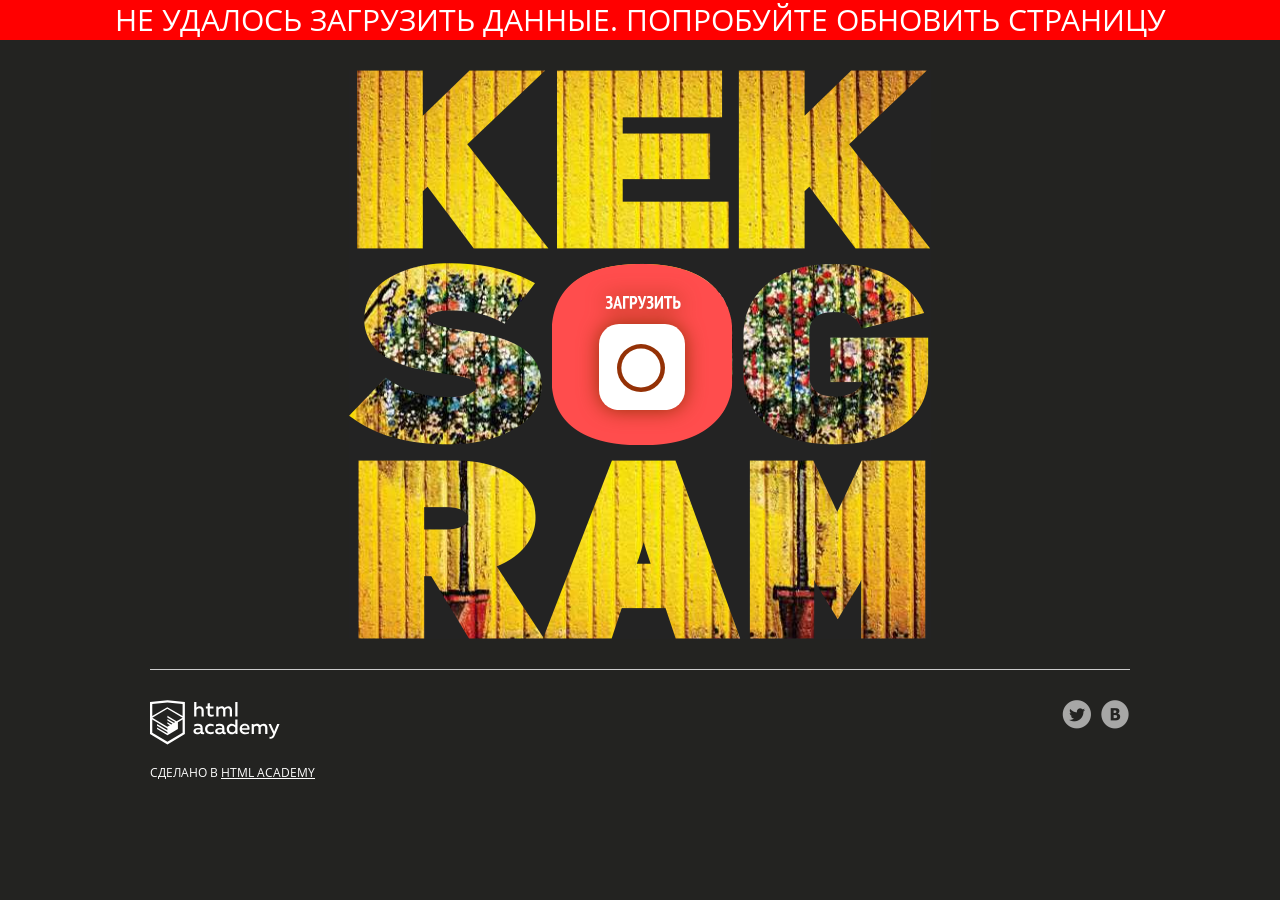
<file: index.html>
<!DOCTYPE html>
<html lang="ru">
<head>
  <meta charset="utf-8">
  <meta name="viewport" content="width=device-width,initial-scale=1">
  <link rel="stylesheet" href="vendor/nouislider/nouislider.css">
  <link rel="stylesheet" href="css/normalize.css">
  <link rel="stylesheet" href="css/style.css">
  <link rel="shortcut icon" href="favicon.ico" type="image/x-icon">
  <title>Кекстаграм</title>
</head>

<body>
  <main>

    <!-- Фильтрация изображений от других пользователей -->
    <section class="img-filters  img-filters--inactive  container">
      <h2 class="img-filters__title  visually-hidden">Фильтр фотографий</h2>
      <form class="img-filters__form" action="index.html" method="get" autocomplete="off">
        <button type=button class="img-filters__button  img-filters__button--active" id="filter-default">По умолчанию</button>
        <button type=button class="img-filters__button" id="filter-random">Случайные</button>
        <button type=button class="img-filters__button" id="filter-discussed">Обсуждаемые</button>
      </form>
    </section>

    <!-- Контейнер для изображений от других пользователей -->
    <section class="pictures  container">
      <h2 class="pictures__title  visually-hidden">Фотографии других пользователей</h2>

      <!-- Поле для загрузки нового изображения на сайт -->
      <section class="img-upload">
        <div class="img-upload__wrapper">
          <h2 class="img-upload__title  visually-hidden">Загрузка фотографии</h2>
          <form class="img-upload__form" id="upload-select-image" action="https://28.javascript.pages.academy/kekstagram" method="post" enctype="multipart/form-data" autocomplete="off">


            <!-- Изначальное состояние поля для загрузки изображения -->
            <fieldset class="img-upload__start">
              <input type="file" id="upload-file" class="img-upload__input  visually-hidden" name="filename" required>
              <label for="upload-file" class="img-upload__label  img-upload__control">Загрузить</label>
            </fieldset>

            <!-- Форма редактирования изображения -->
            <div class="img-upload__overlay  hidden">
              <div class="img-upload__wrapper">
                <div class="img-upload__preview-container">

                  <!-- Изменение размера изображения -->
                  <fieldset class="img-upload__scale  scale">
                    <button type="button" class="scale__control  scale__control--smaller">Уменьшить</button>
                    <input type="text" class="scale__control  scale__control--value" value="55%" title="Image Scale" name="scale" readonly>
                    <button type="button" class="scale__control  scale__control--bigger">Увеличить</button>
                  </fieldset>

                  <!-- Предварительный просмотр изображения -->
                  <div class="img-upload__preview">
                    <img src="img/upload-default-image.jpg" alt="Предварительный просмотр фотографии">
                  </div>

                  <!-- Изменение глубины эффекта, накладываемого на изображение -->
                  <fieldset class="img-upload__effect-level  effect-level">
                    <input class="effect-level__value" type="number" step="any" name="effect-level" value="">
                    <div class="effect-level__slider"></div>
                  </fieldset>

                  <!-- Кнопка для закрытия формы редактирования изображения -->
                  <button type="reset" class="img-upload__cancel  cancel" id="upload-cancel">Закрыть</button>
                </div>

                <!-- Наложение эффекта на изображение -->
                <fieldset class="img-upload__effects  effects">
                  <ul class="effects__list">
                    <li class="effects__item">
                      <input type="radio" class="effects__radio  visually-hidden" name="effect" id="effect-none" value="none" checked>
                      <label for="effect-none" class="effects__label">
                        <span class="effects__preview  effects__preview--none">Превью фото без эффекта</span>
                        Оригинал
                      </label>
                    </li>
                    <li class="effects__item">
                      <input type="radio" class="effects__radio  visually-hidden" name="effect" id="effect-chrome" value="chrome">
                      <label for="effect-chrome" class="effects__label">
                        <span class="effects__preview  effects__preview--chrome">Превью эффекта Хром</span>
                        Хром
                      </label>
                    </li>
                    <li class="effects__item">
                      <input type="radio" class="effects__radio  visually-hidden" name="effect" id="effect-sepia" value="sepia">
                      <label for="effect-sepia" class="effects__label">
                        <span class="effects__preview  effects__preview--sepia">Превью эффекта Сепия</span>
                        Сепия
                      </label>
                    </li>
                    <li class="effects__item">
                      <input type="radio" class="effects__radio  visually-hidden" name="effect" id="effect-marvin" value="marvin">
                      <label for="effect-marvin" class="effects__label">
                        <span class="effects__preview  effects__preview--marvin">Превью эффекта Марвин</span>
                        Марвин
                      </label>
                    </li>
                    <li class="effects__item">
                      <input type="radio" class="effects__radio  visually-hidden" name="effect" id="effect-phobos" value="phobos">
                      <label for="effect-phobos" class="effects__label">
                        <span class="effects__preview  effects__preview--phobos">Превью эффекта Фобос</span>
                        Фобос
                      </label>
                    </li>
                    <li class="effects__item">
                      <input type="radio" class="effects__radio  visually-hidden" name="effect" id="effect-heat" value="heat">
                      <label for="effect-heat" class="effects__label">
                        <span class="effects__preview  effects__preview--heat">Превью эффекта Зной</span>
                        Зной
                      </label>
                    </li>
                  </ul>
                </fieldset>

                <!-- Добавление хэш-тегов и комментария к изображению -->
                <fieldset class="img-upload__text text">
                  <div class="img-upload__field-wrapper">
                    <input class="text__hashtags" name="hashtags" placeholder="#ХэшТег">
                  </div>
                  <div class="img-upload__field-wrapper">
                    <textarea class="text__description" name="description" placeholder="Ваш комментарий..."
                    ></textarea>
                  </div>
                </fieldset>

                <!-- Кнопка для отправки данных на сервер -->
                <button type="submit" class="img-upload__submit" id="upload-submit">Опубликовать</button>
              </div>
            </div>
          </form>
        </div>
      </section>

      <!-- Здесь будут изображения других пользователей -->

    </section>

    <!-- Полноэкранный показ изображения -->
    <section class="big-picture  overlay  hidden">
      <h2 class="big-picture__title  visually-hidden">Просмотр фотографии</h2>
      <div class="big-picture__preview">

        <!-- Просмотр изображения -->
        <div class="big-picture__img">
          <img src="img/logo-background-3.jpg" alt="Девушка в купальнике" width="600" height="600">
        </div>

        <!-- Информация об изображении. Подпись, комментарии, количество лайков -->
        <div class="big-picture__social  social">
          <div class="social__header">
            <img class="social__picture" src="img/avatar-1.svg" alt="Аватар автора фотографии" width="35" height="35">
            <p class="social__caption">Тестим новую камеру! =)</p>
            <p class="social__likes">Нравится <span class="likes-count">356</span></p>
          </div>

          <!-- Комментарии к изображению -->
          <div class="social__comment-count"><span class="comments-count">125</span> комментариев</div>
          <ul class="social__comments">
            <li class="social__comment">
              <img class="social__picture" src="img/avatar-4.svg" alt="Аватар комментатора фотографии" width="35" height="35">
              <p class="social__text">Мега фото! Просто обалдеть. Как вам так удалось?</p>
            </li>
            <li class="social__comment">
              <img class="social__picture" src="img/avatar-3.svg" alt="Аватар комментатора фотографии" width="35" height="35">
               <p class="social__text">Да это фоташоп!!!!!!!!</p>
            </li>
          </ul>

          <!-- Кнопка для загрузки новой порции комментариев -->
          <button type="button" class="social__comments-loader  comments-loader">Загрузить еще</button>

          <!-- Форма для отправки комментария -->
          <div class="social__footer">
            <img class="social__picture" src="img/avatar-6.svg" alt="Аватар комментатора фотографии" width="35" height="35">
            <input type="text" class="social__footer-text" placeholder="Ваш комментарий...">
            <button type="button" class="social__footer-btn" name="button">Отправить</button>
          </div>
        </div>

        <!-- Кнопка для выхода из полноэкранного просмотра изображения -->
        <button type="reset" class="big-picture__cancel  cancel" id="picture-cancel">Закрыть</button>
      </div>
    </section>
  </main>

  <footer class="page-footer  container">
    <div class="page-footer__wrapper">
      <div class="page-footer__copyright  copyright">
        <a class="copyright__link  copyright__link--image" href="https://htmlacademy.ru/intensive/javascript"><img src="img/htmla-logo.svg" width="130" height="45" alt="HTML Academy"></a>
        <p>Сделано в <a class="copyright__link  copyright__link--text" href="https://htmlacademy.ru/intensive/javascript">HTML Academy</a></p>
      </div>
      <ul class="page-footer__contacts  contacts">
        <li><a href="https://twitter.com/htmlacademy_ru" class="contacts__link  contacts__link--twitter">Twitter</a></li>
        <li><a href="https://vk.com/htmlacademy" class="contacts__link  contacts__link--vk">VK</a></li>
      </ul>
    </div>
  </footer>

  <!-- Шаблон изображения случайного пользователя -->
  <template id="picture">
    <a href="#" class="picture">
      <img class="picture__img" src="" width="182" height="182" alt="Случайная фотография">
      <p class="picture__info">
        <span class="picture__comments"></span>
        <span class="picture__likes"></span>
      </p>
    </a>
  </template>

  <!-- Сообщение с ошибкой загрузки изображения -->
  <template id="error">
    <section class="error">
      <div class="error__inner">
        <h2 class="error__title">Ошибка загрузки файла</h2>
        <button type="button" class="error__button">Попробовать ещё раз</button>
      </div>
    </section>
  </template>

  <!-- Сообщение об успешной загрузке изображения -->
  <template id="success">
    <section class="success">
      <div class="success__inner">
        <h2 class="success__title">Изображение успешно загружено</h2>
        <button type="button" class="success__button">Круто!</button>
      </div>
    </section>
  </template>

  <!-- Экран загрузки изображения -->
  <template id="messages">
    <div class="img-upload__message  img-upload__message--loading">Загружаем...</div>
  </template>
<script src="js/main.js" type="module"></script>
<script src="vendor/nouislider/nouislider.js"></script>
<script src="vendor/pristine/pristine.min.js"></script>
</body>
</html>
</file>
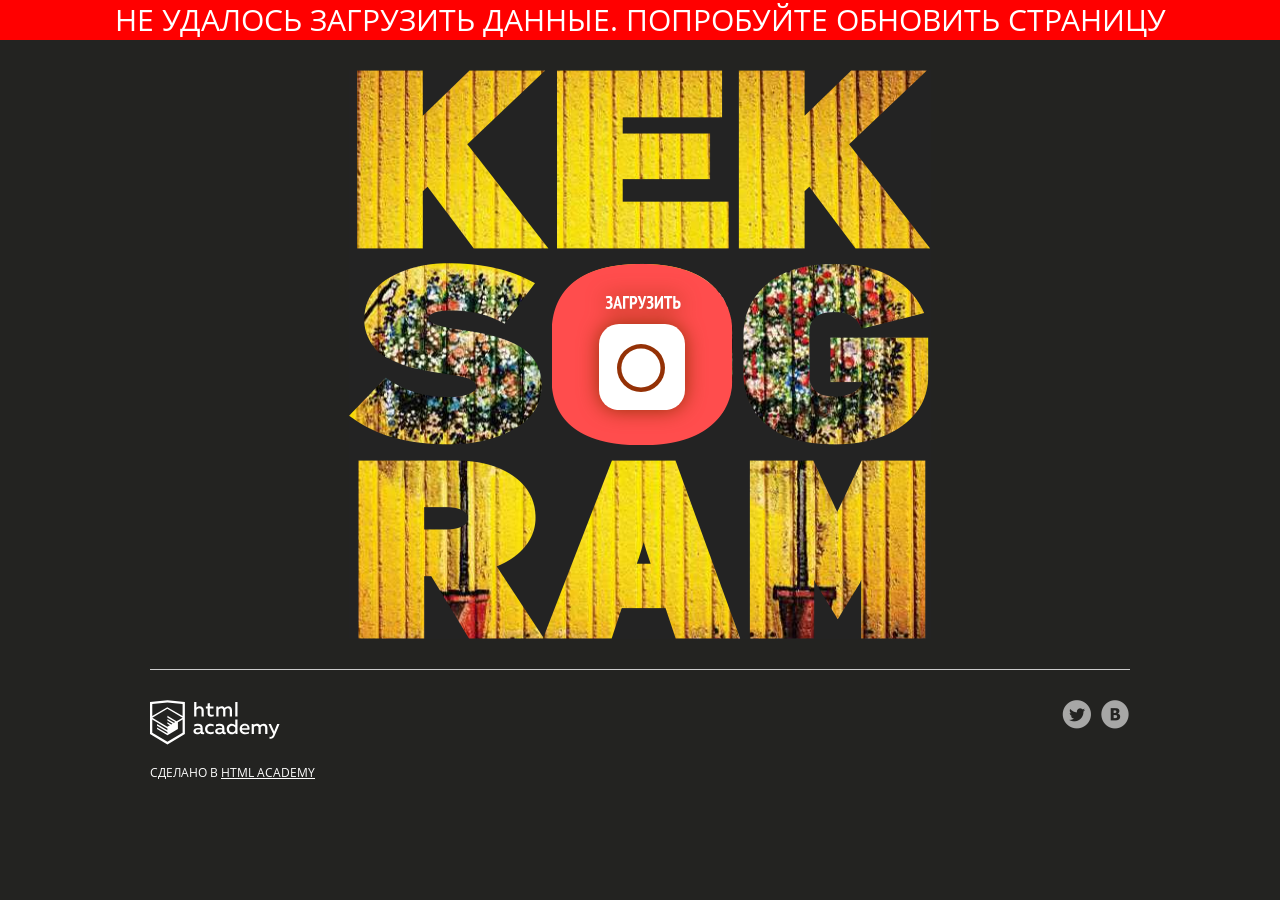
<file: 12/index.html>
<!DOCTYPE html>
<html lang="ru">
<head>
  <meta charset="utf-8">
  <meta name="viewport" content="width=device-width,initial-scale=1">
  <link rel="stylesheet" href="vendor/nouislider/nouislider.css">
  <link rel="stylesheet" href="css/normalize.css">
  <link rel="stylesheet" href="css/style.css">
  <link rel="shortcut icon" href="favicon.ico" type="image/x-icon">
  <title>Кекстаграм</title>
  <base href="https://htmlacademy-javascript.github.io/2323243-kekstagram-28/12/">
</head>

<body>
  <main>

    <!-- Фильтрация изображений от других пользователей -->
    <section class="img-filters  img-filters--inactive  container">
      <h2 class="img-filters__title  visually-hidden">Фильтр фотографий</h2>
      <form class="img-filters__form" action="index.html" method="get" autocomplete="off">
        <button type=button class="img-filters__button  img-filters__button--active" id="filter-default">По умолчанию</button>
        <button type=button class="img-filters__button" id="filter-random">Случайные</button>
        <button type=button class="img-filters__button" id="filter-discussed">Обсуждаемые</button>
      </form>
    </section>

    <!-- Контейнер для изображений от других пользователей -->
    <section class="pictures  container">
      <h2 class="pictures__title  visually-hidden">Фотографии других пользователей</h2>

      <!-- Поле для загрузки нового изображения на сайт -->
      <section class="img-upload">
        <div class="img-upload__wrapper">
          <h2 class="img-upload__title  visually-hidden">Загрузка фотографии</h2>
          <form class="img-upload__form" id="upload-select-image" action="https://28.javascript.pages.academy/kekstagram" method="post" enctype="multipart/form-data" autocomplete="off">


            <!-- Изначальное состояние поля для загрузки изображения -->
            <fieldset class="img-upload__start">
              <input type="file" id="upload-file" class="img-upload__input  visually-hidden" name="filename" required>
              <label for="upload-file" class="img-upload__label  img-upload__control">Загрузить</label>
            </fieldset>

            <!-- Форма редактирования изображения -->
            <div class="img-upload__overlay  hidden">
              <div class="img-upload__wrapper">
                <div class="img-upload__preview-container">

                  <!-- Изменение размера изображения -->
                  <fieldset class="img-upload__scale  scale">
                    <button type="button" class="scale__control  scale__control--smaller">Уменьшить</button>
                    <input type="text" class="scale__control  scale__control--value" value="55%" title="Image Scale" name="scale" readonly>
                    <button type="button" class="scale__control  scale__control--bigger">Увеличить</button>
                  </fieldset>

                  <!-- Предварительный просмотр изображения -->
                  <div class="img-upload__preview">
                    <img src="img/upload-default-image.jpg" alt="Предварительный просмотр фотографии">
                  </div>

                  <!-- Изменение глубины эффекта, накладываемого на изображение -->
                  <fieldset class="img-upload__effect-level  effect-level">
                    <input class="effect-level__value" type="number" step="any" name="effect-level" value="">
                    <div class="effect-level__slider"></div>
                  </fieldset>

                  <!-- Кнопка для закрытия формы редактирования изображения -->
                  <button type="reset" class="img-upload__cancel  cancel" id="upload-cancel">Закрыть</button>
                </div>

                <!-- Наложение эффекта на изображение -->
                <fieldset class="img-upload__effects  effects">
                  <ul class="effects__list">
                    <li class="effects__item">
                      <input type="radio" class="effects__radio  visually-hidden" name="effect" id="effect-none" value="none" checked>
                      <label for="effect-none" class="effects__label">
                        <span class="effects__preview  effects__preview--none">Превью фото без эффекта</span>
                        Оригинал
                      </label>
                    </li>
                    <li class="effects__item">
                      <input type="radio" class="effects__radio  visually-hidden" name="effect" id="effect-chrome" value="chrome">
                      <label for="effect-chrome" class="effects__label">
                        <span class="effects__preview  effects__preview--chrome">Превью эффекта Хром</span>
                        Хром
                      </label>
                    </li>
                    <li class="effects__item">
                      <input type="radio" class="effects__radio  visually-hidden" name="effect" id="effect-sepia" value="sepia">
                      <label for="effect-sepia" class="effects__label">
                        <span class="effects__preview  effects__preview--sepia">Превью эффекта Сепия</span>
                        Сепия
                      </label>
                    </li>
                    <li class="effects__item">
                      <input type="radio" class="effects__radio  visually-hidden" name="effect" id="effect-marvin" value="marvin">
                      <label for="effect-marvin" class="effects__label">
                        <span class="effects__preview  effects__preview--marvin">Превью эффекта Марвин</span>
                        Марвин
                      </label>
                    </li>
                    <li class="effects__item">
                      <input type="radio" class="effects__radio  visually-hidden" name="effect" id="effect-phobos" value="phobos">
                      <label for="effect-phobos" class="effects__label">
                        <span class="effects__preview  effects__preview--phobos">Превью эффекта Фобос</span>
                        Фобос
                      </label>
                    </li>
                    <li class="effects__item">
                      <input type="radio" class="effects__radio  visually-hidden" name="effect" id="effect-heat" value="heat">
                      <label for="effect-heat" class="effects__label">
                        <span class="effects__preview  effects__preview--heat">Превью эффекта Зной</span>
                        Зной
                      </label>
                    </li>
                  </ul>
                </fieldset>

                <!-- Добавление хэш-тегов и комментария к изображению -->
                <fieldset class="img-upload__text text">
                  <div class="img-upload__field-wrapper">
                    <input class="text__hashtags" name="hashtags" placeholder="#ХэшТег">
                  </div>
                  <div class="img-upload__field-wrapper">
                    <textarea class="text__description" name="description" placeholder="Ваш комментарий..."
                    ></textarea>
                  </div>
                </fieldset>

                <!-- Кнопка для отправки данных на сервер -->
                <button type="submit" class="img-upload__submit" id="upload-submit">Опубликовать</button>
              </div>
            </div>
          </form>
        </div>
      </section>

      <!-- Здесь будут изображения других пользователей -->

    </section>

    <!-- Полноэкранный показ изображения -->
    <section class="big-picture  overlay  hidden">
      <h2 class="big-picture__title  visually-hidden">Просмотр фотографии</h2>
      <div class="big-picture__preview">

        <!-- Просмотр изображения -->
        <div class="big-picture__img">
          <img src="img/logo-background-3.jpg" alt="Девушка в купальнике" width="600" height="600">
        </div>

        <!-- Информация об изображении. Подпись, комментарии, количество лайков -->
        <div class="big-picture__social  social">
          <div class="social__header">
            <img class="social__picture" src="img/avatar-1.svg" alt="Аватар автора фотографии" width="35" height="35">
            <p class="social__caption">Тестим новую камеру! =)</p>
            <p class="social__likes">Нравится <span class="likes-count">356</span></p>
          </div>

          <!-- Комментарии к изображению -->
          <div class="social__comment-count">5 из <span class="comments-count">125</span> комментариев</div>
          <ul class="social__comments">
            <li class="social__comment">
              <img class="social__picture" src="img/avatar-4.svg" alt="Аватар комментатора фотографии" width="35" height="35">
              <p class="social__text">Мега фото! Просто обалдеть. Как вам так удалось?</p>
            </li>
            <li class="social__comment">
              <img class="social__picture" src="img/avatar-3.svg" alt="Аватар комментатора фотографии" width="35" height="35">
               <p class="social__text">Да это фоташоп!!!!!!!!</p>
            </li>
          </ul>

          <!-- Кнопка для загрузки новой порции комментариев -->
          <button type="button" class="social__comments-loader  comments-loader">Загрузить еще</button>

          <!-- Форма для отправки комментария -->
          <div class="social__footer">
            <img class="social__picture" src="img/avatar-6.svg" alt="Аватар комментатора фотографии" width="35" height="35">
            <input type="text" class="social__footer-text" placeholder="Ваш комментарий...">
            <button type="button" class="social__footer-btn" name="button">Отправить</button>
          </div>
        </div>

        <!-- Кнопка для выхода из полноэкранного просмотра изображения -->
        <button type="reset" class="big-picture__cancel  cancel" id="picture-cancel">Закрыть</button>
      </div>
    </section>
  </main>

  <footer class="page-footer  container">
    <div class="page-footer__wrapper">
      <div class="page-footer__copyright  copyright">
        <a class="copyright__link  copyright__link--image" href="https://htmlacademy.ru/intensive/javascript"><img src="img/htmla-logo.svg" width="130" height="45" alt="HTML Academy"></a>
        <p>Сделано в <a class="copyright__link  copyright__link--text" href="https://htmlacademy.ru/intensive/javascript">HTML Academy</a></p>
      </div>
      <ul class="page-footer__contacts  contacts">
        <li><a href="https://twitter.com/htmlacademy_ru" class="contacts__link  contacts__link--twitter">Twitter</a></li>
        <li><a href="https://vk.com/htmlacademy" class="contacts__link  contacts__link--vk">VK</a></li>
      </ul>
    </div>
  </footer>

  <!-- Шаблон изображения случайного пользователя -->
  <template id="picture">
    <a href="#" class="picture">
      <img class="picture__img" src="" width="182" height="182" alt="Случайная фотография">
      <p class="picture__info">
        <span class="picture__comments"></span>
        <span class="picture__likes"></span>
      </p>
    </a>
  </template>

  <!-- Сообщение с ошибкой загрузки изображения -->
  <template id="error">
    <section class="error">
      <div class="error__inner">
        <h2 class="error__title">Ошибка загрузки файла</h2>
        <button type="button" class="error__button">Попробовать ещё раз</button>
      </div>
    </section>
  </template>

  <!-- Сообщение об успешной загрузке изображения -->
  <template id="success">
    <section class="success">
      <div class="success__inner">
        <h2 class="success__title">Изображение успешно загружено</h2>
        <button type="button" class="success__button">Круто!</button>
      </div>
    </section>
  </template>

  <!-- Экран загрузки изображения -->
  <template id="messages">
    <div class="img-upload__message  img-upload__message--loading">Загружаем...</div>
  </template>
<script src="js/main.js" type="module"></script>
<script src="vendor/nouislider/nouislider.js"></script>
<script src="vendor/pristine/pristine.min.js"></script>
</body>
</html>
</file>
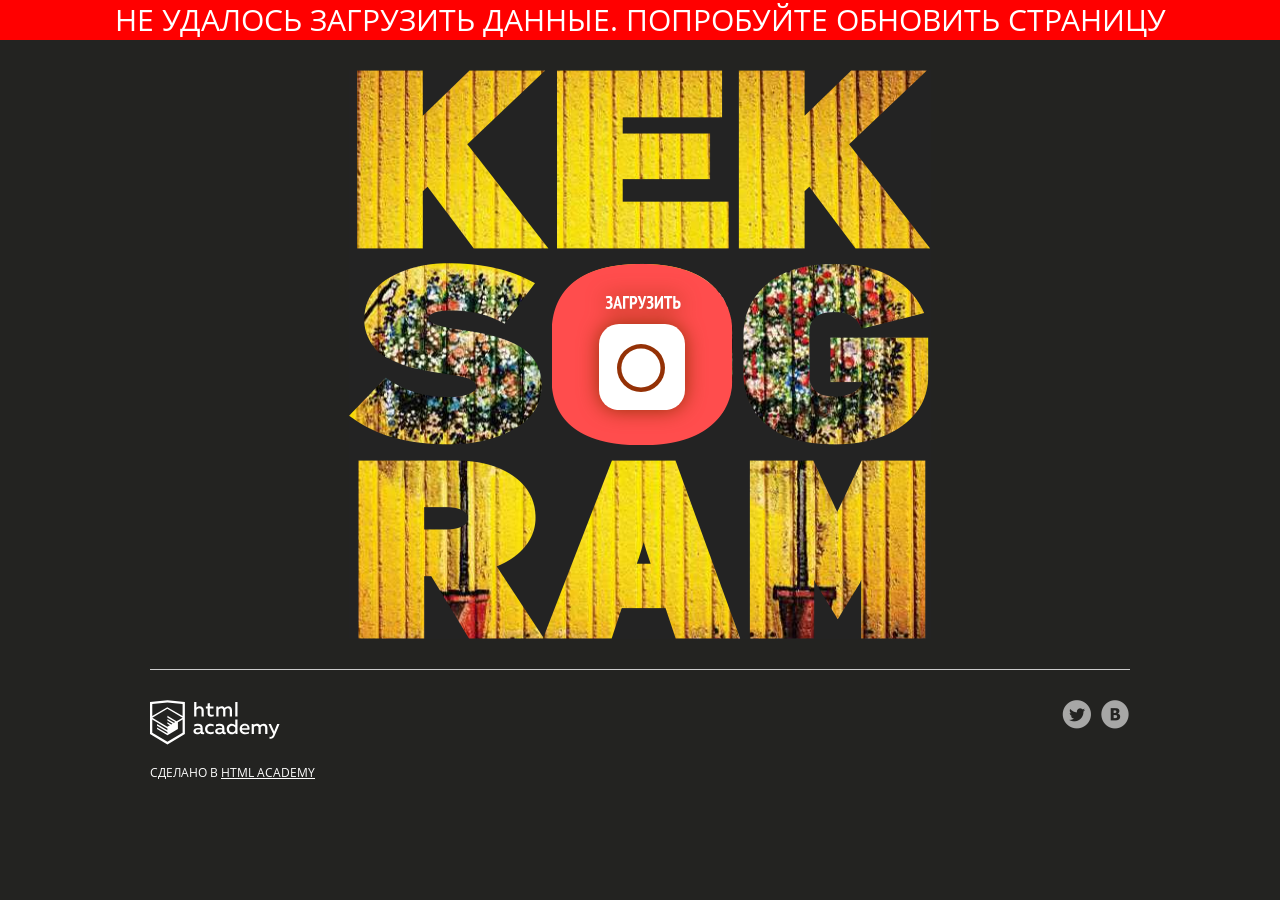
<file: 13/index.html>
<!DOCTYPE html>
<html lang="ru">
<head>
  <meta charset="utf-8">
  <meta name="viewport" content="width=device-width,initial-scale=1">
  <link rel="stylesheet" href="vendor/nouislider/nouislider.css">
  <link rel="stylesheet" href="css/normalize.css">
  <link rel="stylesheet" href="css/style.css">
  <link rel="shortcut icon" href="favicon.ico" type="image/x-icon">
  <title>Кекстаграм</title>
  <base href="https://htmlacademy-javascript.github.io/2323243-kekstagram-28/13/">
</head>

<body>
  <main>

    <!-- Фильтрация изображений от других пользователей -->
    <section class="img-filters  img-filters--inactive  container">
      <h2 class="img-filters__title  visually-hidden">Фильтр фотографий</h2>
      <form class="img-filters__form" action="index.html" method="get" autocomplete="off">
        <button type=button class="img-filters__button  img-filters__button--active" id="filter-default">По умолчанию</button>
        <button type=button class="img-filters__button" id="filter-random">Случайные</button>
        <button type=button class="img-filters__button" id="filter-discussed">Обсуждаемые</button>
      </form>
    </section>

    <!-- Контейнер для изображений от других пользователей -->
    <section class="pictures  container">
      <h2 class="pictures__title  visually-hidden">Фотографии других пользователей</h2>

      <!-- Поле для загрузки нового изображения на сайт -->
      <section class="img-upload">
        <div class="img-upload__wrapper">
          <h2 class="img-upload__title  visually-hidden">Загрузка фотографии</h2>
          <form class="img-upload__form" id="upload-select-image" action="https://28.javascript.pages.academy/kekstagram" method="post" enctype="multipart/form-data" autocomplete="off">


            <!-- Изначальное состояние поля для загрузки изображения -->
            <fieldset class="img-upload__start">
              <input type="file" id="upload-file" class="img-upload__input  visually-hidden" name="filename" required>
              <label for="upload-file" class="img-upload__label  img-upload__control">Загрузить</label>
            </fieldset>

            <!-- Форма редактирования изображения -->
            <div class="img-upload__overlay  hidden">
              <div class="img-upload__wrapper">
                <div class="img-upload__preview-container">

                  <!-- Изменение размера изображения -->
                  <fieldset class="img-upload__scale  scale">
                    <button type="button" class="scale__control  scale__control--smaller">Уменьшить</button>
                    <input type="text" class="scale__control  scale__control--value" value="55%" title="Image Scale" name="scale" readonly>
                    <button type="button" class="scale__control  scale__control--bigger">Увеличить</button>
                  </fieldset>

                  <!-- Предварительный просмотр изображения -->
                  <div class="img-upload__preview">
                    <img src="img/upload-default-image.jpg" alt="Предварительный просмотр фотографии">
                  </div>

                  <!-- Изменение глубины эффекта, накладываемого на изображение -->
                  <fieldset class="img-upload__effect-level  effect-level">
                    <input class="effect-level__value" type="number" step="any" name="effect-level" value="">
                    <div class="effect-level__slider"></div>
                  </fieldset>

                  <!-- Кнопка для закрытия формы редактирования изображения -->
                  <button type="reset" class="img-upload__cancel  cancel" id="upload-cancel">Закрыть</button>
                </div>

                <!-- Наложение эффекта на изображение -->
                <fieldset class="img-upload__effects  effects">
                  <ul class="effects__list">
                    <li class="effects__item">
                      <input type="radio" class="effects__radio  visually-hidden" name="effect" id="effect-none" value="none" checked>
                      <label for="effect-none" class="effects__label">
                        <span class="effects__preview  effects__preview--none">Превью фото без эффекта</span>
                        Оригинал
                      </label>
                    </li>
                    <li class="effects__item">
                      <input type="radio" class="effects__radio  visually-hidden" name="effect" id="effect-chrome" value="chrome">
                      <label for="effect-chrome" class="effects__label">
                        <span class="effects__preview  effects__preview--chrome">Превью эффекта Хром</span>
                        Хром
                      </label>
                    </li>
                    <li class="effects__item">
                      <input type="radio" class="effects__radio  visually-hidden" name="effect" id="effect-sepia" value="sepia">
                      <label for="effect-sepia" class="effects__label">
                        <span class="effects__preview  effects__preview--sepia">Превью эффекта Сепия</span>
                        Сепия
                      </label>
                    </li>
                    <li class="effects__item">
                      <input type="radio" class="effects__radio  visually-hidden" name="effect" id="effect-marvin" value="marvin">
                      <label for="effect-marvin" class="effects__label">
                        <span class="effects__preview  effects__preview--marvin">Превью эффекта Марвин</span>
                        Марвин
                      </label>
                    </li>
                    <li class="effects__item">
                      <input type="radio" class="effects__radio  visually-hidden" name="effect" id="effect-phobos" value="phobos">
                      <label for="effect-phobos" class="effects__label">
                        <span class="effects__preview  effects__preview--phobos">Превью эффекта Фобос</span>
                        Фобос
                      </label>
                    </li>
                    <li class="effects__item">
                      <input type="radio" class="effects__radio  visually-hidden" name="effect" id="effect-heat" value="heat">
                      <label for="effect-heat" class="effects__label">
                        <span class="effects__preview  effects__preview--heat">Превью эффекта Зной</span>
                        Зной
                      </label>
                    </li>
                  </ul>
                </fieldset>

                <!-- Добавление хэш-тегов и комментария к изображению -->
                <fieldset class="img-upload__text text">
                  <div class="img-upload__field-wrapper">
                    <input class="text__hashtags" name="hashtags" placeholder="#ХэшТег">
                  </div>
                  <div class="img-upload__field-wrapper">
                    <textarea class="text__description" name="description" placeholder="Ваш комментарий..."
                    ></textarea>
                  </div>
                </fieldset>

                <!-- Кнопка для отправки данных на сервер -->
                <button type="submit" class="img-upload__submit" id="upload-submit">Опубликовать</button>
              </div>
            </div>
          </form>
        </div>
      </section>

      <!-- Здесь будут изображения других пользователей -->

    </section>

    <!-- Полноэкранный показ изображения -->
    <section class="big-picture  overlay  hidden">
      <h2 class="big-picture__title  visually-hidden">Просмотр фотографии</h2>
      <div class="big-picture__preview">

        <!-- Просмотр изображения -->
        <div class="big-picture__img">
          <img src="img/logo-background-3.jpg" alt="Девушка в купальнике" width="600" height="600">
        </div>

        <!-- Информация об изображении. Подпись, комментарии, количество лайков -->
        <div class="big-picture__social  social">
          <div class="social__header">
            <img class="social__picture" src="img/avatar-1.svg" alt="Аватар автора фотографии" width="35" height="35">
            <p class="social__caption">Тестим новую камеру! =)</p>
            <p class="social__likes">Нравится <span class="likes-count">356</span></p>
          </div>

          <!-- Комментарии к изображению -->
          <div class="social__comment-count"><span class="comments-count">125</span> комментариев</div>
          <ul class="social__comments">
            <li class="social__comment">
              <img class="social__picture" src="img/avatar-4.svg" alt="Аватар комментатора фотографии" width="35" height="35">
              <p class="social__text">Мега фото! Просто обалдеть. Как вам так удалось?</p>
            </li>
            <li class="social__comment">
              <img class="social__picture" src="img/avatar-3.svg" alt="Аватар комментатора фотографии" width="35" height="35">
               <p class="social__text">Да это фоташоп!!!!!!!!</p>
            </li>
          </ul>

          <!-- Кнопка для загрузки новой порции комментариев -->
          <button type="button" class="social__comments-loader  comments-loader">Загрузить еще</button>

          <!-- Форма для отправки комментария -->
          <div class="social__footer">
            <img class="social__picture" src="img/avatar-6.svg" alt="Аватар комментатора фотографии" width="35" height="35">
            <input type="text" class="social__footer-text" placeholder="Ваш комментарий...">
            <button type="button" class="social__footer-btn" name="button">Отправить</button>
          </div>
        </div>

        <!-- Кнопка для выхода из полноэкранного просмотра изображения -->
        <button type="reset" class="big-picture__cancel  cancel" id="picture-cancel">Закрыть</button>
      </div>
    </section>
  </main>

  <footer class="page-footer  container">
    <div class="page-footer__wrapper">
      <div class="page-footer__copyright  copyright">
        <a class="copyright__link  copyright__link--image" href="https://htmlacademy.ru/intensive/javascript"><img src="img/htmla-logo.svg" width="130" height="45" alt="HTML Academy"></a>
        <p>Сделано в <a class="copyright__link  copyright__link--text" href="https://htmlacademy.ru/intensive/javascript">HTML Academy</a></p>
      </div>
      <ul class="page-footer__contacts  contacts">
        <li><a href="https://twitter.com/htmlacademy_ru" class="contacts__link  contacts__link--twitter">Twitter</a></li>
        <li><a href="https://vk.com/htmlacademy" class="contacts__link  contacts__link--vk">VK</a></li>
      </ul>
    </div>
  </footer>

  <!-- Шаблон изображения случайного пользователя -->
  <template id="picture">
    <a href="#" class="picture">
      <img class="picture__img" src="" width="182" height="182" alt="Случайная фотография">
      <p class="picture__info">
        <span class="picture__comments"></span>
        <span class="picture__likes"></span>
      </p>
    </a>
  </template>

  <!-- Сообщение с ошибкой загрузки изображения -->
  <template id="error">
    <section class="error">
      <div class="error__inner">
        <h2 class="error__title">Ошибка загрузки файла</h2>
        <button type="button" class="error__button">Попробовать ещё раз</button>
      </div>
    </section>
  </template>

  <!-- Сообщение об успешной загрузке изображения -->
  <template id="success">
    <section class="success">
      <div class="success__inner">
        <h2 class="success__title">Изображение успешно загружено</h2>
        <button type="button" class="success__button">Круто!</button>
      </div>
    </section>
  </template>

  <!-- Экран загрузки изображения -->
  <template id="messages">
    <div class="img-upload__message  img-upload__message--loading">Загружаем...</div>
  </template>
<script src="js/main.js" type="module"></script>
<script src="vendor/nouislider/nouislider.js"></script>
<script src="vendor/pristine/pristine.min.js"></script>
</body>
</html>
</file>
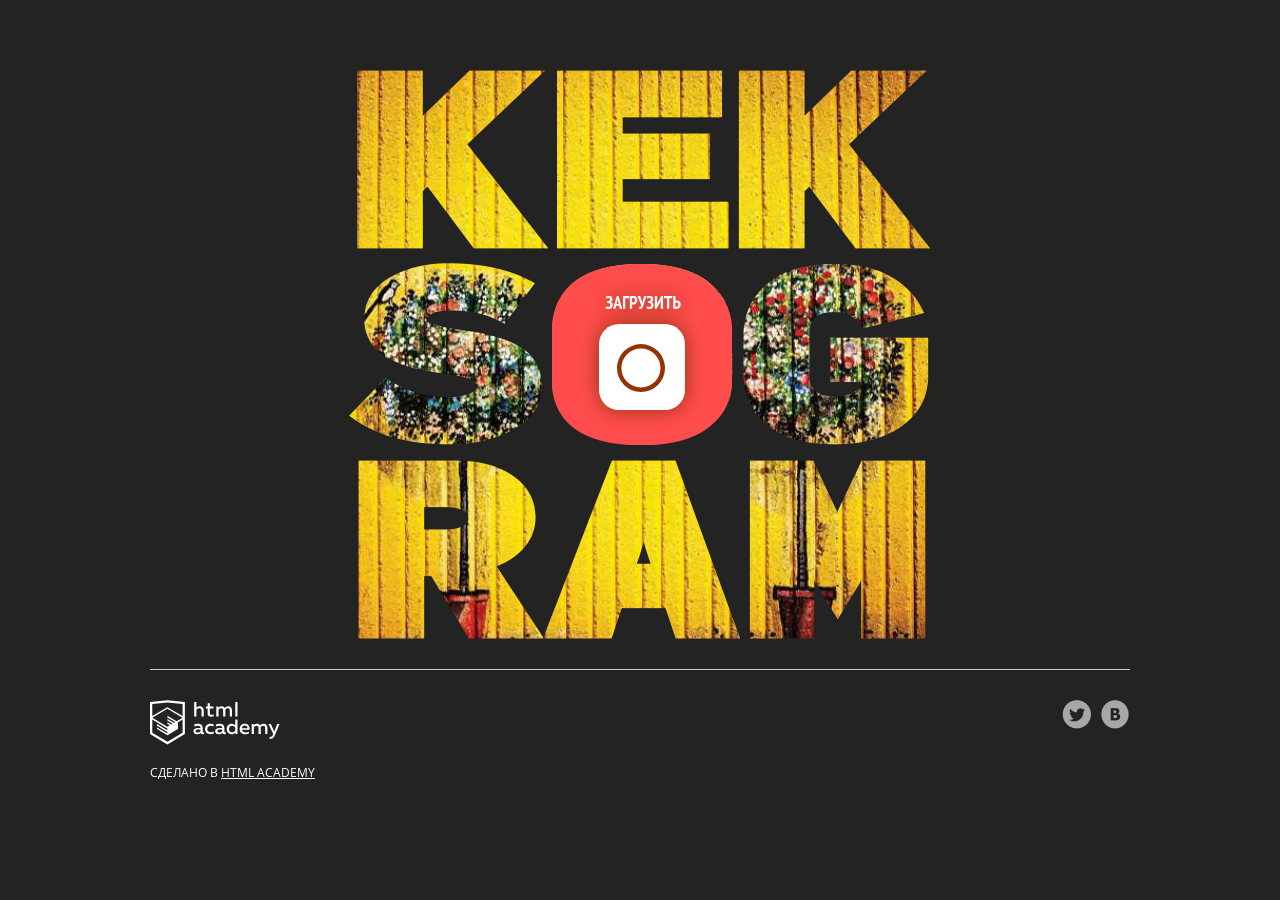
<file: 7/index.html>
<!DOCTYPE html>
<html lang="ru">
<head>
  <meta charset="utf-8">
  <meta name="viewport" content="width=device-width,initial-scale=1">
  <link rel="stylesheet" href="css/normalize.css">
  <link rel="stylesheet" href="css/style.css">
  <link rel="shortcut icon" href="favicon.ico" type="image/x-icon">
  <title>Кекстаграм</title>
  <base href="https://htmlacademy-javascript.github.io/2323243-kekstagram-28/7/">
</head>

<body>
  <main>

    <!-- Фильтрация изображений от других пользователей -->
    <section class="img-filters  img-filters--inactive  container">
      <h2 class="img-filters__title  visually-hidden">Фильтр фотографий</h2>
      <form class="img-filters__form" action="index.html" method="get" autocomplete="off">
        <button type=button class="img-filters__button  img-filters__button--active" id="filter-default">По умолчанию</button>
        <button type=button class="img-filters__button" id="filter-random">Случайные</button>
        <button type=button class="img-filters__button" id="filter-discussed">Обсуждаемые</button>
      </form>
    </section>

    <!-- Контейнер для изображений от других пользователей -->
    <section class="pictures  container">
      <h2 class="pictures__title  visually-hidden">Фотографии других пользователей</h2>

      <!-- Поле для загрузки нового изображения на сайт -->
      <section class="img-upload">
        <div class="img-upload__wrapper">
          <h2 class="img-upload__title  visually-hidden">Загрузка фотографии</h2>
          <form class="img-upload__form" id="upload-select-image" method="post" enctype="multipart/form-data" autocomplete="off">

            <!-- Изначальное состояние поля для загрузки изображения -->
            <fieldset class="img-upload__start">
              <input type="file" id="upload-file" class="img-upload__input  visually-hidden" name="filename" required>
              <label for="upload-file" class="img-upload__label  img-upload__control">Загрузить</label>
            </fieldset>

            <!-- Форма редактирования изображения -->
            <div class="img-upload__overlay  hidden">
              <div class="img-upload__wrapper">
                <div class="img-upload__preview-container">

                  <!-- Изменение размера изображения -->
                  <fieldset class="img-upload__scale  scale">
                    <button type="button" class="scale__control  scale__control--smaller">Уменьшить</button>
                    <input type="text" class="scale__control  scale__control--value" value="55%" title="Image Scale" name="scale" readonly>
                    <button type="button" class="scale__control  scale__control--bigger">Увеличить</button>
                  </fieldset>

                  <!-- Предварительный просмотр изображения -->
                  <div class="img-upload__preview">
                    <img src="img/upload-default-image.jpg" alt="Предварительный просмотр фотографии">
                  </div>

                  <!-- Изменение глубины эффекта, накладываемого на изображение -->
                  <fieldset class="img-upload__effect-level  effect-level">
                    <input class="effect-level__value" type="number" step="any" name="effect-level" value="">
                    <div class="effect-level__slider"></div>
                  </fieldset>

                  <!-- Кнопка для закрытия формы редактирования изображения -->
                  <button type="reset" class="img-upload__cancel  cancel" id="upload-cancel">Закрыть</button>
                </div>

                <!-- Наложение эффекта на изображение -->
                <fieldset class="img-upload__effects  effects">
                  <ul class="effects__list">
                    <li class="effects__item">
                      <input type="radio" class="effects__radio  visually-hidden" name="effect" id="effect-none" value="none" checked>
                      <label for="effect-none" class="effects__label">
                        <span class="effects__preview  effects__preview--none">Превью фото без эффекта</span>
                        Оригинал
                      </label>
                    </li>
                    <li class="effects__item">
                      <input type="radio" class="effects__radio  visually-hidden" name="effect" id="effect-chrome" value="chrome">
                      <label for="effect-chrome" class="effects__label">
                        <span class="effects__preview  effects__preview--chrome">Превью эффекта Хром</span>
                        Хром
                      </label>
                    </li>
                    <li class="effects__item">
                      <input type="radio" class="effects__radio  visually-hidden" name="effect" id="effect-sepia" value="sepia">
                      <label for="effect-sepia" class="effects__label">
                        <span class="effects__preview  effects__preview--sepia">Превью эффекта Сепия</span>
                        Сепия
                      </label>
                    </li>
                    <li class="effects__item">
                      <input type="radio" class="effects__radio  visually-hidden" name="effect" id="effect-marvin" value="marvin">
                      <label for="effect-marvin" class="effects__label">
                        <span class="effects__preview  effects__preview--marvin">Превью эффекта Марвин</span>
                        Марвин
                      </label>
                    </li>
                    <li class="effects__item">
                      <input type="radio" class="effects__radio  visually-hidden" name="effect" id="effect-phobos" value="phobos">
                      <label for="effect-phobos" class="effects__label">
                        <span class="effects__preview  effects__preview--phobos">Превью эффекта Фобос</span>
                        Фобос
                      </label>
                    </li>
                    <li class="effects__item">
                      <input type="radio" class="effects__radio  visually-hidden" name="effect" id="effect-heat" value="heat">
                      <label for="effect-heat" class="effects__label">
                        <span class="effects__preview  effects__preview--heat">Превью эффекта Зной</span>
                        Зной
                      </label>
                    </li>
                  </ul>
                </fieldset>

                <!-- Добавление хэш-тегов и комментария к изображению -->
                <fieldset class="img-upload__text text">
                  <div class="img-upload__field-wrapper">
                    <input class="text__hashtags" name="hashtags" placeholder="#ХэшТег">
                  </div>
                  <div class="img-upload__field-wrapper">
                    <textarea class="text__description" name="description" placeholder="Ваш комментарий..."></textarea>
                  </div>
                </fieldset>

                <!-- Кнопка для отправки данных на сервер -->
                <button type="submit" class="img-upload__submit" id="upload-submit">Опубликовать</button>
              </div>
            </div>
          </form>
        </div>
      </section>

      <!-- Здесь будут изображения других пользователей -->

    </section>

    <!-- Полноэкранный показ изображения -->
    <section class="big-picture  overlay  hidden">
      <h2 class="big-picture__title  visually-hidden">Просмотр фотографии</h2>
      <div class="big-picture__preview">

        <!-- Просмотр изображения -->
        <div class="big-picture__img">
          <img src="img/logo-background-3.jpg" alt="Девушка в купальнике" width="600" height="600">
        </div>

        <!-- Информация об изображении. Подпись, комментарии, количество лайков -->
        <div class="big-picture__social  social">
          <div class="social__header">
            <img class="social__picture" src="img/avatar-1.svg" alt="Аватар автора фотографии" width="35" height="35">
            <p class="social__caption">Тестим новую камеру! =)</p>
            <p class="social__likes">Нравится <span class="likes-count">356</span></p>
          </div>

          <!-- Комментарии к изображению -->
          <div class="social__comment-count">5 из <span class="comments-count">125</span> комментариев</div>
          <ul class="social__comments">
            <li class="social__comment">
              <img class="social__picture" src="img/avatar-4.svg" alt="Аватар комментатора фотографии" width="35" height="35">
              <p class="social__text">Мега фото! Просто обалдеть. Как вам так удалось?</p>
            </li>
            <li class="social__comment">
              <img class="social__picture" src="img/avatar-3.svg" alt="Аватар комментатора фотографии" width="35" height="35">
               <p class="social__text">Да это фоташоп!!!!!!!!</p>
            </li>
          </ul>

          <!-- Кнопка для загрузки новой порции комментариев -->
          <button type="button" class="social__comments-loader  comments-loader">Загрузить еще</button>

          <!-- Форма для отправки комментария -->
          <div class="social__footer">
            <img class="social__picture" src="img/avatar-6.svg" alt="Аватар комментатора фотографии" width="35" height="35">
            <input type="text" class="social__footer-text" placeholder="Ваш комментарий...">
            <button type="button" class="social__footer-btn" name="button">Отправить</button>
          </div>
        </div>

        <!-- Кнопка для выхода из полноэкранного просмотра изображения -->
        <button type="reset" class="big-picture__cancel  cancel" id="picture-cancel">Закрыть</button>
      </div>
    </section>
  </main>

  <footer class="page-footer  container">
    <div class="page-footer__wrapper">
      <div class="page-footer__copyright  copyright">
        <a class="copyright__link  copyright__link--image" href="https://htmlacademy.ru/intensive/javascript"><img src="img/htmla-logo.svg" width="130" height="45" alt="HTML Academy"></a>
        <p>Сделано в <a class="copyright__link  copyright__link--text" href="https://htmlacademy.ru/intensive/javascript">HTML Academy</a></p>
      </div>
      <ul class="page-footer__contacts  contacts">
        <li><a href="https://twitter.com/htmlacademy_ru" class="contacts__link  contacts__link--twitter">Twitter</a></li>
        <li><a href="https://vk.com/htmlacademy" class="contacts__link  contacts__link--vk">VK</a></li>
      </ul>
    </div>
  </footer>

  <!-- Шаблон изображения случайного пользователя -->
  <template id="picture">
    <a href="#" class="picture">
      <img class="picture__img" src="" width="182" height="182" alt="Случайная фотография">
      <p class="picture__info">
        <span class="picture__comments"></span>
        <span class="picture__likes"></span>
      </p>
    </a>
  </template>

  <!-- Сообщение с ошибкой загрузки изображения -->
  <template id="error">
    <section class="error">
      <div class="error__inner">
        <h2 class="error__title">Ошибка загрузки файла</h2>
        <button type="button" class="error__button">Попробовать ещё раз</button>
      </div>
    </section>
  </template>

  <!-- Сообщение об успешной загрузке изображения -->
  <template id="success">
    <section class="success">
      <div class="success__inner">
        <h2 class="success__title">Изображение успешно загружено</h2>
        <button type="button" class="success__button">Круто!</button>
      </div>
    </section>
  </template>

  <!-- Экран загрузки изображения -->
  <template id="messages">
    <div class="img-upload__message  img-upload__message--loading">Загружаем...</div>
  </template>
<script src="js/main.js" type="module"></script>
</body>
</html>
</file>
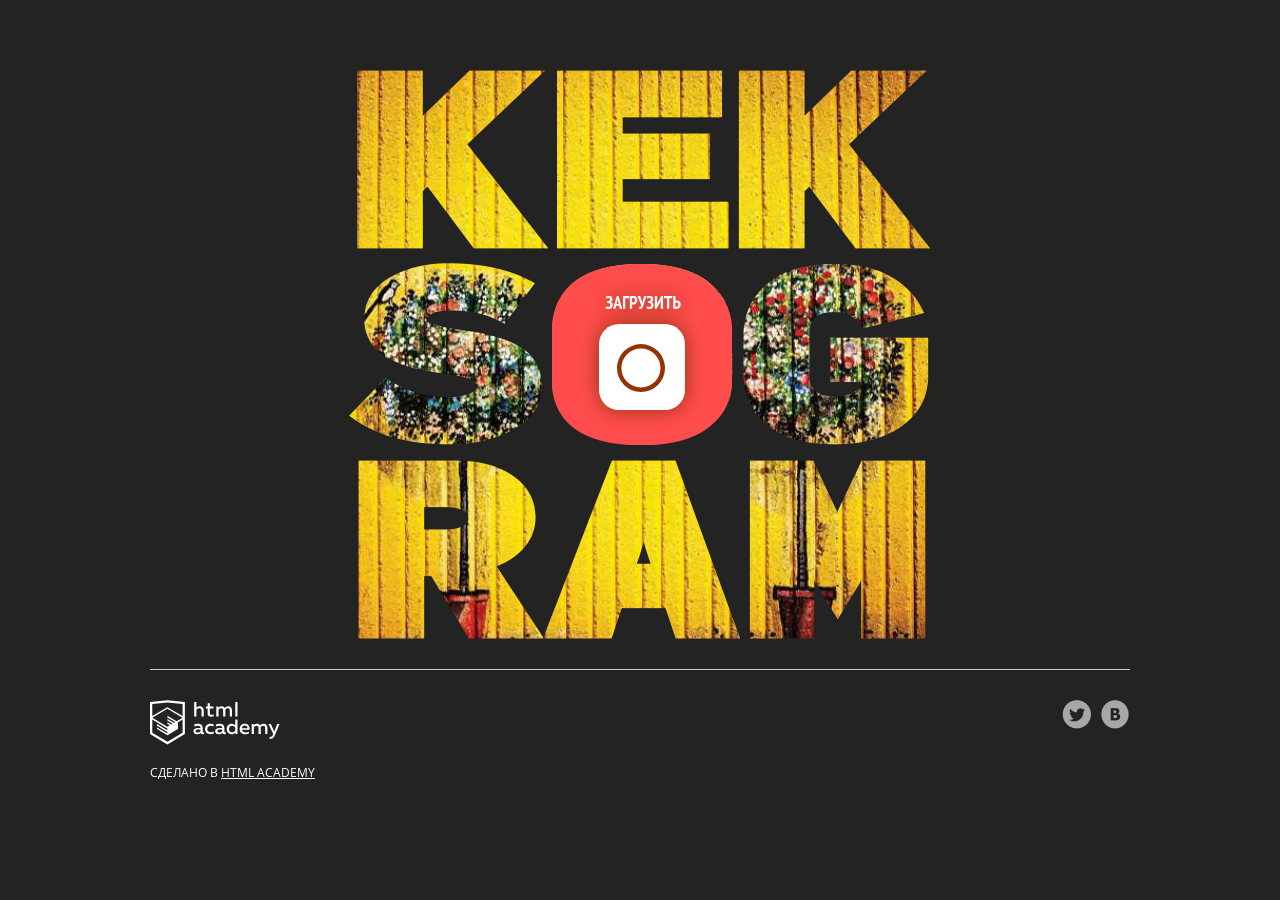
<file: 8/index.html>
<!DOCTYPE html>
<html lang="ru">
<head>
  <meta charset="utf-8">
  <meta name="viewport" content="width=device-width,initial-scale=1">
  <link rel="stylesheet" href="css/normalize.css">
  <link rel="stylesheet" href="css/style.css">
  <link rel="shortcut icon" href="favicon.ico" type="image/x-icon">
  <title>Кекстаграм</title>
  <base href="https://htmlacademy-javascript.github.io/2323243-kekstagram-28/8/">
</head>

<body>
  <main>

    <!-- Фильтрация изображений от других пользователей -->
    <section class="img-filters  img-filters--inactive  container">
      <h2 class="img-filters__title  visually-hidden">Фильтр фотографий</h2>
      <form class="img-filters__form" action="index.html" method="get" autocomplete="off">
        <button type=button class="img-filters__button  img-filters__button--active" id="filter-default">По умолчанию</button>
        <button type=button class="img-filters__button" id="filter-random">Случайные</button>
        <button type=button class="img-filters__button" id="filter-discussed">Обсуждаемые</button>
      </form>
    </section>

    <!-- Контейнер для изображений от других пользователей -->
    <section class="pictures  container">
      <h2 class="pictures__title  visually-hidden">Фотографии других пользователей</h2>

      <!-- Поле для загрузки нового изображения на сайт -->
      <section class="img-upload">
        <div class="img-upload__wrapper">
          <h2 class="img-upload__title  visually-hidden">Загрузка фотографии</h2>
          <form class="img-upload__form" id="upload-select-image" method="post" enctype="multipart/form-data" autocomplete="off">

            <!-- Изначальное состояние поля для загрузки изображения -->
            <fieldset class="img-upload__start">
              <input type="file" id="upload-file" class="img-upload__input  visually-hidden" name="filename" required>
              <label for="upload-file" class="img-upload__label  img-upload__control">Загрузить</label>
            </fieldset>

            <!-- Форма редактирования изображения -->
            <div class="img-upload__overlay  hidden">
              <div class="img-upload__wrapper">
                <div class="img-upload__preview-container">

                  <!-- Изменение размера изображения -->
                  <fieldset class="img-upload__scale  scale">
                    <button type="button" class="scale__control  scale__control--smaller">Уменьшить</button>
                    <input type="text" class="scale__control  scale__control--value" value="55%" title="Image Scale" name="scale" readonly>
                    <button type="button" class="scale__control  scale__control--bigger">Увеличить</button>
                  </fieldset>

                  <!-- Предварительный просмотр изображения -->
                  <div class="img-upload__preview">
                    <img src="img/upload-default-image.jpg" alt="Предварительный просмотр фотографии">
                  </div>

                  <!-- Изменение глубины эффекта, накладываемого на изображение -->
                  <fieldset class="img-upload__effect-level  effect-level">
                    <input class="effect-level__value" type="number" step="any" name="effect-level" value="">
                    <div class="effect-level__slider"></div>
                  </fieldset>

                  <!-- Кнопка для закрытия формы редактирования изображения -->
                  <button type="reset" class="img-upload__cancel  cancel" id="upload-cancel">Закрыть</button>
                </div>

                <!-- Наложение эффекта на изображение -->
                <fieldset class="img-upload__effects  effects">
                  <ul class="effects__list">
                    <li class="effects__item">
                      <input type="radio" class="effects__radio  visually-hidden" name="effect" id="effect-none" value="none" checked>
                      <label for="effect-none" class="effects__label">
                        <span class="effects__preview  effects__preview--none">Превью фото без эффекта</span>
                        Оригинал
                      </label>
                    </li>
                    <li class="effects__item">
                      <input type="radio" class="effects__radio  visually-hidden" name="effect" id="effect-chrome" value="chrome">
                      <label for="effect-chrome" class="effects__label">
                        <span class="effects__preview  effects__preview--chrome">Превью эффекта Хром</span>
                        Хром
                      </label>
                    </li>
                    <li class="effects__item">
                      <input type="radio" class="effects__radio  visually-hidden" name="effect" id="effect-sepia" value="sepia">
                      <label for="effect-sepia" class="effects__label">
                        <span class="effects__preview  effects__preview--sepia">Превью эффекта Сепия</span>
                        Сепия
                      </label>
                    </li>
                    <li class="effects__item">
                      <input type="radio" class="effects__radio  visually-hidden" name="effect" id="effect-marvin" value="marvin">
                      <label for="effect-marvin" class="effects__label">
                        <span class="effects__preview  effects__preview--marvin">Превью эффекта Марвин</span>
                        Марвин
                      </label>
                    </li>
                    <li class="effects__item">
                      <input type="radio" class="effects__radio  visually-hidden" name="effect" id="effect-phobos" value="phobos">
                      <label for="effect-phobos" class="effects__label">
                        <span class="effects__preview  effects__preview--phobos">Превью эффекта Фобос</span>
                        Фобос
                      </label>
                    </li>
                    <li class="effects__item">
                      <input type="radio" class="effects__radio  visually-hidden" name="effect" id="effect-heat" value="heat">
                      <label for="effect-heat" class="effects__label">
                        <span class="effects__preview  effects__preview--heat">Превью эффекта Зной</span>
                        Зной
                      </label>
                    </li>
                  </ul>
                </fieldset>

                <!-- Добавление хэш-тегов и комментария к изображению -->
                <fieldset class="img-upload__text text">
                  <div class="img-upload__field-wrapper">
                    <input class="text__hashtags" name="hashtags" placeholder="#ХэшТег">
                  </div>
                  <div class="img-upload__field-wrapper">
                    <textarea class="text__description" name="description" placeholder="Ваш комментарий..."></textarea>
                  </div>
                </fieldset>

                <!-- Кнопка для отправки данных на сервер -->
                <button type="submit" class="img-upload__submit" id="upload-submit">Опубликовать</button>
              </div>
            </div>
          </form>
        </div>
      </section>

      <!-- Здесь будут изображения других пользователей -->

    </section>

    <!-- Полноэкранный показ изображения -->
    <section class="big-picture  overlay  hidden">
      <h2 class="big-picture__title  visually-hidden">Просмотр фотографии</h2>
      <div class="big-picture__preview">

        <!-- Просмотр изображения -->
        <div class="big-picture__img">
          <img src="img/logo-background-3.jpg" alt="Девушка в купальнике" width="600" height="600">
        </div>

        <!-- Информация об изображении. Подпись, комментарии, количество лайков -->
        <div class="big-picture__social  social">
          <div class="social__header">
            <img class="social__picture" src="img/avatar-1.svg" alt="Аватар автора фотографии" width="35" height="35">
            <p class="social__caption">Тестим новую камеру! =)</p>
            <p class="social__likes">Нравится <span class="likes-count">356</span></p>
          </div>

          <!-- Комментарии к изображению -->
          <div class="social__comment-count">5 из <span class="comments-count">125</span> комментариев</div>
          <ul class="social__comments">
            <li class="social__comment">
              <img class="social__picture" src="img/avatar-4.svg" alt="Аватар комментатора фотографии" width="35" height="35">
              <p class="social__text">Мега фото! Просто обалдеть. Как вам так удалось?</p>
            </li>
            <li class="social__comment">
              <img class="social__picture" src="img/avatar-3.svg" alt="Аватар комментатора фотографии" width="35" height="35">
               <p class="social__text">Да это фоташоп!!!!!!!!</p>
            </li>
          </ul>

          <!-- Кнопка для загрузки новой порции комментариев -->
          <button type="button" class="social__comments-loader  comments-loader">Загрузить еще</button>

          <!-- Форма для отправки комментария -->
          <div class="social__footer">
            <img class="social__picture" src="img/avatar-6.svg" alt="Аватар комментатора фотографии" width="35" height="35">
            <input type="text" class="social__footer-text" placeholder="Ваш комментарий...">
            <button type="button" class="social__footer-btn" name="button">Отправить</button>
          </div>
        </div>

        <!-- Кнопка для выхода из полноэкранного просмотра изображения -->
        <button type="reset" class="big-picture__cancel  cancel" id="picture-cancel">Закрыть</button>
      </div>
    </section>
  </main>

  <footer class="page-footer  container">
    <div class="page-footer__wrapper">
      <div class="page-footer__copyright  copyright">
        <a class="copyright__link  copyright__link--image" href="https://htmlacademy.ru/intensive/javascript"><img src="img/htmla-logo.svg" width="130" height="45" alt="HTML Academy"></a>
        <p>Сделано в <a class="copyright__link  copyright__link--text" href="https://htmlacademy.ru/intensive/javascript">HTML Academy</a></p>
      </div>
      <ul class="page-footer__contacts  contacts">
        <li><a href="https://twitter.com/htmlacademy_ru" class="contacts__link  contacts__link--twitter">Twitter</a></li>
        <li><a href="https://vk.com/htmlacademy" class="contacts__link  contacts__link--vk">VK</a></li>
      </ul>
    </div>
  </footer>

  <!-- Шаблон изображения случайного пользователя -->
  <template id="picture">
    <a href="#" class="picture">
      <img class="picture__img" src="" width="182" height="182" alt="Случайная фотография">
      <p class="picture__info">
        <span class="picture__comments"></span>
        <span class="picture__likes"></span>
      </p>
    </a>
  </template>

  <!-- Сообщение с ошибкой загрузки изображения -->
  <template id="error">
    <section class="error">
      <div class="error__inner">
        <h2 class="error__title">Ошибка загрузки файла</h2>
        <button type="button" class="error__button">Попробовать ещё раз</button>
      </div>
    </section>
  </template>

  <!-- Сообщение об успешной загрузке изображения -->
  <template id="success">
    <section class="success">
      <div class="success__inner">
        <h2 class="success__title">Изображение успешно загружено</h2>
        <button type="button" class="success__button">Круто!</button>
      </div>
    </section>
  </template>

  <!-- Экран загрузки изображения -->
  <template id="messages">
    <div class="img-upload__message  img-upload__message--loading">Загружаем...</div>
  </template>
<script src="js/main.js" type="module"></script>
</body>
</html>
</file>
<file: vendor/nouislider/nouislider.css>
/*! nouislider - 15.6.0 - 05/01/2022 */
/* Functional styling;
 * These styles are required for noUiSlider to function.
 * You don't need to change these rules to apply your design.
 */
 .noUi-target,
 .noUi-target * {
   -webkit-touch-callout: none;
   -webkit-tap-highlight-color: rgba(0, 0, 0, 0);
   -webkit-user-select: none;
   -ms-touch-action: none;
   touch-action: none;
   -ms-user-select: none;
   -moz-user-select: none;
   user-select: none;
   -moz-box-sizing: border-box;
   box-sizing: border-box;
 }
 .noUi-target {
   position: relative;
 }
 .noUi-base,
 .noUi-connects {
   width: 100%;
   height: 100%;
   position: relative;
   z-index: 1;
 }
 /* Wrapper for all connect elements.
  */
 .noUi-connects {
   overflow: hidden;
   z-index: 0;
 }
 .noUi-connect,
 .noUi-origin {
   will-change: transform;
   position: absolute;
   z-index: 1;
   top: 0;
   right: 0;
   height: 100%;
   width: 100%;
   -ms-transform-origin: 0 0;
   -webkit-transform-origin: 0 0;
   -webkit-transform-style: preserve-3d;
   transform-origin: 0 0;
   transform-style: flat;
 }
 /* Offset direction
  */
 .noUi-txt-dir-rtl.noUi-horizontal .noUi-origin {
   left: 0;
   right: auto;
 }
 /* Give origins 0 height/width so they don't interfere with clicking the
  * connect elements.
  */
 .noUi-vertical .noUi-origin {
   top: -100%;
   width: 0;
 }
 .noUi-horizontal .noUi-origin {
   height: 0;
 }
 .noUi-handle {
   -webkit-backface-visibility: hidden;
   backface-visibility: hidden;
   position: absolute;
 }
 .noUi-touch-area {
   height: 100%;
   width: 100%;
 }
 .noUi-state-tap .noUi-connect,
 .noUi-state-tap .noUi-origin {
   -webkit-transition: transform 0.3s;
   transition: transform 0.3s;
 }
 .noUi-state-drag * {
   cursor: inherit !important;
 }
 /* Slider size and handle placement;
  */
 .noUi-horizontal {
   height: 18px;
 }
 .noUi-horizontal .noUi-handle {
   width: 34px;
   height: 28px;
   right: -17px;
   top: -6px;
 }
 .noUi-vertical {
   width: 18px;
 }
 .noUi-vertical .noUi-handle {
   width: 28px;
   height: 34px;
   right: -6px;
   bottom: -17px;
 }
 .noUi-txt-dir-rtl.noUi-horizontal .noUi-handle {
   left: -17px;
   right: auto;
 }
 /* Styling;
  * Giving the connect element a border radius causes issues with using transform: scale
  */
 .noUi-target {
   background: #FAFAFA;
   border-radius: 4px;
   border: 1px solid #D3D3D3;
   box-shadow: inset 0 1px 1px #F0F0F0, 0 3px 6px -5px #BBB;
 }
 .noUi-connects {
   border-radius: 3px;
 }
 .noUi-connect {
   background: #3FB8AF;
 }
 /* Handles and cursors;
  */
 .noUi-draggable {
   cursor: ew-resize;
 }
 .noUi-vertical .noUi-draggable {
   cursor: ns-resize;
 }
 .noUi-handle {
   border: 1px solid #D9D9D9;
   border-radius: 3px;
   background: #FFF;
   cursor: default;
   box-shadow: inset 0 0 1px #FFF, inset 0 1px 7px #EBEBEB, 0 3px 6px -3px #BBB;
 }
 .noUi-active {
   box-shadow: inset 0 0 1px #FFF, inset 0 1px 7px #DDD, 0 3px 6px -3px #BBB;
 }
 /* Handle stripes;
  */
 .noUi-handle:before,
 .noUi-handle:after {
   content: "";
   display: block;
   position: absolute;
   height: 14px;
   width: 1px;
   background: #E8E7E6;
   left: 14px;
   top: 6px;
 }
 .noUi-handle:after {
   left: 17px;
 }
 .noUi-vertical .noUi-handle:before,
 .noUi-vertical .noUi-handle:after {
   width: 14px;
   height: 1px;
   left: 6px;
   top: 14px;
 }
 .noUi-vertical .noUi-handle:after {
   top: 17px;
 }
 /* Disabled state;
  */
 [disabled] .noUi-connect {
   background: #B8B8B8;
 }
 [disabled].noUi-target,
 [disabled].noUi-handle,
 [disabled] .noUi-handle {
   cursor: not-allowed;
 }
 /* Base;
  *
  */
 .noUi-pips,
 .noUi-pips * {
   -moz-box-sizing: border-box;
   box-sizing: border-box;
 }
 .noUi-pips {
   position: absolute;
   color: #999;
 }
 /* Values;
  *
  */
 .noUi-value {
   position: absolute;
   white-space: nowrap;
   text-align: center;
 }
 .noUi-value-sub {
   color: #ccc;
   font-size: 10px;
 }
 /* Markings;
  *
  */
 .noUi-marker {
   position: absolute;
   background: #CCC;
 }
 .noUi-marker-sub {
   background: #AAA;
 }
 .noUi-marker-large {
   background: #AAA;
 }
 /* Horizontal layout;
  *
  */
 .noUi-pips-horizontal {
   padding: 10px 0;
   height: 80px;
   top: 100%;
   left: 0;
   width: 100%;
 }
 .noUi-value-horizontal {
   -webkit-transform: translate(-50%, 50%);
   transform: translate(-50%, 50%);
 }
 .noUi-rtl .noUi-value-horizontal {
   -webkit-transform: translate(50%, 50%);
   transform: translate(50%, 50%);
 }
 .noUi-marker-horizontal.noUi-marker {
   margin-left: -1px;
   width: 2px;
   height: 5px;
 }
 .noUi-marker-horizontal.noUi-marker-sub {
   height: 10px;
 }
 .noUi-marker-horizontal.noUi-marker-large {
   height: 15px;
 }
 /* Vertical layout;
  *
  */
 .noUi-pips-vertical {
   padding: 0 10px;
   height: 100%;
   top: 0;
   left: 100%;
 }
 .noUi-value-vertical {
   -webkit-transform: translate(0, -50%);
   transform: translate(0, -50%);
   padding-left: 25px;
 }
 .noUi-rtl .noUi-value-vertical {
   -webkit-transform: translate(0, 50%);
   transform: translate(0, 50%);
 }
 .noUi-marker-vertical.noUi-marker {
   width: 5px;
   height: 2px;
   margin-top: -1px;
 }
 .noUi-marker-vertical.noUi-marker-sub {
   width: 10px;
 }
 .noUi-marker-vertical.noUi-marker-large {
   width: 15px;
 }
 .noUi-tooltip {
   display: block;
   position: absolute;
   border: 1px solid #D9D9D9;
   border-radius: 3px;
   background: #fff;
   color: #000;
   padding: 5px;
   text-align: center;
   white-space: nowrap;
 }
 .noUi-horizontal .noUi-tooltip {
   -webkit-transform: translate(-50%, 0);
   transform: translate(-50%, 0);
   left: 50%;
   bottom: 120%;
 }
 .noUi-vertical .noUi-tooltip {
   -webkit-transform: translate(0, -50%);
   transform: translate(0, -50%);
   top: 50%;
   right: 120%;
 }
 .noUi-horizontal .noUi-origin > .noUi-tooltip {
   -webkit-transform: translate(50%, 0);
   transform: translate(50%, 0);
   left: auto;
   bottom: 10px;
 }
 .noUi-vertical .noUi-origin > .noUi-tooltip {
   -webkit-transform: translate(0, -18px);
   transform: translate(0, -18px);
   top: auto;
   right: 28px;
 }
</file>
<file: css/style.css>
/* Общие стили. Каркас
   ========================================================================== */

@font-face {
  font-family: "Open Sans";
  src: url("../fonts/OpenSansCondensed-Bold.woff2") format("woff2"),
      url("../fonts/OpenSansCondensed-Bold.woff") format("woff");
  font-weight: 700;
  font-style: normal;
  font-display: swap;
}

@font-face {
  font-family: "Open Sans";
  src: url("../fonts/OpenSans-Regular.woff2") format("woff2"),
      url("../fonts/OpenSans-Regular.woff") format("woff");
  font-weight: 400;
  font-style: normal;
  font-display: swap;
}

*,
*::before,
*::after {
  -webkit-box-sizing: border-box;
          box-sizing: border-box;
}

body {
  font-family: "Open Sans", "Arial", sans-serif;
  font-weight: 400;
  font-size: 14px;
  line-height: 20px;
  color: #ffffff;
  text-transform: uppercase;

  background-color: #232321;
}

main {
  position: relative;
}

.content-box-component {
  -webkit-box-sizing: content-box;
          box-sizing: content-box;
}

.container {
  width: 1360px;
  margin: 0 auto;
}

.modal-open {
  height: 100vh;
  overflow: hidden;
}


/**
 * Кнопка закрытия модального окна
 */

.cancel {
  display: block;
  margin: 0;
  padding: 0;

  width: 42px;
  height: 42px;

  font-size: 0;

  background-color: rgba(255, 255, 255, 0.2);
  background-image: url("../img/icon-cross.svg");
  background-position: center;
  background-repeat: no-repeat;

  border: 0;
  border-radius: 2px;

  opacity: 0.6;
}

.cancel:hover,
.cancel:focus {
  background-color: rgba(255, 255, 255, 0.4);
  opacity: 1;
}

.cancel:active {
  -webkit-transform: translateY(1px);
      -ms-transform: translateY(1px);
          transform: translateY(1px);
}


/**
 * Оверлей под экранами
 */

.overlay {
  position: fixed;
  top: 0;
  left: 0;
  z-index: 2;

  -webkit-box-sizing: border-box;
          box-sizing: border-box;

  width: 100%;
  height: 100%;
  padding-top: 60px;
  overflow: auto;

  background-color: rgba(0, 0, 0, 0.8);
}


/* Блок с фильтрами изображений других пользователей
   ========================================================================== */

.img-filters {
  padding: 20px 0;

  display: -webkit-box;
  display: -ms-flexbox;
  display: flex;

  -webkit-box-pack: center;
     -ms-flex-pack: center;
   justify-content: center;
}

.img-filters--inactive {
  opacity: 0;
}

.img-filters__button {
  padding: 5px 15px;

  font-family: "Open Sans", "Arial", sans-serif;
  font-weight: 700;
  font-size: 18px;
  line-height: auto;
  text-transform: uppercase;

  cursor: pointer;
  background-color: #232321;
  border: none;
}

.img-filters__button:active,
.img-filters__button--active {
  color: #ff4e4e;

  background-color: #ffffff;
  border-radius: 2px;
}

.img-filters__label {
  padding: 5px 15px;

  font-family: "Open Sans", "Arial", sans-serif;
  font-weight: 700;
  font-size: 18px;
  line-height: auto;

  cursor: pointer;
}

.img-filters__radio:focus + .img-filters__label {
  outline: auto 5px highlight;
}

.img-filters__radio:checked + .img-filters__label {
  color: #ff4e4e;
  text-decoration: none;

  background-color: #ffffff;
  border-radius: 2px;
}


/* Блок, в котором размещаются фотографии других пользователей
   ========================================================================== */

.pictures {
  display: -ms-grid;
  display: grid;
  grid-gap: 10px;

  -ms-grid-columns: (1fr)[7];
      grid-template-columns: repeat(7, 1fr);
}

.picture {
  position: relative;
  line-height: 0;
}

.picture__img {
  max-width: auto;
  width: 100%;
  height: auto;
}

.picture__info {
  display: none;

  margin: 0;
  padding: 15px;
  position: absolute;
  bottom: 10px;
  left: 50%;

  background-color: rgba(0, 0, 0, 0.5);
  border-radius: 5px;

  -webkit-transform: translateX(-50%);
      -ms-transform: translateX(-50%);
          transform: translateX(-50%);
}

.picture:hover .picture__info,
.picture:focus .picture__info {
  display: -webkit-box;
  display: -ms-flexbox;
  display: flex;
}

.picture__comments,
.picture__likes {
  padding-left: 30px;
  position: relative;

  font-family: "Open Sans", "Arial", sans-serif;
  font-weight: 400;
  color: #ffffff;
}

.picture__comments {
  margin-right: 10px;
}

.picture__comments::before,
.picture__likes::before {
  content: "";
  position: absolute;
  left: 5px;
  top: -7px;

  background-image: url("../img/sprite.png");
  background-repeat: no-repeat;
}

.picture__comments::before {
  width: 20px;
  height: 16px;

  background-position: -5px -5px;
}

.picture__likes::before {
  width: 20px;
  height: 16px;

  background-position: -5px -31px;
}


/* Поле для загрузки нового изображения
   ========================================================================== */

.img-upload {
  -ms-grid-column: 3;
  -ms-grid-column-span: 3;
  grid-column: 3 / span 3;

  -ms-grid-row: 1;
  -ms-grid-row-span: 3;
  grid-row: 1 / span 3;
}

.img-upload__wrapper {
  margin: 0 auto;
  padding-bottom: 60px;
  width: 582px;

  text-align: center;
}

.img-upload__form {
  position: relative;
  min-height: 569px;

  background-color: #eed21e;
  background-image: url("../img/logo-background-1.jpg");
  background-repeat: no-repeat;
  background-position: center;

  border: none;
}

.img-upload__start {
  position: relative;

  margin: 0;
  padding: 0;
  min-height: 569px;

  background-image: url("../img/logo-mask.png");
  background-repeat: no-repeat;
  background-position: center;

  border: none;
}

.img-upload__label {
  position: absolute;

  top: 194px;
  left: 203px;

  width: 180px;
  height: 181px;

  font-size: 0;

  background-image: url("../img/upload-button-bg.png");
  background-repeat: no-repeat;
  background-position: center;

  cursor: pointer;
}

.img-upload__label::after {
  content: "";
  position: absolute;

  top: 32px;
  left: 47px;

  width: 86px;
  height: 114px;

  background-image: url("../img/upload-button.svg");
  background-repeat: no-repeat;
  background-position: center;

  -webkit-filter: drop-shadow(0 0 10px #943106);
          filter: drop-shadow(0 0 10px #943106);
}

.img-upload__label:hover::after,
.img-upload__label:active::after {
  -webkit-filter: drop-shadow(0 0 10px #622104);
          filter: drop-shadow(0 0 10px #622104);

  -webkit-transform: scale(1.1);
      -ms-transform: scale(1.1);
          transform: scale(1.1);
}

.img-upload__input:focus + .img-upload__label {
  outline: auto 5px highlight;
}


/* Окно для редактирования изображения
   ========================================================================== */

.img-upload__overlay {
  position: fixed;
  top: 0;
  left: 0;
  z-index: 2;

  -webkit-box-sizing: border-box;
          box-sizing: border-box;

  width: 100%;
  height: 100%;

  padding-top: 60px;
  overflow: auto;

  background-color: rgba(0, 0, 0, 0.8);
}

.img-upload__preview-container {
  position: relative;
  margin-bottom: 30px;
}


/**
 * Кнопки изменения масштаба изобраения
 */

.img-upload__scale {
  position: absolute;
  top: 0;
  left: 50%;
  z-index: 1;

  font-family: "Open Sans", "Arial", sans-serif;
  font-weight: 400;

  -webkit-transform: translateX(-50%);
      -ms-transform: translateX(-50%);
          transform: translateX(-50%);
}

.scale {
  margin: 0;
  padding: 10px;

  font-size: 0;
  border: 0;
}

.scale__control {
  position: relative;

  width: 33px;
  height: 33px;
  margin: 0;
  padding: 0;

  text-align: center;
  vertical-align: middle;

  background-color: rgba(0, 0, 0, 0.6);
  border: 0;
}

.scale__control:hover,
.scale__control:focus {
  background-color: rgba(0, 0, 0, 0.3);
}

.scale__control:active {
  -webkit-transform: translateY(1px);
      -ms-transform: translateY(1px);
          transform: translateY(1px);
}

.scale__control--smaller {
  border-radius: 50% 0 0 50%;
}

.scale__control--smaller::before {
  content: "–";
  position: absolute;
  top: 50%;
  left: 50%;

  font-size: 20px;
  line-height: 0;
  color: #ffffff;

  -webkit-transform: translate(-50%, -50%);
      -ms-transform: translate(-50%, -50%);
          transform: translate(-50%, -50%);
}

.scale__control--value {
  width: 60px;

  font-size: 16px;
  color: #ffffff;

  border: solid rgba(255, 255, 255, 0.5);
  border-width: 0 2px;
}

.scale__control--bigger {
  border-radius: 0 50% 50% 0;
}

.scale__control--bigger::before {
  content: "+";
  position: absolute;
  top: 50%;
  left: 50%;

  font-size: 20px;
  line-height: 0;
  color: #ffffff;

  -webkit-transform: translate(-50%, -50%);
      -ms-transform: translate(-50%, -50%);
          transform: translate(-50%, -50%);
}


/**
 * Превью изображения
 */

.img-upload__preview {
  display: -webkit-box;
  display: -ms-flexbox;
  display: flex;
  -webkit-box-align: center;
     -ms-flex-align: center;
        align-items: center;
  -webkit-box-pack: center;
     -ms-flex-pack: center;
   justify-content: center;

  width: 600px;
  height: 600px;

  background-color: #ffffff;
}

.img-upload__preview img {
  display: block;
  max-width: 600px;
  max-height: 600px;
}


/**
 * Шкала регулирования глубины фильтра
 */

.effect-level {
  position: absolute;
  bottom: 9px;
  left: 50%;

  padding: 7px 11px 0;

  width: 495px;
  height: 34px;

  font-size: 12px;
  text-align: center;
  color: #ffffff;
  white-space: nowrap;

  background-color: rgba(0, 0, 0, 0.6);
  border-radius: 34px;

  -webkit-transform: translateX(-50%);
      -ms-transform: translateX(-50%);
          transform: translateX(-50%);
}

.effect-level .noUi-target {
  border-radius: 16px;
}

.effect-level .noUi-connects {
  border-radius: 13px;
}

.effect-level .noUi-connect {
  background: #ffe753;
}

.effect-level__value {
  display: none;
}


/**
 * Блок с эффектами, которые можно применить к изображению
 */

.effects {
  margin: 0;
  padding: 0;
  margin-bottom: 30px;
  border: none;
}

.effects__list {
  margin: 0;
  padding: 0;

  display: -webkit-box;
  display: -ms-flexbox;
  display: flex;

  -webkit-box-pack: center;
     -ms-flex-pack: center;
   justify-content: center;

  list-style: none;
  text-align: center;
}

.effects__item {
  margin-right: 5px;
}

.effects__label {
  font-family: "Open Sans", "Arial", sans-serif;
  font-weight: 700;

  cursor: pointer;
}

.effects__label:hover,
.effects__label:focus,
.effects__radio:checked + .effects__label {
  color: #ffe753;
}

.effects__preview {
  display: block;
  width: 70px;
  height: 70px;
  margin-bottom: 5px;

  overflow: hidden;

  font-size: 0;

  background-color: #314359;
  background-image: url("../img/upload-default-image.jpg");
  background-repeat: no-repeat;
  background-position: center;
  background-size: 100% auto;

  border: solid 5px transparent;
  border-radius: 5px;
}

.effects__preview:last-of-type {
  margin-right: 0;
}

.effects__radio:checked + .effects__label .effects__preview {
  border: 5px solid #ffe753;
}

.effects__radio:focus + .effects__label .effects__preview {
  outline: auto 5px highlight;
}

.effects__preview--chrome {
  -webkit-filter: grayscale(1);
          filter: grayscale(1);
}

.effects__preview--sepia {
  -webkit-filter: sepia(1);
          filter: sepia(1);
}

.effects__preview--marvin {
  -webkit-filter: invert(100%);
          filter: invert(100%);
}

.effects__preview--phobos {
  -webkit-filter: blur(3px);
          filter: blur(3px);
}

.effects__preview--heat {
  -webkit-filter: brightness(3);
          filter: brightness(3);
}


/**
 * Блок добавления хэштегов и комментария к изображению
 */

.text {
  margin: 0;
  padding: 0;
  margin-bottom: 30px;

  text-align: center;
  border: none;
}

.text__hashtags {
  width: 450px;

  margin: 0 auto;
  margin-bottom: 20px;
  padding: 5px 10px;

  font-family: "Open Sans", "Arial", sans-serif;
  font-weight: 400;
  color: #000000;

  border-radius: 5px;
}

.text__description {
  width: 450px;
  height: 100px;

  margin: 0 auto;
  padding: 15px 10px;

  font-family: "Open Sans", "Arial", sans-serif;
  font-weight: 400;
  color: #000000;

  border-radius: 5px;
}


/**
 * Кнопка для отправки изображения
 */

.img-upload__submit {
  padding: 10px 20px;

  color: #ffe753;
  text-align: center;
  text-transform: uppercase;
  font-family: "Open Sans", "Arial", sans-serif;
  font-weight: 700;

  background-color: rgba(255, 231, 82, 0.2);

  border: 0;
  border-radius: 4px;
}

.img-upload__submit:hover,
.img-upload__submit:focus {
  background-color: rgba(255, 231, 82, 0.4);
}

.img-upload__submit:active {
  -webkit-transform: translateY(1px);
      -ms-transform: translateY(1px);
          transform: translateY(1px);
}

.img-upload__submit:disabled,
.img-upload__submit--disabled {
  opacity: 0.3;
}


/*
 * Кнопка для закрытия окна редактирования изображения
 */

.img-upload__cancel {
  position: absolute;
  top: 0;
  left: 610px;
}

.img-upload__cancel:active {
  -webkit-transform: translateY(1px);
      -ms-transform: translateY(1px);
          transform: translateY(1px);
}


/* Окно полноэкранного просмотра изображения
   ========================================================================== */

.big-picture__preview {
  position: absolute;
  top: 60px;
  left: 50%;

  max-width: 600px;
  min-height: 600px;

  padding-bottom: 60px;

  -webkit-transform: translateX(-50%);
      -ms-transform: translateX(-50%);
          transform: translateX(-50%);
}

.big-picture__img img {
  display: block;
}

.social {
  display: -webkit-box;
  display: -ms-flexbox;
  display: flex;

  -webkit-box-orient: vertical;
  -webkit-box-direction: normal;
     -ms-flex-direction: column;
         flex-direction: column;

  max-width: 600px;

  color: #000000;
  font-family: "Open Sans", "Arial", sans-serif;
  font-weight: 400;
  text-transform: none;

  background-color: #ffffff;
}


/*
 * Подпись к изображению
 */

.social__header {
  padding: 15px 15px;

  display: -webkit-box;
  display: -ms-flexbox;
  display: flex;

  -webkit-box-pack: start;
     -ms-flex-pack: start;
   justify-content: flex-start;

  -webkit-box-align: center;
     -ms-flex-align: center;
        align-items: center;

  border-bottom: 1px solid #cccccc;
}

.social__picture {
  display: block;
  -ms-flex-negative: 0;
        flex-shrink: 0;
  margin-right: 15px;
}

.social__caption {
  margin: 0;
  margin-right: 15px;
}

.social__likes {
  margin: 0;
  margin-left: auto;
  min-width: 125px;
}

.likes-count {
  position: relative;
  padding-left: 30px;

  color: #f48181;

  cursor: pointer;
}

.likes-count:hover {
  color: #e90000;
}

.likes-count::before {
  content: "";
  position: absolute;

  top: 3px;
  left: 5px;

  width: 20px;
  height: 18px;

  background-image: url("../img/sprite.png");
  background-repeat: no-repeat;

  background-position: -5px -56px;
  opacity: 0.5;
}

.likes-count:hover::before,
.likes-count:focus::before {
  opacity: 1;
}

.likes-count:active::before,
.likes-count--active::before {
  opacity: 1;
  background-position: -5px -81px;
}


/*
 * Комментарии к изображению
 */

.social__comments {
  -ms-flex-preferred-size: 100%;
               flex-basis: 100%;

  list-style: none;

  margin: 0;
  padding: 0;
  padding-top: 20px;
}

.social__comment {
  padding-left: 15px;
  padding-right: 15px;
  padding-bottom: 20px;

  display: -webkit-box;
  display: -ms-flexbox;
  display: flex;

  -webkit-box-align: center;
     -ms-flex-align: center;
        align-items: center;
}

.social__comment-count {
  padding-top: 20px;
  padding-left: 65px;
}

.social__comments-loader {
  padding: 0;
  padding-left: 65px;
  padding-bottom: 20px;
  position: relative;

  text-align: left;
  color: #3b77c0;

  background: none;
  border: none;
}

.comments-loader {
  text-align: left;
  color: #3b77c0;

  background: none;
  border: none;
}

.social__text {
  margin: 0;
}


/**
 * Спиннер загрузки комментариев и его анимация
 */

.spinner::after,
.comments-loader:active::after {
  content: "";
  position: absolute;
  left: 200px;
  top: 7px;

  color: #3b77c0;
  font-size: 6px;

  width: 1em;
  height: 1em;
  border-radius: 50%;

  animation: spinner 1.3s infinite linear;
  transform: translateZ(0);
}

@keyframes spinner {
  0%,
  100% {
    box-shadow: 0em -2.6em 0em 0em #3b77c0, 1.8em -1.8em 0 0em rgba(51,102,204, 0.2), 2.5em 0em 0 0em rgba(51,102,204, 0.2), 1.75em 1.75em 0 0em rgba(51,102,204, 0.2), 0em 2.5em 0 0em rgba(51,102,204, 0.2), -1.8em 1.8em 0 0em rgba(51,102,204, 0.2), -2.6em 0em 0 0em rgba(51,102,204, 0.5), -1.8em -1.8em 0 0em rgba(51,102,204, 0.7);
  }
  12.5% {
    box-shadow: 0em -2.6em 0em 0em rgba(51,102,204, 0.7), 1.8em -1.8em 0 0em #3b77c0, 2.5em 0em 0 0em rgba(51,102,204, 0.2), 1.75em 1.75em 0 0em rgba(51,102,204, 0.2), 0em 2.5em 0 0em rgba(51,102,204, 0.2), -1.8em 1.8em 0 0em rgba(51,102,204, 0.2), -2.6em 0em 0 0em rgba(51,102,204, 0.2), -1.8em -1.8em 0 0em rgba(51,102,204, 0.5);
  }
  25% {
    box-shadow: 0em -2.6em 0em 0em rgba(51,102,204, 0.5), 1.8em -1.8em 0 0em rgba(51,102,204, 0.7), 2.5em 0em 0 0em #3b77c0, 1.75em 1.75em 0 0em rgba(51,102,204, 0.2), 0em 2.5em 0 0em rgba(51,102,204, 0.2), -1.8em 1.8em 0 0em rgba(51,102,204, 0.2), -2.6em 0em 0 0em rgba(51,102,204, 0.2), -1.8em -1.8em 0 0em rgba(51,102,204, 0.2);
  }
  37.5% {
    box-shadow: 0em -2.6em 0em 0em rgba(51,102,204, 0.2), 1.8em -1.8em 0 0em rgba(51,102,204, 0.5), 2.5em 0em 0 0em rgba(51,102,204, 0.7), 1.75em 1.75em 0 0em #3b77c0, 0em 2.5em 0 0em rgba(51,102,204, 0.2), -1.8em 1.8em 0 0em rgba(51,102,204, 0.2), -2.6em 0em 0 0em rgba(51,102,204, 0.2), -1.8em -1.8em 0 0em rgba(51,102,204, 0.2);
  }
  50% {
    box-shadow: 0em -2.6em 0em 0em rgba(51,102,204, 0.2), 1.8em -1.8em 0 0em rgba(51,102,204, 0.2), 2.5em 0em 0 0em rgba(51,102,204, 0.5), 1.75em 1.75em 0 0em rgba(51,102,204, 0.7), 0em 2.5em 0 0em #3b77c0, -1.8em 1.8em 0 0em rgba(51,102,204, 0.2), -2.6em 0em 0 0em rgba(51,102,204, 0.2), -1.8em -1.8em 0 0em rgba(51,102,204, 0.2);
  }
  62.5% {
    box-shadow: 0em -2.6em 0em 0em rgba(51,102,204, 0.2), 1.8em -1.8em 0 0em rgba(51,102,204, 0.2), 2.5em 0em 0 0em rgba(51,102,204, 0.2), 1.75em 1.75em 0 0em rgba(51,102,204, 0.5), 0em 2.5em 0 0em rgba(51,102,204, 0.7), -1.8em 1.8em 0 0em #3b77c0, -2.6em 0em 0 0em rgba(51,102,204, 0.2), -1.8em -1.8em 0 0em rgba(51,102,204, 0.2);
  }
  75% {
    box-shadow: 0em -2.6em 0em 0em rgba(51,102,204, 0.2), 1.8em -1.8em 0 0em rgba(51,102,204, 0.2), 2.5em 0em 0 0em rgba(51,102,204, 0.2), 1.75em 1.75em 0 0em rgba(51,102,204, 0.2), 0em 2.5em 0 0em rgba(51,102,204, 0.5), -1.8em 1.8em 0 0em rgba(51,102,204, 0.7), -2.6em 0em 0 0em #3b77c0, -1.8em -1.8em 0 0em rgba(51,102,204, 0.2);
  }
  87.5% {
    box-shadow: 0em -2.6em 0em 0em rgba(51,102,204, 0.2), 1.8em -1.8em 0 0em rgba(51,102,204, 0.2), 2.5em 0em 0 0em rgba(51,102,204, 0.2), 1.75em 1.75em 0 0em rgba(51,102,204, 0.2), 0em 2.5em 0 0em rgba(51,102,204, 0.2), -1.8em 1.8em 0 0em rgba(51,102,204, 0.5), -2.6em 0em 0 0em rgba(51,102,204, 0.7), -1.8em -1.8em 0 0em #3b77c0;
  }
}


/*
 * Форма для отправки комментария
 */

.social__footer {
  border-top: 1px solid #cccccc;
}

.big-picture__cancel {
  position: absolute;
  top: 0;
  left: 100%;

  margin-left: 10px;
}

.social__footer {
  position: relative;

  display: -webkit-box;
  display: -ms-flexbox;
  display: flex;

  padding: 15px;
}

.social__footer-commentor {
  display: block;

  margin-right: 15px;
}

.social__footer-text {
  width: 100%;

  border: none;
}

.social__footer-btn {
  position: absolute;
  right: 15px;
  top: 50%;

  width: 34px;
  height: 34px;

  font-size: 0;

  background-image: url("../img/sprite.png");
  background-repeat: no-repeat;
  background-position: -5px -106px;

  opacity: 0.6;

  -webkit-transform: translateY(-50%);
      -ms-transform: translateY(-50%);
          transform: translateY(-50%);

  border: none;
}

.social__footer-btn:hover,
.social__footer-btn:focus {
  opacity: 1;
}

.social__footer-btn:active,
.social__footer-btn--active {
  opacity: 1;
  background-position: -5px -149px;
}


/* Подвал сайта
   ========================================================================== */

.page-footer {
  margin-top: 30px;
  padding-top: 30px;
  border-top: solid 1px #cccccc;
}

.page-footer__wrapper {
  display: -webkit-box;
  display: -ms-flexbox;
  display: flex;

  -webkit-box-align: start;
     -ms-flex-align: start;
        align-items: flex-start;

  -webkit-box-pack: justify;
     -ms-flex-pack: justify;
   justify-content: space-between;
}


/*
 * Копирайт Академии
 */

.copyright {
  font-size: 12px;
}

.copyright__link--image:hover,
.copyright__link--image:focus {
  opacity: 0.6;
}

.copyright__link--text {
  color: #ffffff;
}

.copyright__link--text:hover,
.copyright__link--text:focus {
  opacity: 0.6;
}

.page-footer__contacts {
  background-color: inherit;
}


/*
 * Ссылки на социальные сети
 */

.contacts {
  margin: 0;
  padding: 0;
  list-style: none;

  display: -webkit-box;
  display: -ms-flexbox;
  display: flex;
}

.contacts__link {
  display: block;

  width: 29px;
  height: 29px;
  margin-left: 10px;

  font-size: 0;

  background-image: url("../img/sprite.png");
  background-repeat: no-repeat;

  opacity: 0.6;
  cursor: pointer;
}

.contacts__link:hover,
.contacts__link:focus {
  opacity: 1;
}

.contacts__link--twitter {
  background-position: -5px -270px;
}

.contacts__link--vk {
  background-position: -5px -309px;
}


/* Экраны с сообщениями для пользователя
   ========================================================================== */

.img-upload__message {
  position: absolute;
  z-index: 2;
  left: 50%;
  top: 0;

  padding-top: 250px;

  width: 600px;
  height: 100%;

  font-family: "Open Sans", "Arial", sans-serif;
  text-align: center;
  font-weight: 700;
  font-size: 20px;
  color: #ffe753;

  background-color: #3c3614;
  transform: translateX(-50%);
}


/**
 * Экраны ошибки и успеха загрузки изображения
 */

.error,
.success {
  position: fixed;
  display: flex;
  justify-content: center;
  align-items: flex-start;

  left: 0;
  top: 0;
  right: 0;
  bottom: 0;
  z-index: 10;

  background-color: rgba(0, 0, 0, 0.8);
}

.error__inner,
.success__inner {
  position: relative;
  width: 600px;
  padding: 50px 20px;
  padding-top: 150px;
  margin-top: 200px;

  display: flex;
  flex-direction: column;
  justify-content: center;
  align-items: center;

  font-family: "Open Sans", "Arial", sans-serif;
  text-align: center;
  font-weight: 700;
  font-size: 20px;
  color: #ffe753;

  background-color: #3c3614;
  border-radius: 10px;
}

.success__inner {
  padding: 100px 20px;
  padding-bottom: 75px;
}

.error__title {
  position: relative;

  margin: 0;
  margin-bottom: 50px;

  font-size: 32px;
}

.success__title {
  margin: 0;
  margin-bottom: 50px;

  font-size: 32px;
}

.error__title::before {
  content: "";
  position: absolute;

  width: 59px;
  height: 52px;

  top: -100px;
  left: 50%;

  background-image: url("../img/icon-warning.svg");

  -webkit-transform: translateX(-50%);
      -ms-transform: translateX(-50%);
          transform: translateX(-50%);
}

.error__button,
.success__button {
  padding: 5px 10px;

  color: #ffffff;
  text-transform: uppercase;

  background: transparent;
  border: 2px solid #ffffff;
  border-radius: 5px;
}

.error__button:hover,
.error__button:focus,
.success__button:hover,
.success__button:focus {
  opacity: 0.8;
}

.error__button:active,
.success__button:active {
  opacity: 0.6;
}


/**
 * Экран загрузки изображения
 */

.img-upload__message--loading::before {
  content: "";
  position: absolute;
  bottom: 40%;
  left: 50%;

  width: 300px;
  height: 10px;

  background-color: #8a7d2d;

  -webkit-transform: translateX(-50%);
      -ms-transform: translateX(-50%);
          transform: translateX(-50%);
}

.img-upload__message--loading::after {
  content: "";
  position: absolute;
  bottom: 40%;
  left: 50%;

  width: 200px;
  height: 10px;

  background-color: #ffe753;

  -webkit-transform: translateX(-50%);
      -ms-transform: translateX(-50%);
          transform: translateX(-50%);
}


/* Адаптивности чуток
   ========================================================================== */

@media (min-width: 1024px) {
  .img-upload__wrapper {
    padding-bottom: 0;
  }
}

@media (min-width: 1024px) and (max-width: 1359px) {
  .container {
    width: 980px;
  }

  .pictures {
    -ms-grid-columns: (1fr)[5];
    grid-template-columns: repeat(5, 1fr);
  }

  .img-upload {
    -ms-grid-column: 2;
    -ms-grid-column-span: 3;
    grid-column: 2 / span 3;

    -ms-grid-row: 1;
    -ms-grid-row-span: 3;
    grid-row: 1 / span 3;
  }
}

@media (min-width: 0) and (max-width: 1023px) {
  .container {
    width: 600px;
  }

  .pictures {
    -ms-grid-columns: (1fr)[3];
    grid-template-columns: repeat(3, 1fr);
  }

  .img-upload {
    -ms-grid-column: 1;
    -ms-grid-column-span: 3;
    grid-column: 1 / span 3;

    -ms-grid-row: 1;
    -ms-grid-row-span: 3;
    grid-row: 1 / span 3;
  }
}

.visually-hidden {
  position: absolute;

  width: 1px;
  height: 1px;
  margin: -1px;
  border: 0;
  padding: 0;

  white-space: nowrap;

  -webkit-clip-path: inset(100%);
          clip-path: inset(100%);

  clip: rect(0 0 0 0);
  overflow: hidden;
}

.hidden {
  display: none;
}

.text__hashtags + .img-upload__field-wrapper__error  {
  background-color: #ffe6e6;
  border: 1px solid #ff7b7b;
  border-radius: 4px;
  box-shadow: 0px 0px 10px rgba(255, 123, 123, 0.5);
  color: #ff7b7b;
  margin-bottom: 8px;
  padding: 8px;
}

.text__description + .img-upload__field-wrapper__error {
  background-color:aquamarine;
  border: 1px solid #1a3c19;
  border-radius: 4px;
  box-shadow: 0px 0px 10px rgba(123, 255, 125, 0.5);
  color: #020602;
  margin-bottom: 8px;
  padding: 8px;
}
</file>
<file: 12/vendor/nouislider/nouislider.css>
/*! nouislider - 15.6.0 - 05/01/2022 */
/* Functional styling;
 * These styles are required for noUiSlider to function.
 * You don't need to change these rules to apply your design.
 */
 .noUi-target,
 .noUi-target * {
   -webkit-touch-callout: none;
   -webkit-tap-highlight-color: rgba(0, 0, 0, 0);
   -webkit-user-select: none;
   -ms-touch-action: none;
   touch-action: none;
   -ms-user-select: none;
   -moz-user-select: none;
   user-select: none;
   -moz-box-sizing: border-box;
   box-sizing: border-box;
 }
 .noUi-target {
   position: relative;
 }
 .noUi-base,
 .noUi-connects {
   width: 100%;
   height: 100%;
   position: relative;
   z-index: 1;
 }
 /* Wrapper for all connect elements.
  */
 .noUi-connects {
   overflow: hidden;
   z-index: 0;
 }
 .noUi-connect,
 .noUi-origin {
   will-change: transform;
   position: absolute;
   z-index: 1;
   top: 0;
   right: 0;
   height: 100%;
   width: 100%;
   -ms-transform-origin: 0 0;
   -webkit-transform-origin: 0 0;
   -webkit-transform-style: preserve-3d;
   transform-origin: 0 0;
   transform-style: flat;
 }
 /* Offset direction
  */
 .noUi-txt-dir-rtl.noUi-horizontal .noUi-origin {
   left: 0;
   right: auto;
 }
 /* Give origins 0 height/width so they don't interfere with clicking the
  * connect elements.
  */
 .noUi-vertical .noUi-origin {
   top: -100%;
   width: 0;
 }
 .noUi-horizontal .noUi-origin {
   height: 0;
 }
 .noUi-handle {
   -webkit-backface-visibility: hidden;
   backface-visibility: hidden;
   position: absolute;
 }
 .noUi-touch-area {
   height: 100%;
   width: 100%;
 }
 .noUi-state-tap .noUi-connect,
 .noUi-state-tap .noUi-origin {
   -webkit-transition: transform 0.3s;
   transition: transform 0.3s;
 }
 .noUi-state-drag * {
   cursor: inherit !important;
 }
 /* Slider size and handle placement;
  */
 .noUi-horizontal {
   height: 18px;
 }
 .noUi-horizontal .noUi-handle {
   width: 34px;
   height: 28px;
   right: -17px;
   top: -6px;
 }
 .noUi-vertical {
   width: 18px;
 }
 .noUi-vertical .noUi-handle {
   width: 28px;
   height: 34px;
   right: -6px;
   bottom: -17px;
 }
 .noUi-txt-dir-rtl.noUi-horizontal .noUi-handle {
   left: -17px;
   right: auto;
 }
 /* Styling;
  * Giving the connect element a border radius causes issues with using transform: scale
  */
 .noUi-target {
   background: #FAFAFA;
   border-radius: 4px;
   border: 1px solid #D3D3D3;
   box-shadow: inset 0 1px 1px #F0F0F0, 0 3px 6px -5px #BBB;
 }
 .noUi-connects {
   border-radius: 3px;
 }
 .noUi-connect {
   background: #3FB8AF;
 }
 /* Handles and cursors;
  */
 .noUi-draggable {
   cursor: ew-resize;
 }
 .noUi-vertical .noUi-draggable {
   cursor: ns-resize;
 }
 .noUi-handle {
   border: 1px solid #D9D9D9;
   border-radius: 3px;
   background: #FFF;
   cursor: default;
   box-shadow: inset 0 0 1px #FFF, inset 0 1px 7px #EBEBEB, 0 3px 6px -3px #BBB;
 }
 .noUi-active {
   box-shadow: inset 0 0 1px #FFF, inset 0 1px 7px #DDD, 0 3px 6px -3px #BBB;
 }
 /* Handle stripes;
  */
 .noUi-handle:before,
 .noUi-handle:after {
   content: "";
   display: block;
   position: absolute;
   height: 14px;
   width: 1px;
   background: #E8E7E6;
   left: 14px;
   top: 6px;
 }
 .noUi-handle:after {
   left: 17px;
 }
 .noUi-vertical .noUi-handle:before,
 .noUi-vertical .noUi-handle:after {
   width: 14px;
   height: 1px;
   left: 6px;
   top: 14px;
 }
 .noUi-vertical .noUi-handle:after {
   top: 17px;
 }
 /* Disabled state;
  */
 [disabled] .noUi-connect {
   background: #B8B8B8;
 }
 [disabled].noUi-target,
 [disabled].noUi-handle,
 [disabled] .noUi-handle {
   cursor: not-allowed;
 }
 /* Base;
  *
  */
 .noUi-pips,
 .noUi-pips * {
   -moz-box-sizing: border-box;
   box-sizing: border-box;
 }
 .noUi-pips {
   position: absolute;
   color: #999;
 }
 /* Values;
  *
  */
 .noUi-value {
   position: absolute;
   white-space: nowrap;
   text-align: center;
 }
 .noUi-value-sub {
   color: #ccc;
   font-size: 10px;
 }
 /* Markings;
  *
  */
 .noUi-marker {
   position: absolute;
   background: #CCC;
 }
 .noUi-marker-sub {
   background: #AAA;
 }
 .noUi-marker-large {
   background: #AAA;
 }
 /* Horizontal layout;
  *
  */
 .noUi-pips-horizontal {
   padding: 10px 0;
   height: 80px;
   top: 100%;
   left: 0;
   width: 100%;
 }
 .noUi-value-horizontal {
   -webkit-transform: translate(-50%, 50%);
   transform: translate(-50%, 50%);
 }
 .noUi-rtl .noUi-value-horizontal {
   -webkit-transform: translate(50%, 50%);
   transform: translate(50%, 50%);
 }
 .noUi-marker-horizontal.noUi-marker {
   margin-left: -1px;
   width: 2px;
   height: 5px;
 }
 .noUi-marker-horizontal.noUi-marker-sub {
   height: 10px;
 }
 .noUi-marker-horizontal.noUi-marker-large {
   height: 15px;
 }
 /* Vertical layout;
  *
  */
 .noUi-pips-vertical {
   padding: 0 10px;
   height: 100%;
   top: 0;
   left: 100%;
 }
 .noUi-value-vertical {
   -webkit-transform: translate(0, -50%);
   transform: translate(0, -50%);
   padding-left: 25px;
 }
 .noUi-rtl .noUi-value-vertical {
   -webkit-transform: translate(0, 50%);
   transform: translate(0, 50%);
 }
 .noUi-marker-vertical.noUi-marker {
   width: 5px;
   height: 2px;
   margin-top: -1px;
 }
 .noUi-marker-vertical.noUi-marker-sub {
   width: 10px;
 }
 .noUi-marker-vertical.noUi-marker-large {
   width: 15px;
 }
 .noUi-tooltip {
   display: block;
   position: absolute;
   border: 1px solid #D9D9D9;
   border-radius: 3px;
   background: #fff;
   color: #000;
   padding: 5px;
   text-align: center;
   white-space: nowrap;
 }
 .noUi-horizontal .noUi-tooltip {
   -webkit-transform: translate(-50%, 0);
   transform: translate(-50%, 0);
   left: 50%;
   bottom: 120%;
 }
 .noUi-vertical .noUi-tooltip {
   -webkit-transform: translate(0, -50%);
   transform: translate(0, -50%);
   top: 50%;
   right: 120%;
 }
 .noUi-horizontal .noUi-origin > .noUi-tooltip {
   -webkit-transform: translate(50%, 0);
   transform: translate(50%, 0);
   left: auto;
   bottom: 10px;
 }
 .noUi-vertical .noUi-origin > .noUi-tooltip {
   -webkit-transform: translate(0, -18px);
   transform: translate(0, -18px);
   top: auto;
   right: 28px;
 }
</file>
<file: 12/css/style.css>
/* Общие стили. Каркас
   ========================================================================== */

@font-face {
  font-family: "Open Sans";
  src: url("../fonts/OpenSansCondensed-Bold.woff2") format("woff2"),
      url("../fonts/OpenSansCondensed-Bold.woff") format("woff");
  font-weight: 700;
  font-style: normal;
  font-display: swap;
}

@font-face {
  font-family: "Open Sans";
  src: url("../fonts/OpenSans-Regular.woff2") format("woff2"),
      url("../fonts/OpenSans-Regular.woff") format("woff");
  font-weight: 400;
  font-style: normal;
  font-display: swap;
}

*,
*::before,
*::after {
  -webkit-box-sizing: border-box;
          box-sizing: border-box;
}

body {
  font-family: "Open Sans", "Arial", sans-serif;
  font-weight: 400;
  font-size: 14px;
  line-height: 20px;
  color: #ffffff;
  text-transform: uppercase;

  background-color: #232321;
}

main {
  position: relative;
}

.content-box-component {
  -webkit-box-sizing: content-box;
          box-sizing: content-box;
}

.container {
  width: 1360px;
  margin: 0 auto;
}

.modal-open {
  height: 100vh;
  overflow: hidden;
}


/**
 * Кнопка закрытия модального окна
 */

.cancel {
  display: block;
  margin: 0;
  padding: 0;

  width: 42px;
  height: 42px;

  font-size: 0;

  background-color: rgba(255, 255, 255, 0.2);
  background-image: url("../img/icon-cross.svg");
  background-position: center;
  background-repeat: no-repeat;

  border: 0;
  border-radius: 2px;

  opacity: 0.6;
}

.cancel:hover,
.cancel:focus {
  background-color: rgba(255, 255, 255, 0.4);
  opacity: 1;
}

.cancel:active {
  -webkit-transform: translateY(1px);
      -ms-transform: translateY(1px);
          transform: translateY(1px);
}


/**
 * Оверлей под экранами
 */

.overlay {
  position: fixed;
  top: 0;
  left: 0;
  z-index: 2;

  -webkit-box-sizing: border-box;
          box-sizing: border-box;

  width: 100%;
  height: 100%;
  padding-top: 60px;
  overflow: auto;

  background-color: rgba(0, 0, 0, 0.8);
}


/* Блок с фильтрами изображений других пользователей
   ========================================================================== */

.img-filters {
  padding: 20px 0;

  display: -webkit-box;
  display: -ms-flexbox;
  display: flex;

  -webkit-box-pack: center;
     -ms-flex-pack: center;
   justify-content: center;
}

.img-filters--inactive {
  opacity: 0;
}

.img-filters__button {
  padding: 5px 15px;

  font-family: "Open Sans", "Arial", sans-serif;
  font-weight: 700;
  font-size: 18px;
  line-height: auto;
  text-transform: uppercase;

  cursor: pointer;
  background-color: #232321;
  border: none;
}

.img-filters__button:active,
.img-filters__button--active {
  color: #ff4e4e;

  background-color: #ffffff;
  border-radius: 2px;
}

.img-filters__label {
  padding: 5px 15px;

  font-family: "Open Sans", "Arial", sans-serif;
  font-weight: 700;
  font-size: 18px;
  line-height: auto;

  cursor: pointer;
}

.img-filters__radio:focus + .img-filters__label {
  outline: auto 5px highlight;
}

.img-filters__radio:checked + .img-filters__label {
  color: #ff4e4e;
  text-decoration: none;

  background-color: #ffffff;
  border-radius: 2px;
}


/* Блок, в котором размещаются фотографии других пользователей
   ========================================================================== */

.pictures {
  display: -ms-grid;
  display: grid;
  grid-gap: 10px;

  -ms-grid-columns: (1fr)[7];
      grid-template-columns: repeat(7, 1fr);
}

.picture {
  position: relative;
  line-height: 0;
}

.picture__img {
  max-width: auto;
  width: 100%;
  height: auto;
}

.picture__info {
  display: none;

  margin: 0;
  padding: 15px;
  position: absolute;
  bottom: 10px;
  left: 50%;

  background-color: rgba(0, 0, 0, 0.5);
  border-radius: 5px;

  -webkit-transform: translateX(-50%);
      -ms-transform: translateX(-50%);
          transform: translateX(-50%);
}

.picture:hover .picture__info,
.picture:focus .picture__info {
  display: -webkit-box;
  display: -ms-flexbox;
  display: flex;
}

.picture__comments,
.picture__likes {
  padding-left: 30px;
  position: relative;

  font-family: "Open Sans", "Arial", sans-serif;
  font-weight: 400;
  color: #ffffff;
}

.picture__comments {
  margin-right: 10px;
}

.picture__comments::before,
.picture__likes::before {
  content: "";
  position: absolute;
  left: 5px;
  top: -7px;

  background-image: url("../img/sprite.png");
  background-repeat: no-repeat;
}

.picture__comments::before {
  width: 20px;
  height: 16px;

  background-position: -5px -5px;
}

.picture__likes::before {
  width: 20px;
  height: 16px;

  background-position: -5px -31px;
}


/* Поле для загрузки нового изображения
   ========================================================================== */

.img-upload {
  -ms-grid-column: 3;
  -ms-grid-column-span: 3;
  grid-column: 3 / span 3;

  -ms-grid-row: 1;
  -ms-grid-row-span: 3;
  grid-row: 1 / span 3;
}

.img-upload__wrapper {
  margin: 0 auto;
  padding-bottom: 60px;
  width: 582px;

  text-align: center;
}

.img-upload__form {
  position: relative;
  min-height: 569px;

  background-color: #eed21e;
  background-image: url("../img/logo-background-1.jpg");
  background-repeat: no-repeat;
  background-position: center;

  border: none;
}

.img-upload__start {
  position: relative;

  margin: 0;
  padding: 0;
  min-height: 569px;

  background-image: url("../img/logo-mask.png");
  background-repeat: no-repeat;
  background-position: center;

  border: none;
}

.img-upload__label {
  position: absolute;

  top: 194px;
  left: 203px;

  width: 180px;
  height: 181px;

  font-size: 0;

  background-image: url("../img/upload-button-bg.png");
  background-repeat: no-repeat;
  background-position: center;

  cursor: pointer;
}

.img-upload__label::after {
  content: "";
  position: absolute;

  top: 32px;
  left: 47px;

  width: 86px;
  height: 114px;

  background-image: url("../img/upload-button.svg");
  background-repeat: no-repeat;
  background-position: center;

  -webkit-filter: drop-shadow(0 0 10px #943106);
          filter: drop-shadow(0 0 10px #943106);
}

.img-upload__label:hover::after,
.img-upload__label:active::after {
  -webkit-filter: drop-shadow(0 0 10px #622104);
          filter: drop-shadow(0 0 10px #622104);

  -webkit-transform: scale(1.1);
      -ms-transform: scale(1.1);
          transform: scale(1.1);
}

.img-upload__input:focus + .img-upload__label {
  outline: auto 5px highlight;
}


/* Окно для редактирования изображения
   ========================================================================== */

.img-upload__overlay {
  position: fixed;
  top: 0;
  left: 0;
  z-index: 2;

  -webkit-box-sizing: border-box;
          box-sizing: border-box;

  width: 100%;
  height: 100%;

  padding-top: 60px;
  overflow: auto;

  background-color: rgba(0, 0, 0, 0.8);
}

.img-upload__preview-container {
  position: relative;
  margin-bottom: 30px;
}


/**
 * Кнопки изменения масштаба изобраения
 */

.img-upload__scale {
  position: absolute;
  top: 0;
  left: 50%;
  z-index: 1;

  font-family: "Open Sans", "Arial", sans-serif;
  font-weight: 400;

  -webkit-transform: translateX(-50%);
      -ms-transform: translateX(-50%);
          transform: translateX(-50%);
}

.scale {
  margin: 0;
  padding: 10px;

  font-size: 0;
  border: 0;
}

.scale__control {
  position: relative;

  width: 33px;
  height: 33px;
  margin: 0;
  padding: 0;

  text-align: center;
  vertical-align: middle;

  background-color: rgba(0, 0, 0, 0.6);
  border: 0;
}

.scale__control:hover,
.scale__control:focus {
  background-color: rgba(0, 0, 0, 0.3);
}

.scale__control:active {
  -webkit-transform: translateY(1px);
      -ms-transform: translateY(1px);
          transform: translateY(1px);
}

.scale__control--smaller {
  border-radius: 50% 0 0 50%;
}

.scale__control--smaller::before {
  content: "–";
  position: absolute;
  top: 50%;
  left: 50%;

  font-size: 20px;
  line-height: 0;
  color: #ffffff;

  -webkit-transform: translate(-50%, -50%);
      -ms-transform: translate(-50%, -50%);
          transform: translate(-50%, -50%);
}

.scale__control--value {
  width: 60px;

  font-size: 16px;
  color: #ffffff;

  border: solid rgba(255, 255, 255, 0.5);
  border-width: 0 2px;
}

.scale__control--bigger {
  border-radius: 0 50% 50% 0;
}

.scale__control--bigger::before {
  content: "+";
  position: absolute;
  top: 50%;
  left: 50%;

  font-size: 20px;
  line-height: 0;
  color: #ffffff;

  -webkit-transform: translate(-50%, -50%);
      -ms-transform: translate(-50%, -50%);
          transform: translate(-50%, -50%);
}


/**
 * Превью изображения
 */

.img-upload__preview {
  display: -webkit-box;
  display: -ms-flexbox;
  display: flex;
  -webkit-box-align: center;
     -ms-flex-align: center;
        align-items: center;
  -webkit-box-pack: center;
     -ms-flex-pack: center;
   justify-content: center;

  width: 600px;
  height: 600px;

  background-color: #ffffff;
}

.img-upload__preview img {
  display: block;
  max-width: 600px;
  max-height: 600px;
}


/**
 * Шкала регулирования глубины фильтра
 */

.effect-level {
  position: absolute;
  bottom: 9px;
  left: 50%;

  padding: 7px 11px 0;

  width: 495px;
  height: 34px;

  font-size: 12px;
  text-align: center;
  color: #ffffff;
  white-space: nowrap;

  background-color: rgba(0, 0, 0, 0.6);
  border-radius: 34px;

  -webkit-transform: translateX(-50%);
      -ms-transform: translateX(-50%);
          transform: translateX(-50%);
}

.effect-level .noUi-target {
  border-radius: 16px;
}

.effect-level .noUi-connects {
  border-radius: 13px;
}

.effect-level .noUi-connect {
  background: #ffe753;
}

.effect-level__value {
  display: none;
}


/**
 * Блок с эффектами, которые можно применить к изображению
 */

.effects {
  margin: 0;
  padding: 0;
  margin-bottom: 30px;
  border: none;
}

.effects__list {
  margin: 0;
  padding: 0;

  display: -webkit-box;
  display: -ms-flexbox;
  display: flex;

  -webkit-box-pack: center;
     -ms-flex-pack: center;
   justify-content: center;

  list-style: none;
  text-align: center;
}

.effects__item {
  margin-right: 5px;
}

.effects__label {
  font-family: "Open Sans", "Arial", sans-serif;
  font-weight: 700;

  cursor: pointer;
}

.effects__label:hover,
.effects__label:focus,
.effects__radio:checked + .effects__label {
  color: #ffe753;
}

.effects__preview {
  display: block;
  width: 70px;
  height: 70px;
  margin-bottom: 5px;

  overflow: hidden;

  font-size: 0;

  background-color: #314359;
  background-image: url("../img/upload-default-image.jpg");
  background-repeat: no-repeat;
  background-position: center;
  background-size: 100% auto;

  border: solid 5px transparent;
  border-radius: 5px;
}

.effects__preview:last-of-type {
  margin-right: 0;
}

.effects__radio:checked + .effects__label .effects__preview {
  border: 5px solid #ffe753;
}

.effects__radio:focus + .effects__label .effects__preview {
  outline: auto 5px highlight;
}

.effects__preview--chrome {
  -webkit-filter: grayscale(1);
          filter: grayscale(1);
}

.effects__preview--sepia {
  -webkit-filter: sepia(1);
          filter: sepia(1);
}

.effects__preview--marvin {
  -webkit-filter: invert(100%);
          filter: invert(100%);
}

.effects__preview--phobos {
  -webkit-filter: blur(3px);
          filter: blur(3px);
}

.effects__preview--heat {
  -webkit-filter: brightness(3);
          filter: brightness(3);
}


/**
 * Блок добавления хэштегов и комментария к изображению
 */

.text {
  margin: 0;
  padding: 0;
  margin-bottom: 30px;

  text-align: center;
  border: none;
}

.text__hashtags {
  width: 450px;

  margin: 0 auto;
  margin-bottom: 20px;
  padding: 5px 10px;

  font-family: "Open Sans", "Arial", sans-serif;
  font-weight: 400;
  color: #000000;

  border-radius: 5px;
}

.text__description {
  width: 450px;
  height: 100px;

  margin: 0 auto;
  padding: 15px 10px;

  font-family: "Open Sans", "Arial", sans-serif;
  font-weight: 400;
  color: #000000;

  border-radius: 5px;
}


/**
 * Кнопка для отправки изображения
 */

.img-upload__submit {
  padding: 10px 20px;

  color: #ffe753;
  text-align: center;
  text-transform: uppercase;
  font-family: "Open Sans", "Arial", sans-serif;
  font-weight: 700;

  background-color: rgba(255, 231, 82, 0.2);

  border: 0;
  border-radius: 4px;
}

.img-upload__submit:hover,
.img-upload__submit:focus {
  background-color: rgba(255, 231, 82, 0.4);
}

.img-upload__submit:active {
  -webkit-transform: translateY(1px);
      -ms-transform: translateY(1px);
          transform: translateY(1px);
}

.img-upload__submit:disabled,
.img-upload__submit--disabled {
  opacity: 0.3;
}


/*
 * Кнопка для закрытия окна редактирования изображения
 */

.img-upload__cancel {
  position: absolute;
  top: 0;
  left: 610px;
}

.img-upload__cancel:active {
  -webkit-transform: translateY(1px);
      -ms-transform: translateY(1px);
          transform: translateY(1px);
}


/* Окно полноэкранного просмотра изображения
   ========================================================================== */

.big-picture__preview {
  position: absolute;
  top: 60px;
  left: 50%;

  max-width: 600px;
  min-height: 600px;

  padding-bottom: 60px;

  -webkit-transform: translateX(-50%);
      -ms-transform: translateX(-50%);
          transform: translateX(-50%);
}

.big-picture__img img {
  display: block;
}

.social {
  display: -webkit-box;
  display: -ms-flexbox;
  display: flex;

  -webkit-box-orient: vertical;
  -webkit-box-direction: normal;
     -ms-flex-direction: column;
         flex-direction: column;

  max-width: 600px;

  color: #000000;
  font-family: "Open Sans", "Arial", sans-serif;
  font-weight: 400;
  text-transform: none;

  background-color: #ffffff;
}


/*
 * Подпись к изображению
 */

.social__header {
  padding: 15px 15px;

  display: -webkit-box;
  display: -ms-flexbox;
  display: flex;

  -webkit-box-pack: start;
     -ms-flex-pack: start;
   justify-content: flex-start;

  -webkit-box-align: center;
     -ms-flex-align: center;
        align-items: center;

  border-bottom: 1px solid #cccccc;
}

.social__picture {
  display: block;
  -ms-flex-negative: 0;
        flex-shrink: 0;
  margin-right: 15px;
}

.social__caption {
  margin: 0;
  margin-right: 15px;
}

.social__likes {
  margin: 0;
  margin-left: auto;
  min-width: 125px;
}

.likes-count {
  position: relative;
  padding-left: 30px;

  color: #f48181;

  cursor: pointer;
}

.likes-count:hover {
  color: #e90000;
}

.likes-count::before {
  content: "";
  position: absolute;

  top: 3px;
  left: 5px;

  width: 20px;
  height: 18px;

  background-image: url("../img/sprite.png");
  background-repeat: no-repeat;

  background-position: -5px -56px;
  opacity: 0.5;
}

.likes-count:hover::before,
.likes-count:focus::before {
  opacity: 1;
}

.likes-count:active::before,
.likes-count--active::before {
  opacity: 1;
  background-position: -5px -81px;
}


/*
 * Комментарии к изображению
 */

.social__comments {
  -ms-flex-preferred-size: 100%;
               flex-basis: 100%;

  list-style: none;

  margin: 0;
  padding: 0;
  padding-top: 20px;
}

.social__comment {
  padding-left: 15px;
  padding-right: 15px;
  padding-bottom: 20px;

  display: -webkit-box;
  display: -ms-flexbox;
  display: flex;

  -webkit-box-align: center;
     -ms-flex-align: center;
        align-items: center;
}

.social__comment-count {
  padding-top: 20px;
  padding-left: 65px;
}

.social__comments-loader {
  padding: 0;
  padding-left: 65px;
  padding-bottom: 20px;
  position: relative;

  text-align: left;
  color: #3b77c0;

  background: none;
  border: none;
}

.comments-loader {
  text-align: left;
  color: #3b77c0;

  background: none;
  border: none;
}

.social__text {
  margin: 0;
}


/**
 * Спиннер загрузки комментариев и его анимация
 */

.spinner::after,
.comments-loader:active::after {
  content: "";
  position: absolute;
  left: 200px;
  top: 7px;

  color: #3b77c0;
  font-size: 6px;

  width: 1em;
  height: 1em;
  border-radius: 50%;

  animation: spinner 1.3s infinite linear;
  transform: translateZ(0);
}

@keyframes spinner {
  0%,
  100% {
    box-shadow: 0em -2.6em 0em 0em #3b77c0, 1.8em -1.8em 0 0em rgba(51,102,204, 0.2), 2.5em 0em 0 0em rgba(51,102,204, 0.2), 1.75em 1.75em 0 0em rgba(51,102,204, 0.2), 0em 2.5em 0 0em rgba(51,102,204, 0.2), -1.8em 1.8em 0 0em rgba(51,102,204, 0.2), -2.6em 0em 0 0em rgba(51,102,204, 0.5), -1.8em -1.8em 0 0em rgba(51,102,204, 0.7);
  }
  12.5% {
    box-shadow: 0em -2.6em 0em 0em rgba(51,102,204, 0.7), 1.8em -1.8em 0 0em #3b77c0, 2.5em 0em 0 0em rgba(51,102,204, 0.2), 1.75em 1.75em 0 0em rgba(51,102,204, 0.2), 0em 2.5em 0 0em rgba(51,102,204, 0.2), -1.8em 1.8em 0 0em rgba(51,102,204, 0.2), -2.6em 0em 0 0em rgba(51,102,204, 0.2), -1.8em -1.8em 0 0em rgba(51,102,204, 0.5);
  }
  25% {
    box-shadow: 0em -2.6em 0em 0em rgba(51,102,204, 0.5), 1.8em -1.8em 0 0em rgba(51,102,204, 0.7), 2.5em 0em 0 0em #3b77c0, 1.75em 1.75em 0 0em rgba(51,102,204, 0.2), 0em 2.5em 0 0em rgba(51,102,204, 0.2), -1.8em 1.8em 0 0em rgba(51,102,204, 0.2), -2.6em 0em 0 0em rgba(51,102,204, 0.2), -1.8em -1.8em 0 0em rgba(51,102,204, 0.2);
  }
  37.5% {
    box-shadow: 0em -2.6em 0em 0em rgba(51,102,204, 0.2), 1.8em -1.8em 0 0em rgba(51,102,204, 0.5), 2.5em 0em 0 0em rgba(51,102,204, 0.7), 1.75em 1.75em 0 0em #3b77c0, 0em 2.5em 0 0em rgba(51,102,204, 0.2), -1.8em 1.8em 0 0em rgba(51,102,204, 0.2), -2.6em 0em 0 0em rgba(51,102,204, 0.2), -1.8em -1.8em 0 0em rgba(51,102,204, 0.2);
  }
  50% {
    box-shadow: 0em -2.6em 0em 0em rgba(51,102,204, 0.2), 1.8em -1.8em 0 0em rgba(51,102,204, 0.2), 2.5em 0em 0 0em rgba(51,102,204, 0.5), 1.75em 1.75em 0 0em rgba(51,102,204, 0.7), 0em 2.5em 0 0em #3b77c0, -1.8em 1.8em 0 0em rgba(51,102,204, 0.2), -2.6em 0em 0 0em rgba(51,102,204, 0.2), -1.8em -1.8em 0 0em rgba(51,102,204, 0.2);
  }
  62.5% {
    box-shadow: 0em -2.6em 0em 0em rgba(51,102,204, 0.2), 1.8em -1.8em 0 0em rgba(51,102,204, 0.2), 2.5em 0em 0 0em rgba(51,102,204, 0.2), 1.75em 1.75em 0 0em rgba(51,102,204, 0.5), 0em 2.5em 0 0em rgba(51,102,204, 0.7), -1.8em 1.8em 0 0em #3b77c0, -2.6em 0em 0 0em rgba(51,102,204, 0.2), -1.8em -1.8em 0 0em rgba(51,102,204, 0.2);
  }
  75% {
    box-shadow: 0em -2.6em 0em 0em rgba(51,102,204, 0.2), 1.8em -1.8em 0 0em rgba(51,102,204, 0.2), 2.5em 0em 0 0em rgba(51,102,204, 0.2), 1.75em 1.75em 0 0em rgba(51,102,204, 0.2), 0em 2.5em 0 0em rgba(51,102,204, 0.5), -1.8em 1.8em 0 0em rgba(51,102,204, 0.7), -2.6em 0em 0 0em #3b77c0, -1.8em -1.8em 0 0em rgba(51,102,204, 0.2);
  }
  87.5% {
    box-shadow: 0em -2.6em 0em 0em rgba(51,102,204, 0.2), 1.8em -1.8em 0 0em rgba(51,102,204, 0.2), 2.5em 0em 0 0em rgba(51,102,204, 0.2), 1.75em 1.75em 0 0em rgba(51,102,204, 0.2), 0em 2.5em 0 0em rgba(51,102,204, 0.2), -1.8em 1.8em 0 0em rgba(51,102,204, 0.5), -2.6em 0em 0 0em rgba(51,102,204, 0.7), -1.8em -1.8em 0 0em #3b77c0;
  }
}


/*
 * Форма для отправки комментария
 */

.social__footer {
  border-top: 1px solid #cccccc;
}

.big-picture__cancel {
  position: absolute;
  top: 0;
  left: 100%;

  margin-left: 10px;
}

.social__footer {
  position: relative;

  display: -webkit-box;
  display: -ms-flexbox;
  display: flex;

  padding: 15px;
}

.social__footer-commentor {
  display: block;

  margin-right: 15px;
}

.social__footer-text {
  width: 100%;

  border: none;
}

.social__footer-btn {
  position: absolute;
  right: 15px;
  top: 50%;

  width: 34px;
  height: 34px;

  font-size: 0;

  background-image: url("../img/sprite.png");
  background-repeat: no-repeat;
  background-position: -5px -106px;

  opacity: 0.6;

  -webkit-transform: translateY(-50%);
      -ms-transform: translateY(-50%);
          transform: translateY(-50%);

  border: none;
}

.social__footer-btn:hover,
.social__footer-btn:focus {
  opacity: 1;
}

.social__footer-btn:active,
.social__footer-btn--active {
  opacity: 1;
  background-position: -5px -149px;
}


/* Подвал сайта
   ========================================================================== */

.page-footer {
  margin-top: 30px;
  padding-top: 30px;
  border-top: solid 1px #cccccc;
}

.page-footer__wrapper {
  display: -webkit-box;
  display: -ms-flexbox;
  display: flex;

  -webkit-box-align: start;
     -ms-flex-align: start;
        align-items: flex-start;

  -webkit-box-pack: justify;
     -ms-flex-pack: justify;
   justify-content: space-between;
}


/*
 * Копирайт Академии
 */

.copyright {
  font-size: 12px;
}

.copyright__link--image:hover,
.copyright__link--image:focus {
  opacity: 0.6;
}

.copyright__link--text {
  color: #ffffff;
}

.copyright__link--text:hover,
.copyright__link--text:focus {
  opacity: 0.6;
}

.page-footer__contacts {
  background-color: inherit;
}


/*
 * Ссылки на социальные сети
 */

.contacts {
  margin: 0;
  padding: 0;
  list-style: none;

  display: -webkit-box;
  display: -ms-flexbox;
  display: flex;
}

.contacts__link {
  display: block;

  width: 29px;
  height: 29px;
  margin-left: 10px;

  font-size: 0;

  background-image: url("../img/sprite.png");
  background-repeat: no-repeat;

  opacity: 0.6;
  cursor: pointer;
}

.contacts__link:hover,
.contacts__link:focus {
  opacity: 1;
}

.contacts__link--twitter {
  background-position: -5px -270px;
}

.contacts__link--vk {
  background-position: -5px -309px;
}


/* Экраны с сообщениями для пользователя
   ========================================================================== */

.img-upload__message {
  position: absolute;
  z-index: 2;
  left: 50%;
  top: 0;

  padding-top: 250px;

  width: 600px;
  height: 100%;

  font-family: "Open Sans", "Arial", sans-serif;
  text-align: center;
  font-weight: 700;
  font-size: 20px;
  color: #ffe753;

  background-color: #3c3614;
  transform: translateX(-50%);
}


/**
 * Экраны ошибки и успеха загрузки изображения
 */

.error,
.success {
  position: fixed;
  display: flex;
  justify-content: center;
  align-items: flex-start;

  left: 0;
  top: 0;
  right: 0;
  bottom: 0;
  z-index: 10;

  background-color: rgba(0, 0, 0, 0.8);
}

.error__inner,
.success__inner {
  position: relative;
  width: 600px;
  padding: 50px 20px;
  padding-top: 150px;
  margin-top: 200px;

  display: flex;
  flex-direction: column;
  justify-content: center;
  align-items: center;

  font-family: "Open Sans", "Arial", sans-serif;
  text-align: center;
  font-weight: 700;
  font-size: 20px;
  color: #ffe753;

  background-color: #3c3614;
  border-radius: 10px;
}

.success__inner {
  padding: 100px 20px;
  padding-bottom: 75px;
}

.error__title {
  position: relative;

  margin: 0;
  margin-bottom: 50px;

  font-size: 32px;
}

.success__title {
  margin: 0;
  margin-bottom: 50px;

  font-size: 32px;
}

.error__title::before {
  content: "";
  position: absolute;

  width: 59px;
  height: 52px;

  top: -100px;
  left: 50%;

  background-image: url("../img/icon-warning.svg");

  -webkit-transform: translateX(-50%);
      -ms-transform: translateX(-50%);
          transform: translateX(-50%);
}

.error__button,
.success__button {
  padding: 5px 10px;

  color: #ffffff;
  text-transform: uppercase;

  background: transparent;
  border: 2px solid #ffffff;
  border-radius: 5px;
}

.error__button:hover,
.error__button:focus,
.success__button:hover,
.success__button:focus {
  opacity: 0.8;
}

.error__button:active,
.success__button:active {
  opacity: 0.6;
}


/**
 * Экран загрузки изображения
 */

.img-upload__message--loading::before {
  content: "";
  position: absolute;
  bottom: 40%;
  left: 50%;

  width: 300px;
  height: 10px;

  background-color: #8a7d2d;

  -webkit-transform: translateX(-50%);
      -ms-transform: translateX(-50%);
          transform: translateX(-50%);
}

.img-upload__message--loading::after {
  content: "";
  position: absolute;
  bottom: 40%;
  left: 50%;

  width: 200px;
  height: 10px;

  background-color: #ffe753;

  -webkit-transform: translateX(-50%);
      -ms-transform: translateX(-50%);
          transform: translateX(-50%);
}


/* Адаптивности чуток
   ========================================================================== */

@media (min-width: 1024px) {
  .img-upload__wrapper {
    padding-bottom: 0;
  }
}

@media (min-width: 1024px) and (max-width: 1359px) {
  .container {
    width: 980px;
  }

  .pictures {
    -ms-grid-columns: (1fr)[5];
    grid-template-columns: repeat(5, 1fr);
  }

  .img-upload {
    -ms-grid-column: 2;
    -ms-grid-column-span: 3;
    grid-column: 2 / span 3;

    -ms-grid-row: 1;
    -ms-grid-row-span: 3;
    grid-row: 1 / span 3;
  }
}

@media (min-width: 0) and (max-width: 1023px) {
  .container {
    width: 600px;
  }

  .pictures {
    -ms-grid-columns: (1fr)[3];
    grid-template-columns: repeat(3, 1fr);
  }

  .img-upload {
    -ms-grid-column: 1;
    -ms-grid-column-span: 3;
    grid-column: 1 / span 3;

    -ms-grid-row: 1;
    -ms-grid-row-span: 3;
    grid-row: 1 / span 3;
  }
}

.visually-hidden {
  position: absolute;

  width: 1px;
  height: 1px;
  margin: -1px;
  border: 0;
  padding: 0;

  white-space: nowrap;

  -webkit-clip-path: inset(100%);
          clip-path: inset(100%);

  clip: rect(0 0 0 0);
  overflow: hidden;
}

.hidden {
  display: none;
}

.text__hashtags + .img-upload__field-wrapper__error  {
  background-color: #ffe6e6;
  border: 1px solid #ff7b7b;
  border-radius: 4px;
  box-shadow: 0px 0px 10px rgba(255, 123, 123, 0.5);
  color: #ff7b7b;
  margin-bottom: 8px;
  padding: 8px;
}

.text__description + .img-upload__field-wrapper__error {
  background-color:aquamarine;
  border: 1px solid #1a3c19;
  border-radius: 4px;
  box-shadow: 0px 0px 10px rgba(123, 255, 125, 0.5);
  color: #020602;
  margin-bottom: 8px;
  padding: 8px;
}
</file>
<file: 13/vendor/nouislider/nouislider.css>
/*! nouislider - 15.6.0 - 05/01/2022 */
/* Functional styling;
 * These styles are required for noUiSlider to function.
 * You don't need to change these rules to apply your design.
 */
 .noUi-target,
 .noUi-target * {
   -webkit-touch-callout: none;
   -webkit-tap-highlight-color: rgba(0, 0, 0, 0);
   -webkit-user-select: none;
   -ms-touch-action: none;
   touch-action: none;
   -ms-user-select: none;
   -moz-user-select: none;
   user-select: none;
   -moz-box-sizing: border-box;
   box-sizing: border-box;
 }
 .noUi-target {
   position: relative;
 }
 .noUi-base,
 .noUi-connects {
   width: 100%;
   height: 100%;
   position: relative;
   z-index: 1;
 }
 /* Wrapper for all connect elements.
  */
 .noUi-connects {
   overflow: hidden;
   z-index: 0;
 }
 .noUi-connect,
 .noUi-origin {
   will-change: transform;
   position: absolute;
   z-index: 1;
   top: 0;
   right: 0;
   height: 100%;
   width: 100%;
   -ms-transform-origin: 0 0;
   -webkit-transform-origin: 0 0;
   -webkit-transform-style: preserve-3d;
   transform-origin: 0 0;
   transform-style: flat;
 }
 /* Offset direction
  */
 .noUi-txt-dir-rtl.noUi-horizontal .noUi-origin {
   left: 0;
   right: auto;
 }
 /* Give origins 0 height/width so they don't interfere with clicking the
  * connect elements.
  */
 .noUi-vertical .noUi-origin {
   top: -100%;
   width: 0;
 }
 .noUi-horizontal .noUi-origin {
   height: 0;
 }
 .noUi-handle {
   -webkit-backface-visibility: hidden;
   backface-visibility: hidden;
   position: absolute;
 }
 .noUi-touch-area {
   height: 100%;
   width: 100%;
 }
 .noUi-state-tap .noUi-connect,
 .noUi-state-tap .noUi-origin {
   -webkit-transition: transform 0.3s;
   transition: transform 0.3s;
 }
 .noUi-state-drag * {
   cursor: inherit !important;
 }
 /* Slider size and handle placement;
  */
 .noUi-horizontal {
   height: 18px;
 }
 .noUi-horizontal .noUi-handle {
   width: 34px;
   height: 28px;
   right: -17px;
   top: -6px;
 }
 .noUi-vertical {
   width: 18px;
 }
 .noUi-vertical .noUi-handle {
   width: 28px;
   height: 34px;
   right: -6px;
   bottom: -17px;
 }
 .noUi-txt-dir-rtl.noUi-horizontal .noUi-handle {
   left: -17px;
   right: auto;
 }
 /* Styling;
  * Giving the connect element a border radius causes issues with using transform: scale
  */
 .noUi-target {
   background: #FAFAFA;
   border-radius: 4px;
   border: 1px solid #D3D3D3;
   box-shadow: inset 0 1px 1px #F0F0F0, 0 3px 6px -5px #BBB;
 }
 .noUi-connects {
   border-radius: 3px;
 }
 .noUi-connect {
   background: #3FB8AF;
 }
 /* Handles and cursors;
  */
 .noUi-draggable {
   cursor: ew-resize;
 }
 .noUi-vertical .noUi-draggable {
   cursor: ns-resize;
 }
 .noUi-handle {
   border: 1px solid #D9D9D9;
   border-radius: 3px;
   background: #FFF;
   cursor: default;
   box-shadow: inset 0 0 1px #FFF, inset 0 1px 7px #EBEBEB, 0 3px 6px -3px #BBB;
 }
 .noUi-active {
   box-shadow: inset 0 0 1px #FFF, inset 0 1px 7px #DDD, 0 3px 6px -3px #BBB;
 }
 /* Handle stripes;
  */
 .noUi-handle:before,
 .noUi-handle:after {
   content: "";
   display: block;
   position: absolute;
   height: 14px;
   width: 1px;
   background: #E8E7E6;
   left: 14px;
   top: 6px;
 }
 .noUi-handle:after {
   left: 17px;
 }
 .noUi-vertical .noUi-handle:before,
 .noUi-vertical .noUi-handle:after {
   width: 14px;
   height: 1px;
   left: 6px;
   top: 14px;
 }
 .noUi-vertical .noUi-handle:after {
   top: 17px;
 }
 /* Disabled state;
  */
 [disabled] .noUi-connect {
   background: #B8B8B8;
 }
 [disabled].noUi-target,
 [disabled].noUi-handle,
 [disabled] .noUi-handle {
   cursor: not-allowed;
 }
 /* Base;
  *
  */
 .noUi-pips,
 .noUi-pips * {
   -moz-box-sizing: border-box;
   box-sizing: border-box;
 }
 .noUi-pips {
   position: absolute;
   color: #999;
 }
 /* Values;
  *
  */
 .noUi-value {
   position: absolute;
   white-space: nowrap;
   text-align: center;
 }
 .noUi-value-sub {
   color: #ccc;
   font-size: 10px;
 }
 /* Markings;
  *
  */
 .noUi-marker {
   position: absolute;
   background: #CCC;
 }
 .noUi-marker-sub {
   background: #AAA;
 }
 .noUi-marker-large {
   background: #AAA;
 }
 /* Horizontal layout;
  *
  */
 .noUi-pips-horizontal {
   padding: 10px 0;
   height: 80px;
   top: 100%;
   left: 0;
   width: 100%;
 }
 .noUi-value-horizontal {
   -webkit-transform: translate(-50%, 50%);
   transform: translate(-50%, 50%);
 }
 .noUi-rtl .noUi-value-horizontal {
   -webkit-transform: translate(50%, 50%);
   transform: translate(50%, 50%);
 }
 .noUi-marker-horizontal.noUi-marker {
   margin-left: -1px;
   width: 2px;
   height: 5px;
 }
 .noUi-marker-horizontal.noUi-marker-sub {
   height: 10px;
 }
 .noUi-marker-horizontal.noUi-marker-large {
   height: 15px;
 }
 /* Vertical layout;
  *
  */
 .noUi-pips-vertical {
   padding: 0 10px;
   height: 100%;
   top: 0;
   left: 100%;
 }
 .noUi-value-vertical {
   -webkit-transform: translate(0, -50%);
   transform: translate(0, -50%);
   padding-left: 25px;
 }
 .noUi-rtl .noUi-value-vertical {
   -webkit-transform: translate(0, 50%);
   transform: translate(0, 50%);
 }
 .noUi-marker-vertical.noUi-marker {
   width: 5px;
   height: 2px;
   margin-top: -1px;
 }
 .noUi-marker-vertical.noUi-marker-sub {
   width: 10px;
 }
 .noUi-marker-vertical.noUi-marker-large {
   width: 15px;
 }
 .noUi-tooltip {
   display: block;
   position: absolute;
   border: 1px solid #D9D9D9;
   border-radius: 3px;
   background: #fff;
   color: #000;
   padding: 5px;
   text-align: center;
   white-space: nowrap;
 }
 .noUi-horizontal .noUi-tooltip {
   -webkit-transform: translate(-50%, 0);
   transform: translate(-50%, 0);
   left: 50%;
   bottom: 120%;
 }
 .noUi-vertical .noUi-tooltip {
   -webkit-transform: translate(0, -50%);
   transform: translate(0, -50%);
   top: 50%;
   right: 120%;
 }
 .noUi-horizontal .noUi-origin > .noUi-tooltip {
   -webkit-transform: translate(50%, 0);
   transform: translate(50%, 0);
   left: auto;
   bottom: 10px;
 }
 .noUi-vertical .noUi-origin > .noUi-tooltip {
   -webkit-transform: translate(0, -18px);
   transform: translate(0, -18px);
   top: auto;
   right: 28px;
 }
</file>
<file: 13/css/style.css>
/* Общие стили. Каркас
   ========================================================================== */

@font-face {
  font-family: "Open Sans";
  src: url("../fonts/OpenSansCondensed-Bold.woff2") format("woff2"),
      url("../fonts/OpenSansCondensed-Bold.woff") format("woff");
  font-weight: 700;
  font-style: normal;
  font-display: swap;
}

@font-face {
  font-family: "Open Sans";
  src: url("../fonts/OpenSans-Regular.woff2") format("woff2"),
      url("../fonts/OpenSans-Regular.woff") format("woff");
  font-weight: 400;
  font-style: normal;
  font-display: swap;
}

*,
*::before,
*::after {
  -webkit-box-sizing: border-box;
          box-sizing: border-box;
}

body {
  font-family: "Open Sans", "Arial", sans-serif;
  font-weight: 400;
  font-size: 14px;
  line-height: 20px;
  color: #ffffff;
  text-transform: uppercase;

  background-color: #232321;
}

main {
  position: relative;
}

.content-box-component {
  -webkit-box-sizing: content-box;
          box-sizing: content-box;
}

.container {
  width: 1360px;
  margin: 0 auto;
}

.modal-open {
  height: 100vh;
  overflow: hidden;
}


/**
 * Кнопка закрытия модального окна
 */

.cancel {
  display: block;
  margin: 0;
  padding: 0;

  width: 42px;
  height: 42px;

  font-size: 0;

  background-color: rgba(255, 255, 255, 0.2);
  background-image: url("../img/icon-cross.svg");
  background-position: center;
  background-repeat: no-repeat;

  border: 0;
  border-radius: 2px;

  opacity: 0.6;
}

.cancel:hover,
.cancel:focus {
  background-color: rgba(255, 255, 255, 0.4);
  opacity: 1;
}

.cancel:active {
  -webkit-transform: translateY(1px);
      -ms-transform: translateY(1px);
          transform: translateY(1px);
}


/**
 * Оверлей под экранами
 */

.overlay {
  position: fixed;
  top: 0;
  left: 0;
  z-index: 2;

  -webkit-box-sizing: border-box;
          box-sizing: border-box;

  width: 100%;
  height: 100%;
  padding-top: 60px;
  overflow: auto;

  background-color: rgba(0, 0, 0, 0.8);
}


/* Блок с фильтрами изображений других пользователей
   ========================================================================== */

.img-filters {
  padding: 20px 0;

  display: -webkit-box;
  display: -ms-flexbox;
  display: flex;

  -webkit-box-pack: center;
     -ms-flex-pack: center;
   justify-content: center;
}

.img-filters--inactive {
  opacity: 0;
}

.img-filters__button {
  padding: 5px 15px;

  font-family: "Open Sans", "Arial", sans-serif;
  font-weight: 700;
  font-size: 18px;
  line-height: auto;
  text-transform: uppercase;

  cursor: pointer;
  background-color: #232321;
  border: none;
}

.img-filters__button:active,
.img-filters__button--active {
  color: #ff4e4e;

  background-color: #ffffff;
  border-radius: 2px;
}

.img-filters__label {
  padding: 5px 15px;

  font-family: "Open Sans", "Arial", sans-serif;
  font-weight: 700;
  font-size: 18px;
  line-height: auto;

  cursor: pointer;
}

.img-filters__radio:focus + .img-filters__label {
  outline: auto 5px highlight;
}

.img-filters__radio:checked + .img-filters__label {
  color: #ff4e4e;
  text-decoration: none;

  background-color: #ffffff;
  border-radius: 2px;
}


/* Блок, в котором размещаются фотографии других пользователей
   ========================================================================== */

.pictures {
  display: -ms-grid;
  display: grid;
  grid-gap: 10px;

  -ms-grid-columns: (1fr)[7];
      grid-template-columns: repeat(7, 1fr);
}

.picture {
  position: relative;
  line-height: 0;
}

.picture__img {
  max-width: auto;
  width: 100%;
  height: auto;
}

.picture__info {
  display: none;

  margin: 0;
  padding: 15px;
  position: absolute;
  bottom: 10px;
  left: 50%;

  background-color: rgba(0, 0, 0, 0.5);
  border-radius: 5px;

  -webkit-transform: translateX(-50%);
      -ms-transform: translateX(-50%);
          transform: translateX(-50%);
}

.picture:hover .picture__info,
.picture:focus .picture__info {
  display: -webkit-box;
  display: -ms-flexbox;
  display: flex;
}

.picture__comments,
.picture__likes {
  padding-left: 30px;
  position: relative;

  font-family: "Open Sans", "Arial", sans-serif;
  font-weight: 400;
  color: #ffffff;
}

.picture__comments {
  margin-right: 10px;
}

.picture__comments::before,
.picture__likes::before {
  content: "";
  position: absolute;
  left: 5px;
  top: -7px;

  background-image: url("../img/sprite.png");
  background-repeat: no-repeat;
}

.picture__comments::before {
  width: 20px;
  height: 16px;

  background-position: -5px -5px;
}

.picture__likes::before {
  width: 20px;
  height: 16px;

  background-position: -5px -31px;
}


/* Поле для загрузки нового изображения
   ========================================================================== */

.img-upload {
  -ms-grid-column: 3;
  -ms-grid-column-span: 3;
  grid-column: 3 / span 3;

  -ms-grid-row: 1;
  -ms-grid-row-span: 3;
  grid-row: 1 / span 3;
}

.img-upload__wrapper {
  margin: 0 auto;
  padding-bottom: 60px;
  width: 582px;

  text-align: center;
}

.img-upload__form {
  position: relative;
  min-height: 569px;

  background-color: #eed21e;
  background-image: url("../img/logo-background-1.jpg");
  background-repeat: no-repeat;
  background-position: center;

  border: none;
}

.img-upload__start {
  position: relative;

  margin: 0;
  padding: 0;
  min-height: 569px;

  background-image: url("../img/logo-mask.png");
  background-repeat: no-repeat;
  background-position: center;

  border: none;
}

.img-upload__label {
  position: absolute;

  top: 194px;
  left: 203px;

  width: 180px;
  height: 181px;

  font-size: 0;

  background-image: url("../img/upload-button-bg.png");
  background-repeat: no-repeat;
  background-position: center;

  cursor: pointer;
}

.img-upload__label::after {
  content: "";
  position: absolute;

  top: 32px;
  left: 47px;

  width: 86px;
  height: 114px;

  background-image: url("../img/upload-button.svg");
  background-repeat: no-repeat;
  background-position: center;

  -webkit-filter: drop-shadow(0 0 10px #943106);
          filter: drop-shadow(0 0 10px #943106);
}

.img-upload__label:hover::after,
.img-upload__label:active::after {
  -webkit-filter: drop-shadow(0 0 10px #622104);
          filter: drop-shadow(0 0 10px #622104);

  -webkit-transform: scale(1.1);
      -ms-transform: scale(1.1);
          transform: scale(1.1);
}

.img-upload__input:focus + .img-upload__label {
  outline: auto 5px highlight;
}


/* Окно для редактирования изображения
   ========================================================================== */

.img-upload__overlay {
  position: fixed;
  top: 0;
  left: 0;
  z-index: 2;

  -webkit-box-sizing: border-box;
          box-sizing: border-box;

  width: 100%;
  height: 100%;

  padding-top: 60px;
  overflow: auto;

  background-color: rgba(0, 0, 0, 0.8);
}

.img-upload__preview-container {
  position: relative;
  margin-bottom: 30px;
}


/**
 * Кнопки изменения масштаба изобраения
 */

.img-upload__scale {
  position: absolute;
  top: 0;
  left: 50%;
  z-index: 1;

  font-family: "Open Sans", "Arial", sans-serif;
  font-weight: 400;

  -webkit-transform: translateX(-50%);
      -ms-transform: translateX(-50%);
          transform: translateX(-50%);
}

.scale {
  margin: 0;
  padding: 10px;

  font-size: 0;
  border: 0;
}

.scale__control {
  position: relative;

  width: 33px;
  height: 33px;
  margin: 0;
  padding: 0;

  text-align: center;
  vertical-align: middle;

  background-color: rgba(0, 0, 0, 0.6);
  border: 0;
}

.scale__control:hover,
.scale__control:focus {
  background-color: rgba(0, 0, 0, 0.3);
}

.scale__control:active {
  -webkit-transform: translateY(1px);
      -ms-transform: translateY(1px);
          transform: translateY(1px);
}

.scale__control--smaller {
  border-radius: 50% 0 0 50%;
}

.scale__control--smaller::before {
  content: "–";
  position: absolute;
  top: 50%;
  left: 50%;

  font-size: 20px;
  line-height: 0;
  color: #ffffff;

  -webkit-transform: translate(-50%, -50%);
      -ms-transform: translate(-50%, -50%);
          transform: translate(-50%, -50%);
}

.scale__control--value {
  width: 60px;

  font-size: 16px;
  color: #ffffff;

  border: solid rgba(255, 255, 255, 0.5);
  border-width: 0 2px;
}

.scale__control--bigger {
  border-radius: 0 50% 50% 0;
}

.scale__control--bigger::before {
  content: "+";
  position: absolute;
  top: 50%;
  left: 50%;

  font-size: 20px;
  line-height: 0;
  color: #ffffff;

  -webkit-transform: translate(-50%, -50%);
      -ms-transform: translate(-50%, -50%);
          transform: translate(-50%, -50%);
}


/**
 * Превью изображения
 */

.img-upload__preview {
  display: -webkit-box;
  display: -ms-flexbox;
  display: flex;
  -webkit-box-align: center;
     -ms-flex-align: center;
        align-items: center;
  -webkit-box-pack: center;
     -ms-flex-pack: center;
   justify-content: center;

  width: 600px;
  height: 600px;

  background-color: #ffffff;
}

.img-upload__preview img {
  display: block;
  max-width: 600px;
  max-height: 600px;
}


/**
 * Шкала регулирования глубины фильтра
 */

.effect-level {
  position: absolute;
  bottom: 9px;
  left: 50%;

  padding: 7px 11px 0;

  width: 495px;
  height: 34px;

  font-size: 12px;
  text-align: center;
  color: #ffffff;
  white-space: nowrap;

  background-color: rgba(0, 0, 0, 0.6);
  border-radius: 34px;

  -webkit-transform: translateX(-50%);
      -ms-transform: translateX(-50%);
          transform: translateX(-50%);
}

.effect-level .noUi-target {
  border-radius: 16px;
}

.effect-level .noUi-connects {
  border-radius: 13px;
}

.effect-level .noUi-connect {
  background: #ffe753;
}

.effect-level__value {
  display: none;
}


/**
 * Блок с эффектами, которые можно применить к изображению
 */

.effects {
  margin: 0;
  padding: 0;
  margin-bottom: 30px;
  border: none;
}

.effects__list {
  margin: 0;
  padding: 0;

  display: -webkit-box;
  display: -ms-flexbox;
  display: flex;

  -webkit-box-pack: center;
     -ms-flex-pack: center;
   justify-content: center;

  list-style: none;
  text-align: center;
}

.effects__item {
  margin-right: 5px;
}

.effects__label {
  font-family: "Open Sans", "Arial", sans-serif;
  font-weight: 700;

  cursor: pointer;
}

.effects__label:hover,
.effects__label:focus,
.effects__radio:checked + .effects__label {
  color: #ffe753;
}

.effects__preview {
  display: block;
  width: 70px;
  height: 70px;
  margin-bottom: 5px;

  overflow: hidden;

  font-size: 0;

  background-color: #314359;
  background-image: url("../img/upload-default-image.jpg");
  background-repeat: no-repeat;
  background-position: center;
  background-size: 100% auto;

  border: solid 5px transparent;
  border-radius: 5px;
}

.effects__preview:last-of-type {
  margin-right: 0;
}

.effects__radio:checked + .effects__label .effects__preview {
  border: 5px solid #ffe753;
}

.effects__radio:focus + .effects__label .effects__preview {
  outline: auto 5px highlight;
}

.effects__preview--chrome {
  -webkit-filter: grayscale(1);
          filter: grayscale(1);
}

.effects__preview--sepia {
  -webkit-filter: sepia(1);
          filter: sepia(1);
}

.effects__preview--marvin {
  -webkit-filter: invert(100%);
          filter: invert(100%);
}

.effects__preview--phobos {
  -webkit-filter: blur(3px);
          filter: blur(3px);
}

.effects__preview--heat {
  -webkit-filter: brightness(3);
          filter: brightness(3);
}


/**
 * Блок добавления хэштегов и комментария к изображению
 */

.text {
  margin: 0;
  padding: 0;
  margin-bottom: 30px;

  text-align: center;
  border: none;
}

.text__hashtags {
  width: 450px;

  margin: 0 auto;
  margin-bottom: 20px;
  padding: 5px 10px;

  font-family: "Open Sans", "Arial", sans-serif;
  font-weight: 400;
  color: #000000;

  border-radius: 5px;
}

.text__description {
  width: 450px;
  height: 100px;

  margin: 0 auto;
  padding: 15px 10px;

  font-family: "Open Sans", "Arial", sans-serif;
  font-weight: 400;
  color: #000000;

  border-radius: 5px;
}


/**
 * Кнопка для отправки изображения
 */

.img-upload__submit {
  padding: 10px 20px;

  color: #ffe753;
  text-align: center;
  text-transform: uppercase;
  font-family: "Open Sans", "Arial", sans-serif;
  font-weight: 700;

  background-color: rgba(255, 231, 82, 0.2);

  border: 0;
  border-radius: 4px;
}

.img-upload__submit:hover,
.img-upload__submit:focus {
  background-color: rgba(255, 231, 82, 0.4);
}

.img-upload__submit:active {
  -webkit-transform: translateY(1px);
      -ms-transform: translateY(1px);
          transform: translateY(1px);
}

.img-upload__submit:disabled,
.img-upload__submit--disabled {
  opacity: 0.3;
}


/*
 * Кнопка для закрытия окна редактирования изображения
 */

.img-upload__cancel {
  position: absolute;
  top: 0;
  left: 610px;
}

.img-upload__cancel:active {
  -webkit-transform: translateY(1px);
      -ms-transform: translateY(1px);
          transform: translateY(1px);
}


/* Окно полноэкранного просмотра изображения
   ========================================================================== */

.big-picture__preview {
  position: absolute;
  top: 60px;
  left: 50%;

  max-width: 600px;
  min-height: 600px;

  padding-bottom: 60px;

  -webkit-transform: translateX(-50%);
      -ms-transform: translateX(-50%);
          transform: translateX(-50%);
}

.big-picture__img img {
  display: block;
}

.social {
  display: -webkit-box;
  display: -ms-flexbox;
  display: flex;

  -webkit-box-orient: vertical;
  -webkit-box-direction: normal;
     -ms-flex-direction: column;
         flex-direction: column;

  max-width: 600px;

  color: #000000;
  font-family: "Open Sans", "Arial", sans-serif;
  font-weight: 400;
  text-transform: none;

  background-color: #ffffff;
}


/*
 * Подпись к изображению
 */

.social__header {
  padding: 15px 15px;

  display: -webkit-box;
  display: -ms-flexbox;
  display: flex;

  -webkit-box-pack: start;
     -ms-flex-pack: start;
   justify-content: flex-start;

  -webkit-box-align: center;
     -ms-flex-align: center;
        align-items: center;

  border-bottom: 1px solid #cccccc;
}

.social__picture {
  display: block;
  -ms-flex-negative: 0;
        flex-shrink: 0;
  margin-right: 15px;
}

.social__caption {
  margin: 0;
  margin-right: 15px;
}

.social__likes {
  margin: 0;
  margin-left: auto;
  min-width: 125px;
}

.likes-count {
  position: relative;
  padding-left: 30px;

  color: #f48181;

  cursor: pointer;
}

.likes-count:hover {
  color: #e90000;
}

.likes-count::before {
  content: "";
  position: absolute;

  top: 3px;
  left: 5px;

  width: 20px;
  height: 18px;

  background-image: url("../img/sprite.png");
  background-repeat: no-repeat;

  background-position: -5px -56px;
  opacity: 0.5;
}

.likes-count:hover::before,
.likes-count:focus::before {
  opacity: 1;
}

.likes-count:active::before,
.likes-count--active::before {
  opacity: 1;
  background-position: -5px -81px;
}


/*
 * Комментарии к изображению
 */

.social__comments {
  -ms-flex-preferred-size: 100%;
               flex-basis: 100%;

  list-style: none;

  margin: 0;
  padding: 0;
  padding-top: 20px;
}

.social__comment {
  padding-left: 15px;
  padding-right: 15px;
  padding-bottom: 20px;

  display: -webkit-box;
  display: -ms-flexbox;
  display: flex;

  -webkit-box-align: center;
     -ms-flex-align: center;
        align-items: center;
}

.social__comment-count {
  padding-top: 20px;
  padding-left: 65px;
}

.social__comments-loader {
  padding: 0;
  padding-left: 65px;
  padding-bottom: 20px;
  position: relative;

  text-align: left;
  color: #3b77c0;

  background: none;
  border: none;
}

.comments-loader {
  text-align: left;
  color: #3b77c0;

  background: none;
  border: none;
}

.social__text {
  margin: 0;
}


/**
 * Спиннер загрузки комментариев и его анимация
 */

.spinner::after,
.comments-loader:active::after {
  content: "";
  position: absolute;
  left: 200px;
  top: 7px;

  color: #3b77c0;
  font-size: 6px;

  width: 1em;
  height: 1em;
  border-radius: 50%;

  animation: spinner 1.3s infinite linear;
  transform: translateZ(0);
}

@keyframes spinner {
  0%,
  100% {
    box-shadow: 0em -2.6em 0em 0em #3b77c0, 1.8em -1.8em 0 0em rgba(51,102,204, 0.2), 2.5em 0em 0 0em rgba(51,102,204, 0.2), 1.75em 1.75em 0 0em rgba(51,102,204, 0.2), 0em 2.5em 0 0em rgba(51,102,204, 0.2), -1.8em 1.8em 0 0em rgba(51,102,204, 0.2), -2.6em 0em 0 0em rgba(51,102,204, 0.5), -1.8em -1.8em 0 0em rgba(51,102,204, 0.7);
  }
  12.5% {
    box-shadow: 0em -2.6em 0em 0em rgba(51,102,204, 0.7), 1.8em -1.8em 0 0em #3b77c0, 2.5em 0em 0 0em rgba(51,102,204, 0.2), 1.75em 1.75em 0 0em rgba(51,102,204, 0.2), 0em 2.5em 0 0em rgba(51,102,204, 0.2), -1.8em 1.8em 0 0em rgba(51,102,204, 0.2), -2.6em 0em 0 0em rgba(51,102,204, 0.2), -1.8em -1.8em 0 0em rgba(51,102,204, 0.5);
  }
  25% {
    box-shadow: 0em -2.6em 0em 0em rgba(51,102,204, 0.5), 1.8em -1.8em 0 0em rgba(51,102,204, 0.7), 2.5em 0em 0 0em #3b77c0, 1.75em 1.75em 0 0em rgba(51,102,204, 0.2), 0em 2.5em 0 0em rgba(51,102,204, 0.2), -1.8em 1.8em 0 0em rgba(51,102,204, 0.2), -2.6em 0em 0 0em rgba(51,102,204, 0.2), -1.8em -1.8em 0 0em rgba(51,102,204, 0.2);
  }
  37.5% {
    box-shadow: 0em -2.6em 0em 0em rgba(51,102,204, 0.2), 1.8em -1.8em 0 0em rgba(51,102,204, 0.5), 2.5em 0em 0 0em rgba(51,102,204, 0.7), 1.75em 1.75em 0 0em #3b77c0, 0em 2.5em 0 0em rgba(51,102,204, 0.2), -1.8em 1.8em 0 0em rgba(51,102,204, 0.2), -2.6em 0em 0 0em rgba(51,102,204, 0.2), -1.8em -1.8em 0 0em rgba(51,102,204, 0.2);
  }
  50% {
    box-shadow: 0em -2.6em 0em 0em rgba(51,102,204, 0.2), 1.8em -1.8em 0 0em rgba(51,102,204, 0.2), 2.5em 0em 0 0em rgba(51,102,204, 0.5), 1.75em 1.75em 0 0em rgba(51,102,204, 0.7), 0em 2.5em 0 0em #3b77c0, -1.8em 1.8em 0 0em rgba(51,102,204, 0.2), -2.6em 0em 0 0em rgba(51,102,204, 0.2), -1.8em -1.8em 0 0em rgba(51,102,204, 0.2);
  }
  62.5% {
    box-shadow: 0em -2.6em 0em 0em rgba(51,102,204, 0.2), 1.8em -1.8em 0 0em rgba(51,102,204, 0.2), 2.5em 0em 0 0em rgba(51,102,204, 0.2), 1.75em 1.75em 0 0em rgba(51,102,204, 0.5), 0em 2.5em 0 0em rgba(51,102,204, 0.7), -1.8em 1.8em 0 0em #3b77c0, -2.6em 0em 0 0em rgba(51,102,204, 0.2), -1.8em -1.8em 0 0em rgba(51,102,204, 0.2);
  }
  75% {
    box-shadow: 0em -2.6em 0em 0em rgba(51,102,204, 0.2), 1.8em -1.8em 0 0em rgba(51,102,204, 0.2), 2.5em 0em 0 0em rgba(51,102,204, 0.2), 1.75em 1.75em 0 0em rgba(51,102,204, 0.2), 0em 2.5em 0 0em rgba(51,102,204, 0.5), -1.8em 1.8em 0 0em rgba(51,102,204, 0.7), -2.6em 0em 0 0em #3b77c0, -1.8em -1.8em 0 0em rgba(51,102,204, 0.2);
  }
  87.5% {
    box-shadow: 0em -2.6em 0em 0em rgba(51,102,204, 0.2), 1.8em -1.8em 0 0em rgba(51,102,204, 0.2), 2.5em 0em 0 0em rgba(51,102,204, 0.2), 1.75em 1.75em 0 0em rgba(51,102,204, 0.2), 0em 2.5em 0 0em rgba(51,102,204, 0.2), -1.8em 1.8em 0 0em rgba(51,102,204, 0.5), -2.6em 0em 0 0em rgba(51,102,204, 0.7), -1.8em -1.8em 0 0em #3b77c0;
  }
}


/*
 * Форма для отправки комментария
 */

.social__footer {
  border-top: 1px solid #cccccc;
}

.big-picture__cancel {
  position: absolute;
  top: 0;
  left: 100%;

  margin-left: 10px;
}

.social__footer {
  position: relative;

  display: -webkit-box;
  display: -ms-flexbox;
  display: flex;

  padding: 15px;
}

.social__footer-commentor {
  display: block;

  margin-right: 15px;
}

.social__footer-text {
  width: 100%;

  border: none;
}

.social__footer-btn {
  position: absolute;
  right: 15px;
  top: 50%;

  width: 34px;
  height: 34px;

  font-size: 0;

  background-image: url("../img/sprite.png");
  background-repeat: no-repeat;
  background-position: -5px -106px;

  opacity: 0.6;

  -webkit-transform: translateY(-50%);
      -ms-transform: translateY(-50%);
          transform: translateY(-50%);

  border: none;
}

.social__footer-btn:hover,
.social__footer-btn:focus {
  opacity: 1;
}

.social__footer-btn:active,
.social__footer-btn--active {
  opacity: 1;
  background-position: -5px -149px;
}


/* Подвал сайта
   ========================================================================== */

.page-footer {
  margin-top: 30px;
  padding-top: 30px;
  border-top: solid 1px #cccccc;
}

.page-footer__wrapper {
  display: -webkit-box;
  display: -ms-flexbox;
  display: flex;

  -webkit-box-align: start;
     -ms-flex-align: start;
        align-items: flex-start;

  -webkit-box-pack: justify;
     -ms-flex-pack: justify;
   justify-content: space-between;
}


/*
 * Копирайт Академии
 */

.copyright {
  font-size: 12px;
}

.copyright__link--image:hover,
.copyright__link--image:focus {
  opacity: 0.6;
}

.copyright__link--text {
  color: #ffffff;
}

.copyright__link--text:hover,
.copyright__link--text:focus {
  opacity: 0.6;
}

.page-footer__contacts {
  background-color: inherit;
}


/*
 * Ссылки на социальные сети
 */

.contacts {
  margin: 0;
  padding: 0;
  list-style: none;

  display: -webkit-box;
  display: -ms-flexbox;
  display: flex;
}

.contacts__link {
  display: block;

  width: 29px;
  height: 29px;
  margin-left: 10px;

  font-size: 0;

  background-image: url("../img/sprite.png");
  background-repeat: no-repeat;

  opacity: 0.6;
  cursor: pointer;
}

.contacts__link:hover,
.contacts__link:focus {
  opacity: 1;
}

.contacts__link--twitter {
  background-position: -5px -270px;
}

.contacts__link--vk {
  background-position: -5px -309px;
}


/* Экраны с сообщениями для пользователя
   ========================================================================== */

.img-upload__message {
  position: absolute;
  z-index: 2;
  left: 50%;
  top: 0;

  padding-top: 250px;

  width: 600px;
  height: 100%;

  font-family: "Open Sans", "Arial", sans-serif;
  text-align: center;
  font-weight: 700;
  font-size: 20px;
  color: #ffe753;

  background-color: #3c3614;
  transform: translateX(-50%);
}


/**
 * Экраны ошибки и успеха загрузки изображения
 */

.error,
.success {
  position: fixed;
  display: flex;
  justify-content: center;
  align-items: flex-start;

  left: 0;
  top: 0;
  right: 0;
  bottom: 0;
  z-index: 10;

  background-color: rgba(0, 0, 0, 0.8);
}

.error__inner,
.success__inner {
  position: relative;
  width: 600px;
  padding: 50px 20px;
  padding-top: 150px;
  margin-top: 200px;

  display: flex;
  flex-direction: column;
  justify-content: center;
  align-items: center;

  font-family: "Open Sans", "Arial", sans-serif;
  text-align: center;
  font-weight: 700;
  font-size: 20px;
  color: #ffe753;

  background-color: #3c3614;
  border-radius: 10px;
}

.success__inner {
  padding: 100px 20px;
  padding-bottom: 75px;
}

.error__title {
  position: relative;

  margin: 0;
  margin-bottom: 50px;

  font-size: 32px;
}

.success__title {
  margin: 0;
  margin-bottom: 50px;

  font-size: 32px;
}

.error__title::before {
  content: "";
  position: absolute;

  width: 59px;
  height: 52px;

  top: -100px;
  left: 50%;

  background-image: url("../img/icon-warning.svg");

  -webkit-transform: translateX(-50%);
      -ms-transform: translateX(-50%);
          transform: translateX(-50%);
}

.error__button,
.success__button {
  padding: 5px 10px;

  color: #ffffff;
  text-transform: uppercase;

  background: transparent;
  border: 2px solid #ffffff;
  border-radius: 5px;
}

.error__button:hover,
.error__button:focus,
.success__button:hover,
.success__button:focus {
  opacity: 0.8;
}

.error__button:active,
.success__button:active {
  opacity: 0.6;
}


/**
 * Экран загрузки изображения
 */

.img-upload__message--loading::before {
  content: "";
  position: absolute;
  bottom: 40%;
  left: 50%;

  width: 300px;
  height: 10px;

  background-color: #8a7d2d;

  -webkit-transform: translateX(-50%);
      -ms-transform: translateX(-50%);
          transform: translateX(-50%);
}

.img-upload__message--loading::after {
  content: "";
  position: absolute;
  bottom: 40%;
  left: 50%;

  width: 200px;
  height: 10px;

  background-color: #ffe753;

  -webkit-transform: translateX(-50%);
      -ms-transform: translateX(-50%);
          transform: translateX(-50%);
}


/* Адаптивности чуток
   ========================================================================== */

@media (min-width: 1024px) {
  .img-upload__wrapper {
    padding-bottom: 0;
  }
}

@media (min-width: 1024px) and (max-width: 1359px) {
  .container {
    width: 980px;
  }

  .pictures {
    -ms-grid-columns: (1fr)[5];
    grid-template-columns: repeat(5, 1fr);
  }

  .img-upload {
    -ms-grid-column: 2;
    -ms-grid-column-span: 3;
    grid-column: 2 / span 3;

    -ms-grid-row: 1;
    -ms-grid-row-span: 3;
    grid-row: 1 / span 3;
  }
}

@media (min-width: 0) and (max-width: 1023px) {
  .container {
    width: 600px;
  }

  .pictures {
    -ms-grid-columns: (1fr)[3];
    grid-template-columns: repeat(3, 1fr);
  }

  .img-upload {
    -ms-grid-column: 1;
    -ms-grid-column-span: 3;
    grid-column: 1 / span 3;

    -ms-grid-row: 1;
    -ms-grid-row-span: 3;
    grid-row: 1 / span 3;
  }
}

.visually-hidden {
  position: absolute;

  width: 1px;
  height: 1px;
  margin: -1px;
  border: 0;
  padding: 0;

  white-space: nowrap;

  -webkit-clip-path: inset(100%);
          clip-path: inset(100%);

  clip: rect(0 0 0 0);
  overflow: hidden;
}

.hidden {
  display: none;
}

.text__hashtags + .img-upload__field-wrapper__error  {
  background-color: #ffe6e6;
  border: 1px solid #ff7b7b;
  border-radius: 4px;
  box-shadow: 0px 0px 10px rgba(255, 123, 123, 0.5);
  color: #ff7b7b;
  margin-bottom: 8px;
  padding: 8px;
}

.text__description + .img-upload__field-wrapper__error {
  background-color:aquamarine;
  border: 1px solid #1a3c19;
  border-radius: 4px;
  box-shadow: 0px 0px 10px rgba(123, 255, 125, 0.5);
  color: #020602;
  margin-bottom: 8px;
  padding: 8px;
}
</file>
<file: 7/css/style.css>
/* Общие стили. Каркас
   ========================================================================== */

@font-face {
  font-family: "Open Sans";
  src: url("../fonts/OpenSansCondensed-Bold.woff2") format("woff2"),
      url("../fonts/OpenSansCondensed-Bold.woff") format("woff");
  font-weight: 700;
  font-style: normal;
  font-display: swap;
}

@font-face {
  font-family: "Open Sans";
  src: url("../fonts/OpenSans-Regular.woff2") format("woff2"),
      url("../fonts/OpenSans-Regular.woff") format("woff");
  font-weight: 400;
  font-style: normal;
  font-display: swap;
}

*,
*::before,
*::after {
  -webkit-box-sizing: border-box;
          box-sizing: border-box;
}

body {
  font-family: "Open Sans", "Arial", sans-serif;
  font-weight: 400;
  font-size: 14px;
  line-height: 20px;
  color: #ffffff;
  text-transform: uppercase;

  background-color: #232321;
}

main {
  position: relative;
}

.content-box-component {
  -webkit-box-sizing: content-box;
          box-sizing: content-box;
}

.container {
  width: 1360px;
  margin: 0 auto;
}

.modal-open {
  height: 100vh;
  overflow: hidden;
}


/**
 * Кнопка закрытия модального окна
 */

.cancel {
  display: block;
  margin: 0;
  padding: 0;

  width: 42px;
  height: 42px;

  font-size: 0;

  background-color: rgba(255, 255, 255, 0.2);
  background-image: url("../img/icon-cross.svg");
  background-position: center;
  background-repeat: no-repeat;

  border: 0;
  border-radius: 2px;

  opacity: 0.6;
}

.cancel:hover,
.cancel:focus {
  background-color: rgba(255, 255, 255, 0.4);
  opacity: 1;
}

.cancel:active {
  -webkit-transform: translateY(1px);
      -ms-transform: translateY(1px);
          transform: translateY(1px);
}


/**
 * Оверлей под экранами
 */

.overlay {
  position: fixed;
  top: 0;
  left: 0;
  z-index: 2;

  -webkit-box-sizing: border-box;
          box-sizing: border-box;

  width: 100%;
  height: 100%;
  padding-top: 60px;
  overflow: auto;

  background-color: rgba(0, 0, 0, 0.8);
}


/* Блок с фильтрами изображений других пользователей
   ========================================================================== */

.img-filters {
  padding: 20px 0;

  display: -webkit-box;
  display: -ms-flexbox;
  display: flex;

  -webkit-box-pack: center;
     -ms-flex-pack: center;
   justify-content: center;
}

.img-filters--inactive {
  opacity: 0;
}

.img-filters__button {
  padding: 5px 15px;

  font-family: "Open Sans", "Arial", sans-serif;
  font-weight: 700;
  font-size: 18px;
  line-height: auto;
  text-transform: uppercase;

  cursor: pointer;
  background-color: #232321;
  border: none;
}

.img-filters__button:active,
.img-filters__button--active {
  color: #ff4e4e;

  background-color: #ffffff;
  border-radius: 2px;
}

.img-filters__label {
  padding: 5px 15px;

  font-family: "Open Sans", "Arial", sans-serif;
  font-weight: 700;
  font-size: 18px;
  line-height: auto;

  cursor: pointer;
}

.img-filters__radio:focus + .img-filters__label {
  outline: auto 5px highlight;
}

.img-filters__radio:checked + .img-filters__label {
  color: #ff4e4e;
  text-decoration: none;

  background-color: #ffffff;
  border-radius: 2px;
}


/* Блок, в котором размещаются фотографии других пользователей
   ========================================================================== */

.pictures {
  display: -ms-grid;
  display: grid;
  grid-gap: 10px;

  -ms-grid-columns: (1fr)[7];
      grid-template-columns: repeat(7, 1fr);
}

.picture {
  position: relative;
  line-height: 0;
}

.picture__img {
  max-width: auto;
  width: 100%;
  height: auto;
}

.picture__info {
  display: none;

  margin: 0;
  padding: 15px;
  position: absolute;
  bottom: 10px;
  left: 50%;

  background-color: rgba(0, 0, 0, 0.5);
  border-radius: 5px;

  -webkit-transform: translateX(-50%);
      -ms-transform: translateX(-50%);
          transform: translateX(-50%);
}

.picture:hover .picture__info,
.picture:focus .picture__info {
  display: -webkit-box;
  display: -ms-flexbox;
  display: flex;
}

.picture__comments,
.picture__likes {
  padding-left: 30px;
  position: relative;

  font-family: "Open Sans", "Arial", sans-serif;
  font-weight: 400;
  color: #ffffff;
}

.picture__comments {
  margin-right: 10px;
}

.picture__comments::before,
.picture__likes::before {
  content: "";
  position: absolute;
  left: 5px;
  top: -7px;

  background-image: url("../img/sprite.png");
  background-repeat: no-repeat;
}

.picture__comments::before {
  width: 20px;
  height: 16px;

  background-position: -5px -5px;
}

.picture__likes::before {
  width: 20px;
  height: 16px;

  background-position: -5px -31px;
}


/* Поле для загрузки нового изображения
   ========================================================================== */

.img-upload {
  -ms-grid-column: 3;
  -ms-grid-column-span: 3;
  grid-column: 3 / span 3;

  -ms-grid-row: 1;
  -ms-grid-row-span: 3;
  grid-row: 1 / span 3;
}

.img-upload__wrapper {
  margin: 0 auto;
  padding-bottom: 60px;
  width: 582px;

  text-align: center;
}

.img-upload__form {
  position: relative;
  min-height: 569px;

  background-color: #eed21e;
  background-image: url("../img/logo-background-1.jpg");
  background-repeat: no-repeat;
  background-position: center;

  border: none;
}

.img-upload__start {
  position: relative;

  margin: 0;
  padding: 0;
  min-height: 569px;

  background-image: url("../img/logo-mask.png");
  background-repeat: no-repeat;
  background-position: center;

  border: none;
}

.img-upload__label {
  position: absolute;

  top: 194px;
  left: 203px;

  width: 180px;
  height: 181px;

  font-size: 0;

  background-image: url("../img/upload-button-bg.png");
  background-repeat: no-repeat;
  background-position: center;

  cursor: pointer;
}

.img-upload__label::after {
  content: "";
  position: absolute;

  top: 32px;
  left: 47px;

  width: 86px;
  height: 114px;

  background-image: url("../img/upload-button.svg");
  background-repeat: no-repeat;
  background-position: center;

  -webkit-filter: drop-shadow(0 0 10px #943106);
          filter: drop-shadow(0 0 10px #943106);
}

.img-upload__label:hover::after,
.img-upload__label:active::after {
  -webkit-filter: drop-shadow(0 0 10px #622104);
          filter: drop-shadow(0 0 10px #622104);

  -webkit-transform: scale(1.1);
      -ms-transform: scale(1.1);
          transform: scale(1.1);
}

.img-upload__input:focus + .img-upload__label {
  outline: auto 5px highlight;
}


/* Окно для редактирования изображения
   ========================================================================== */

.img-upload__overlay {
  position: fixed;
  top: 0;
  left: 0;
  z-index: 2;

  -webkit-box-sizing: border-box;
          box-sizing: border-box;

  width: 100%;
  height: 100%;

  padding-top: 60px;
  overflow: auto;

  background-color: rgba(0, 0, 0, 0.8);
}

.img-upload__preview-container {
  position: relative;
  margin-bottom: 30px;
}


/**
 * Кнопки изменения масштаба изобраения
 */

.img-upload__scale {
  position: absolute;
  top: 0;
  left: 50%;
  z-index: 1;

  font-family: "Open Sans", "Arial", sans-serif;
  font-weight: 400;

  -webkit-transform: translateX(-50%);
      -ms-transform: translateX(-50%);
          transform: translateX(-50%);
}

.scale {
  margin: 0;
  padding: 10px;

  font-size: 0;
  border: 0;
}

.scale__control {
  position: relative;

  width: 33px;
  height: 33px;
  margin: 0;
  padding: 0;

  text-align: center;
  vertical-align: middle;

  background-color: rgba(0, 0, 0, 0.6);
  border: 0;
}

.scale__control:hover,
.scale__control:focus {
  background-color: rgba(0, 0, 0, 0.3);
}

.scale__control:active {
  -webkit-transform: translateY(1px);
      -ms-transform: translateY(1px);
          transform: translateY(1px);
}

.scale__control--smaller {
  border-radius: 50% 0 0 50%;
}

.scale__control--smaller::before {
  content: "–";
  position: absolute;
  top: 50%;
  left: 50%;

  font-size: 20px;
  line-height: 0;
  color: #ffffff;

  -webkit-transform: translate(-50%, -50%);
      -ms-transform: translate(-50%, -50%);
          transform: translate(-50%, -50%);
}

.scale__control--value {
  width: 60px;

  font-size: 16px;
  color: #ffffff;

  border: solid rgba(255, 255, 255, 0.5);
  border-width: 0 2px;
}

.scale__control--bigger {
  border-radius: 0 50% 50% 0;
}

.scale__control--bigger::before {
  content: "+";
  position: absolute;
  top: 50%;
  left: 50%;

  font-size: 20px;
  line-height: 0;
  color: #ffffff;

  -webkit-transform: translate(-50%, -50%);
      -ms-transform: translate(-50%, -50%);
          transform: translate(-50%, -50%);
}


/**
 * Превью изображения
 */

.img-upload__preview {
  display: -webkit-box;
  display: -ms-flexbox;
  display: flex;
  -webkit-box-align: center;
     -ms-flex-align: center;
        align-items: center;
  -webkit-box-pack: center;
     -ms-flex-pack: center;
   justify-content: center;

  width: 600px;
  height: 600px;

  background-color: #ffffff;
}

.img-upload__preview img {
  display: block;
  max-width: 600px;
  max-height: 600px;
}


/**
 * Шкала регулирования глубины фильтра
 */

.effect-level {
  position: absolute;
  bottom: 9px;
  left: 50%;

  padding: 7px 11px 0;

  width: 495px;
  height: 34px;

  font-size: 12px;
  text-align: center;
  color: #ffffff;
  white-space: nowrap;

  background-color: rgba(0, 0, 0, 0.6);
  border-radius: 34px;

  -webkit-transform: translateX(-50%);
      -ms-transform: translateX(-50%);
          transform: translateX(-50%);
}

.effect-level .noUi-target {
  border-radius: 16px;
}

.effect-level .noUi-connects {
  border-radius: 13px;
}

.effect-level .noUi-connect {
  background: #ffe753;
}

.effect-level__value {
  display: none;
}


/**
 * Блок с эффектами, которые можно применить к изображению
 */

.effects {
  margin: 0;
  padding: 0;
  margin-bottom: 30px;
  border: none;
}

.effects__list {
  margin: 0;
  padding: 0;

  display: -webkit-box;
  display: -ms-flexbox;
  display: flex;

  -webkit-box-pack: center;
     -ms-flex-pack: center;
   justify-content: center;

  list-style: none;
  text-align: center;
}

.effects__item {
  margin-right: 5px;
}

.effects__label {
  font-family: "Open Sans", "Arial", sans-serif;
  font-weight: 700;

  cursor: pointer;
}

.effects__label:hover,
.effects__label:focus,
.effects__radio:checked + .effects__label {
  color: #ffe753;
}

.effects__preview {
  display: block;
  width: 70px;
  height: 70px;
  margin-bottom: 5px;

  overflow: hidden;

  font-size: 0;

  background-color: #314359;
  background-image: url("../img/upload-default-image.jpg");
  background-repeat: no-repeat;
  background-position: center;
  background-size: 100% auto;

  border: solid 5px transparent;
  border-radius: 5px;
}

.effects__preview:last-of-type {
  margin-right: 0;
}

.effects__radio:checked + .effects__label .effects__preview {
  border: 5px solid #ffe753;
}

.effects__radio:focus + .effects__label .effects__preview {
  outline: auto 5px highlight;
}

.effects__preview--chrome {
  -webkit-filter: grayscale(1);
          filter: grayscale(1);
}

.effects__preview--sepia {
  -webkit-filter: sepia(1);
          filter: sepia(1);
}

.effects__preview--marvin {
  -webkit-filter: invert(100%);
          filter: invert(100%);
}

.effects__preview--phobos {
  -webkit-filter: blur(3px);
          filter: blur(3px);
}

.effects__preview--heat {
  -webkit-filter: brightness(3);
          filter: brightness(3);
}


/**
 * Блок добавления хэштегов и комментария к изображению
 */

.text {
  margin: 0;
  padding: 0;
  margin-bottom: 30px;

  text-align: center;
  border: none;
}

.text__hashtags {
  width: 450px;

  margin: 0 auto;
  margin-bottom: 20px;
  padding: 5px 10px;

  font-family: "Open Sans", "Arial", sans-serif;
  font-weight: 400;
  color: #000000;

  border-radius: 5px;
}

.text__description {
  width: 450px;
  height: 100px;

  margin: 0 auto;
  padding: 15px 10px;

  font-family: "Open Sans", "Arial", sans-serif;
  font-weight: 400;
  color: #000000;

  border-radius: 5px;
}


/**
 * Кнопка для отправки изображения
 */

.img-upload__submit {
  padding: 10px 20px;

  color: #ffe753;
  text-align: center;
  text-transform: uppercase;
  font-family: "Open Sans", "Arial", sans-serif;
  font-weight: 700;

  background-color: rgba(255, 231, 82, 0.2);

  border: 0;
  border-radius: 4px;
}

.img-upload__submit:hover,
.img-upload__submit:focus {
  background-color: rgba(255, 231, 82, 0.4);
}

.img-upload__submit:active {
  -webkit-transform: translateY(1px);
      -ms-transform: translateY(1px);
          transform: translateY(1px);
}

.img-upload__submit:disabled,
.img-upload__submit--disabled {
  opacity: 0.3;
}


/*
 * Кнопка для закрытия окна редактирования изображения
 */

.img-upload__cancel {
  position: absolute;
  top: 0;
  left: 610px;
}

.img-upload__cancel:active {
  -webkit-transform: translateY(1px);
      -ms-transform: translateY(1px);
          transform: translateY(1px);
}


/* Окно полноэкранного просмотра изображения
   ========================================================================== */

.big-picture__preview {
  position: absolute;
  top: 60px;
  left: 50%;

  max-width: 600px;
  min-height: 600px;

  padding-bottom: 60px;

  -webkit-transform: translateX(-50%);
      -ms-transform: translateX(-50%);
          transform: translateX(-50%);
}

.big-picture__img img {
  display: block;
}

.social {
  display: -webkit-box;
  display: -ms-flexbox;
  display: flex;

  -webkit-box-orient: vertical;
  -webkit-box-direction: normal;
     -ms-flex-direction: column;
         flex-direction: column;

  max-width: 600px;

  color: #000000;
  font-family: "Open Sans", "Arial", sans-serif;
  font-weight: 400;
  text-transform: none;

  background-color: #ffffff;
}


/*
 * Подпись к изображению
 */

.social__header {
  padding: 15px 15px;

  display: -webkit-box;
  display: -ms-flexbox;
  display: flex;

  -webkit-box-pack: start;
     -ms-flex-pack: start;
   justify-content: flex-start;

  -webkit-box-align: center;
     -ms-flex-align: center;
        align-items: center;

  border-bottom: 1px solid #cccccc;
}

.social__picture {
  display: block;
  -ms-flex-negative: 0;
        flex-shrink: 0;
  margin-right: 15px;
}

.social__caption {
  margin: 0;
  margin-right: 15px;
}

.social__likes {
  margin: 0;
  margin-left: auto;
  min-width: 125px;
}

.likes-count {
  position: relative;
  padding-left: 30px;

  color: #f48181;

  cursor: pointer;
}

.likes-count:hover {
  color: #e90000;
}

.likes-count::before {
  content: "";
  position: absolute;

  top: 3px;
  left: 5px;

  width: 20px;
  height: 18px;

  background-image: url("../img/sprite.png");
  background-repeat: no-repeat;

  background-position: -5px -56px;
  opacity: 0.5;
}

.likes-count:hover::before,
.likes-count:focus::before {
  opacity: 1;
}

.likes-count:active::before,
.likes-count--active::before {
  opacity: 1;
  background-position: -5px -81px;
}


/*
 * Комментарии к изображению
 */

.social__comments {
  -ms-flex-preferred-size: 100%;
               flex-basis: 100%;

  list-style: none;

  margin: 0;
  padding: 0;
  padding-top: 20px;
}

.social__comment {
  padding-left: 15px;
  padding-right: 15px;
  padding-bottom: 20px;

  display: -webkit-box;
  display: -ms-flexbox;
  display: flex;

  -webkit-box-align: center;
     -ms-flex-align: center;
        align-items: center;
}

.social__comment-count {
  padding-top: 20px;
  padding-left: 65px;
}

.social__comments-loader {
  padding: 0;
  padding-left: 65px;
  padding-bottom: 20px;
  position: relative;

  text-align: left;
  color: #3b77c0;

  background: none;
  border: none;
}

.comments-loader {
  text-align: left;
  color: #3b77c0;

  background: none;
  border: none;
}

.social__text {
  margin: 0;
}


/**
 * Спиннер загрузки комментариев и его анимация
 */

.spinner::after,
.comments-loader:active::after {
  content: "";
  position: absolute;
  left: 200px;
  top: 7px;

  color: #3b77c0;
  font-size: 6px;

  width: 1em;
  height: 1em;
  border-radius: 50%;

  animation: spinner 1.3s infinite linear;
  transform: translateZ(0);
}

@keyframes spinner {
  0%,
  100% {
    box-shadow: 0em -2.6em 0em 0em #3b77c0, 1.8em -1.8em 0 0em rgba(51,102,204, 0.2), 2.5em 0em 0 0em rgba(51,102,204, 0.2), 1.75em 1.75em 0 0em rgba(51,102,204, 0.2), 0em 2.5em 0 0em rgba(51,102,204, 0.2), -1.8em 1.8em 0 0em rgba(51,102,204, 0.2), -2.6em 0em 0 0em rgba(51,102,204, 0.5), -1.8em -1.8em 0 0em rgba(51,102,204, 0.7);
  }
  12.5% {
    box-shadow: 0em -2.6em 0em 0em rgba(51,102,204, 0.7), 1.8em -1.8em 0 0em #3b77c0, 2.5em 0em 0 0em rgba(51,102,204, 0.2), 1.75em 1.75em 0 0em rgba(51,102,204, 0.2), 0em 2.5em 0 0em rgba(51,102,204, 0.2), -1.8em 1.8em 0 0em rgba(51,102,204, 0.2), -2.6em 0em 0 0em rgba(51,102,204, 0.2), -1.8em -1.8em 0 0em rgba(51,102,204, 0.5);
  }
  25% {
    box-shadow: 0em -2.6em 0em 0em rgba(51,102,204, 0.5), 1.8em -1.8em 0 0em rgba(51,102,204, 0.7), 2.5em 0em 0 0em #3b77c0, 1.75em 1.75em 0 0em rgba(51,102,204, 0.2), 0em 2.5em 0 0em rgba(51,102,204, 0.2), -1.8em 1.8em 0 0em rgba(51,102,204, 0.2), -2.6em 0em 0 0em rgba(51,102,204, 0.2), -1.8em -1.8em 0 0em rgba(51,102,204, 0.2);
  }
  37.5% {
    box-shadow: 0em -2.6em 0em 0em rgba(51,102,204, 0.2), 1.8em -1.8em 0 0em rgba(51,102,204, 0.5), 2.5em 0em 0 0em rgba(51,102,204, 0.7), 1.75em 1.75em 0 0em #3b77c0, 0em 2.5em 0 0em rgba(51,102,204, 0.2), -1.8em 1.8em 0 0em rgba(51,102,204, 0.2), -2.6em 0em 0 0em rgba(51,102,204, 0.2), -1.8em -1.8em 0 0em rgba(51,102,204, 0.2);
  }
  50% {
    box-shadow: 0em -2.6em 0em 0em rgba(51,102,204, 0.2), 1.8em -1.8em 0 0em rgba(51,102,204, 0.2), 2.5em 0em 0 0em rgba(51,102,204, 0.5), 1.75em 1.75em 0 0em rgba(51,102,204, 0.7), 0em 2.5em 0 0em #3b77c0, -1.8em 1.8em 0 0em rgba(51,102,204, 0.2), -2.6em 0em 0 0em rgba(51,102,204, 0.2), -1.8em -1.8em 0 0em rgba(51,102,204, 0.2);
  }
  62.5% {
    box-shadow: 0em -2.6em 0em 0em rgba(51,102,204, 0.2), 1.8em -1.8em 0 0em rgba(51,102,204, 0.2), 2.5em 0em 0 0em rgba(51,102,204, 0.2), 1.75em 1.75em 0 0em rgba(51,102,204, 0.5), 0em 2.5em 0 0em rgba(51,102,204, 0.7), -1.8em 1.8em 0 0em #3b77c0, -2.6em 0em 0 0em rgba(51,102,204, 0.2), -1.8em -1.8em 0 0em rgba(51,102,204, 0.2);
  }
  75% {
    box-shadow: 0em -2.6em 0em 0em rgba(51,102,204, 0.2), 1.8em -1.8em 0 0em rgba(51,102,204, 0.2), 2.5em 0em 0 0em rgba(51,102,204, 0.2), 1.75em 1.75em 0 0em rgba(51,102,204, 0.2), 0em 2.5em 0 0em rgba(51,102,204, 0.5), -1.8em 1.8em 0 0em rgba(51,102,204, 0.7), -2.6em 0em 0 0em #3b77c0, -1.8em -1.8em 0 0em rgba(51,102,204, 0.2);
  }
  87.5% {
    box-shadow: 0em -2.6em 0em 0em rgba(51,102,204, 0.2), 1.8em -1.8em 0 0em rgba(51,102,204, 0.2), 2.5em 0em 0 0em rgba(51,102,204, 0.2), 1.75em 1.75em 0 0em rgba(51,102,204, 0.2), 0em 2.5em 0 0em rgba(51,102,204, 0.2), -1.8em 1.8em 0 0em rgba(51,102,204, 0.5), -2.6em 0em 0 0em rgba(51,102,204, 0.7), -1.8em -1.8em 0 0em #3b77c0;
  }
}


/*
 * Форма для отправки комментария
 */

.social__footer {
  border-top: 1px solid #cccccc;
}

.big-picture__cancel {
  position: absolute;
  top: 0;
  left: 100%;

  margin-left: 10px;
}

.social__footer {
  position: relative;

  display: -webkit-box;
  display: -ms-flexbox;
  display: flex;

  padding: 15px;
}

.social__footer-commentor {
  display: block;

  margin-right: 15px;
}

.social__footer-text {
  width: 100%;

  border: none;
}

.social__footer-btn {
  position: absolute;
  right: 15px;
  top: 50%;

  width: 34px;
  height: 34px;

  font-size: 0;

  background-image: url("../img/sprite.png");
  background-repeat: no-repeat;
  background-position: -5px -106px;

  opacity: 0.6;

  -webkit-transform: translateY(-50%);
      -ms-transform: translateY(-50%);
          transform: translateY(-50%);

  border: none;
}

.social__footer-btn:hover,
.social__footer-btn:focus {
  opacity: 1;
}

.social__footer-btn:active,
.social__footer-btn--active {
  opacity: 1;
  background-position: -5px -149px;
}


/* Подвал сайта
   ========================================================================== */

.page-footer {
  margin-top: 30px;
  padding-top: 30px;
  border-top: solid 1px #cccccc;
}

.page-footer__wrapper {
  display: -webkit-box;
  display: -ms-flexbox;
  display: flex;

  -webkit-box-align: start;
     -ms-flex-align: start;
        align-items: flex-start;

  -webkit-box-pack: justify;
     -ms-flex-pack: justify;
   justify-content: space-between;
}


/*
 * Копирайт Академии
 */

.copyright {
  font-size: 12px;
}

.copyright__link--image:hover,
.copyright__link--image:focus {
  opacity: 0.6;
}

.copyright__link--text {
  color: #ffffff;
}

.copyright__link--text:hover,
.copyright__link--text:focus {
  opacity: 0.6;
}

.page-footer__contacts {
  background-color: inherit;
}


/*
 * Ссылки на социальные сети
 */

.contacts {
  margin: 0;
  padding: 0;
  list-style: none;

  display: -webkit-box;
  display: -ms-flexbox;
  display: flex;
}

.contacts__link {
  display: block;

  width: 29px;
  height: 29px;
  margin-left: 10px;

  font-size: 0;

  background-image: url("../img/sprite.png");
  background-repeat: no-repeat;

  opacity: 0.6;
  cursor: pointer;
}

.contacts__link:hover,
.contacts__link:focus {
  opacity: 1;
}

.contacts__link--twitter {
  background-position: -5px -270px;
}

.contacts__link--vk {
  background-position: -5px -309px;
}


/* Экраны с сообщениями для пользователя
   ========================================================================== */

.img-upload__message {
  position: absolute;
  z-index: 2;
  left: 50%;
  top: 0;

  padding-top: 250px;

  width: 600px;
  height: 100%;

  font-family: "Open Sans", "Arial", sans-serif;
  text-align: center;
  font-weight: 700;
  font-size: 20px;
  color: #ffe753;

  background-color: #3c3614;
  transform: translateX(-50%);
}


/**
 * Экраны ошибки и успеха загрузки изображения
 */

.error,
.success {
  position: fixed;
  display: flex;
  justify-content: center;
  align-items: flex-start;

  left: 0;
  top: 0;
  right: 0;
  bottom: 0;
  z-index: 10;

  background-color: rgba(0, 0, 0, 0.8);
}

.error__inner,
.success__inner {
  position: relative;
  width: 600px;
  padding: 50px 20px;
  padding-top: 150px;
  margin-top: 200px;

  display: flex;
  flex-direction: column;
  justify-content: center;
  align-items: center;

  font-family: "Open Sans", "Arial", sans-serif;
  text-align: center;
  font-weight: 700;
  font-size: 20px;
  color: #ffe753;

  background-color: #3c3614;
  border-radius: 10px;
}

.success__inner {
  padding: 100px 20px;
  padding-bottom: 75px;
}

.error__title {
  position: relative;

  margin: 0;
  margin-bottom: 50px;

  font-size: 32px;
}

.success__title {
  margin: 0;
  margin-bottom: 50px;

  font-size: 32px;
}

.error__title::before {
  content: "";
  position: absolute;

  width: 59px;
  height: 52px;

  top: -100px;
  left: 50%;

  background-image: url("../img/icon-warning.svg");

  -webkit-transform: translateX(-50%);
      -ms-transform: translateX(-50%);
          transform: translateX(-50%);
}

.error__button,
.success__button {
  padding: 5px 10px;

  color: #ffffff;
  text-transform: uppercase;

  background: transparent;
  border: 2px solid #ffffff;
  border-radius: 5px;
}

.error__button:hover,
.error__button:focus,
.success__button:hover,
.success__button:focus {
  opacity: 0.8;
}

.error__button:active,
.success__button:active {
  opacity: 0.6;
}


/**
 * Экран загрузки изображения
 */

.img-upload__message--loading::before {
  content: "";
  position: absolute;
  bottom: 40%;
  left: 50%;

  width: 300px;
  height: 10px;

  background-color: #8a7d2d;

  -webkit-transform: translateX(-50%);
      -ms-transform: translateX(-50%);
          transform: translateX(-50%);
}

.img-upload__message--loading::after {
  content: "";
  position: absolute;
  bottom: 40%;
  left: 50%;

  width: 200px;
  height: 10px;

  background-color: #ffe753;

  -webkit-transform: translateX(-50%);
      -ms-transform: translateX(-50%);
          transform: translateX(-50%);
}


/* Адаптивности чуток
   ========================================================================== */

@media (min-width: 1024px) {
  .img-upload__wrapper {
    padding-bottom: 0;
  }
}

@media (min-width: 1024px) and (max-width: 1359px) {
  .container {
    width: 980px;
  }

  .pictures {
    -ms-grid-columns: (1fr)[5];
    grid-template-columns: repeat(5, 1fr);
  }

  .img-upload {
    -ms-grid-column: 2;
    -ms-grid-column-span: 3;
    grid-column: 2 / span 3;

    -ms-grid-row: 1;
    -ms-grid-row-span: 3;
    grid-row: 1 / span 3;
  }
}

@media (min-width: 0) and (max-width: 1023px) {
  .container {
    width: 600px;
  }

  .pictures {
    -ms-grid-columns: (1fr)[3];
    grid-template-columns: repeat(3, 1fr);
  }

  .img-upload {
    -ms-grid-column: 1;
    -ms-grid-column-span: 3;
    grid-column: 1 / span 3;

    -ms-grid-row: 1;
    -ms-grid-row-span: 3;
    grid-row: 1 / span 3;
  }
}

.visually-hidden {
  position: absolute;

  width: 1px;
  height: 1px;
  margin: -1px;
  border: 0;
  padding: 0;

  white-space: nowrap;

  -webkit-clip-path: inset(100%);
          clip-path: inset(100%);

  clip: rect(0 0 0 0);
  overflow: hidden;
}

.hidden {
  display: none;
}
</file>
<file: 8/css/style.css>
/* Общие стили. Каркас
   ========================================================================== */

@font-face {
  font-family: "Open Sans";
  src: url("../fonts/OpenSansCondensed-Bold.woff2") format("woff2"),
      url("../fonts/OpenSansCondensed-Bold.woff") format("woff");
  font-weight: 700;
  font-style: normal;
  font-display: swap;
}

@font-face {
  font-family: "Open Sans";
  src: url("../fonts/OpenSans-Regular.woff2") format("woff2"),
      url("../fonts/OpenSans-Regular.woff") format("woff");
  font-weight: 400;
  font-style: normal;
  font-display: swap;
}

*,
*::before,
*::after {
  -webkit-box-sizing: border-box;
          box-sizing: border-box;
}

body {
  font-family: "Open Sans", "Arial", sans-serif;
  font-weight: 400;
  font-size: 14px;
  line-height: 20px;
  color: #ffffff;
  text-transform: uppercase;

  background-color: #232321;
}

main {
  position: relative;
}

.content-box-component {
  -webkit-box-sizing: content-box;
          box-sizing: content-box;
}

.container {
  width: 1360px;
  margin: 0 auto;
}

.modal-open {
  height: 100vh;
  overflow: hidden;
}


/**
 * Кнопка закрытия модального окна
 */

.cancel {
  display: block;
  margin: 0;
  padding: 0;

  width: 42px;
  height: 42px;

  font-size: 0;

  background-color: rgba(255, 255, 255, 0.2);
  background-image: url("../img/icon-cross.svg");
  background-position: center;
  background-repeat: no-repeat;

  border: 0;
  border-radius: 2px;

  opacity: 0.6;
}

.cancel:hover,
.cancel:focus {
  background-color: rgba(255, 255, 255, 0.4);
  opacity: 1;
}

.cancel:active {
  -webkit-transform: translateY(1px);
      -ms-transform: translateY(1px);
          transform: translateY(1px);
}


/**
 * Оверлей под экранами
 */

.overlay {
  position: fixed;
  top: 0;
  left: 0;
  z-index: 2;

  -webkit-box-sizing: border-box;
          box-sizing: border-box;

  width: 100%;
  height: 100%;
  padding-top: 60px;
  overflow: auto;

  background-color: rgba(0, 0, 0, 0.8);
}


/* Блок с фильтрами изображений других пользователей
   ========================================================================== */

.img-filters {
  padding: 20px 0;

  display: -webkit-box;
  display: -ms-flexbox;
  display: flex;

  -webkit-box-pack: center;
     -ms-flex-pack: center;
   justify-content: center;
}

.img-filters--inactive {
  opacity: 0;
}

.img-filters__button {
  padding: 5px 15px;

  font-family: "Open Sans", "Arial", sans-serif;
  font-weight: 700;
  font-size: 18px;
  line-height: auto;
  text-transform: uppercase;

  cursor: pointer;
  background-color: #232321;
  border: none;
}

.img-filters__button:active,
.img-filters__button--active {
  color: #ff4e4e;

  background-color: #ffffff;
  border-radius: 2px;
}

.img-filters__label {
  padding: 5px 15px;

  font-family: "Open Sans", "Arial", sans-serif;
  font-weight: 700;
  font-size: 18px;
  line-height: auto;

  cursor: pointer;
}

.img-filters__radio:focus + .img-filters__label {
  outline: auto 5px highlight;
}

.img-filters__radio:checked + .img-filters__label {
  color: #ff4e4e;
  text-decoration: none;

  background-color: #ffffff;
  border-radius: 2px;
}


/* Блок, в котором размещаются фотографии других пользователей
   ========================================================================== */

.pictures {
  display: -ms-grid;
  display: grid;
  grid-gap: 10px;

  -ms-grid-columns: (1fr)[7];
      grid-template-columns: repeat(7, 1fr);
}

.picture {
  position: relative;
  line-height: 0;
}

.picture__img {
  max-width: auto;
  width: 100%;
  height: auto;
}

.picture__info {
  display: none;

  margin: 0;
  padding: 15px;
  position: absolute;
  bottom: 10px;
  left: 50%;

  background-color: rgba(0, 0, 0, 0.5);
  border-radius: 5px;

  -webkit-transform: translateX(-50%);
      -ms-transform: translateX(-50%);
          transform: translateX(-50%);
}

.picture:hover .picture__info,
.picture:focus .picture__info {
  display: -webkit-box;
  display: -ms-flexbox;
  display: flex;
}

.picture__comments,
.picture__likes {
  padding-left: 30px;
  position: relative;

  font-family: "Open Sans", "Arial", sans-serif;
  font-weight: 400;
  color: #ffffff;
}

.picture__comments {
  margin-right: 10px;
}

.picture__comments::before,
.picture__likes::before {
  content: "";
  position: absolute;
  left: 5px;
  top: -7px;

  background-image: url("../img/sprite.png");
  background-repeat: no-repeat;
}

.picture__comments::before {
  width: 20px;
  height: 16px;

  background-position: -5px -5px;
}

.picture__likes::before {
  width: 20px;
  height: 16px;

  background-position: -5px -31px;
}


/* Поле для загрузки нового изображения
   ========================================================================== */

.img-upload {
  -ms-grid-column: 3;
  -ms-grid-column-span: 3;
  grid-column: 3 / span 3;

  -ms-grid-row: 1;
  -ms-grid-row-span: 3;
  grid-row: 1 / span 3;
}

.img-upload__wrapper {
  margin: 0 auto;
  padding-bottom: 60px;
  width: 582px;

  text-align: center;
}

.img-upload__form {
  position: relative;
  min-height: 569px;

  background-color: #eed21e;
  background-image: url("../img/logo-background-1.jpg");
  background-repeat: no-repeat;
  background-position: center;

  border: none;
}

.img-upload__start {
  position: relative;

  margin: 0;
  padding: 0;
  min-height: 569px;

  background-image: url("../img/logo-mask.png");
  background-repeat: no-repeat;
  background-position: center;

  border: none;
}

.img-upload__label {
  position: absolute;

  top: 194px;
  left: 203px;

  width: 180px;
  height: 181px;

  font-size: 0;

  background-image: url("../img/upload-button-bg.png");
  background-repeat: no-repeat;
  background-position: center;

  cursor: pointer;
}

.img-upload__label::after {
  content: "";
  position: absolute;

  top: 32px;
  left: 47px;

  width: 86px;
  height: 114px;

  background-image: url("../img/upload-button.svg");
  background-repeat: no-repeat;
  background-position: center;

  -webkit-filter: drop-shadow(0 0 10px #943106);
          filter: drop-shadow(0 0 10px #943106);
}

.img-upload__label:hover::after,
.img-upload__label:active::after {
  -webkit-filter: drop-shadow(0 0 10px #622104);
          filter: drop-shadow(0 0 10px #622104);

  -webkit-transform: scale(1.1);
      -ms-transform: scale(1.1);
          transform: scale(1.1);
}

.img-upload__input:focus + .img-upload__label {
  outline: auto 5px highlight;
}


/* Окно для редактирования изображения
   ========================================================================== */

.img-upload__overlay {
  position: fixed;
  top: 0;
  left: 0;
  z-index: 2;

  -webkit-box-sizing: border-box;
          box-sizing: border-box;

  width: 100%;
  height: 100%;

  padding-top: 60px;
  overflow: auto;

  background-color: rgba(0, 0, 0, 0.8);
}

.img-upload__preview-container {
  position: relative;
  margin-bottom: 30px;
}


/**
 * Кнопки изменения масштаба изобраения
 */

.img-upload__scale {
  position: absolute;
  top: 0;
  left: 50%;
  z-index: 1;

  font-family: "Open Sans", "Arial", sans-serif;
  font-weight: 400;

  -webkit-transform: translateX(-50%);
      -ms-transform: translateX(-50%);
          transform: translateX(-50%);
}

.scale {
  margin: 0;
  padding: 10px;

  font-size: 0;
  border: 0;
}

.scale__control {
  position: relative;

  width: 33px;
  height: 33px;
  margin: 0;
  padding: 0;

  text-align: center;
  vertical-align: middle;

  background-color: rgba(0, 0, 0, 0.6);
  border: 0;
}

.scale__control:hover,
.scale__control:focus {
  background-color: rgba(0, 0, 0, 0.3);
}

.scale__control:active {
  -webkit-transform: translateY(1px);
      -ms-transform: translateY(1px);
          transform: translateY(1px);
}

.scale__control--smaller {
  border-radius: 50% 0 0 50%;
}

.scale__control--smaller::before {
  content: "–";
  position: absolute;
  top: 50%;
  left: 50%;

  font-size: 20px;
  line-height: 0;
  color: #ffffff;

  -webkit-transform: translate(-50%, -50%);
      -ms-transform: translate(-50%, -50%);
          transform: translate(-50%, -50%);
}

.scale__control--value {
  width: 60px;

  font-size: 16px;
  color: #ffffff;

  border: solid rgba(255, 255, 255, 0.5);
  border-width: 0 2px;
}

.scale__control--bigger {
  border-radius: 0 50% 50% 0;
}

.scale__control--bigger::before {
  content: "+";
  position: absolute;
  top: 50%;
  left: 50%;

  font-size: 20px;
  line-height: 0;
  color: #ffffff;

  -webkit-transform: translate(-50%, -50%);
      -ms-transform: translate(-50%, -50%);
          transform: translate(-50%, -50%);
}


/**
 * Превью изображения
 */

.img-upload__preview {
  display: -webkit-box;
  display: -ms-flexbox;
  display: flex;
  -webkit-box-align: center;
     -ms-flex-align: center;
        align-items: center;
  -webkit-box-pack: center;
     -ms-flex-pack: center;
   justify-content: center;

  width: 600px;
  height: 600px;

  background-color: #ffffff;
}

.img-upload__preview img {
  display: block;
  max-width: 600px;
  max-height: 600px;
}


/**
 * Шкала регулирования глубины фильтра
 */

.effect-level {
  position: absolute;
  bottom: 9px;
  left: 50%;

  padding: 7px 11px 0;

  width: 495px;
  height: 34px;

  font-size: 12px;
  text-align: center;
  color: #ffffff;
  white-space: nowrap;

  background-color: rgba(0, 0, 0, 0.6);
  border-radius: 34px;

  -webkit-transform: translateX(-50%);
      -ms-transform: translateX(-50%);
          transform: translateX(-50%);
}

.effect-level .noUi-target {
  border-radius: 16px;
}

.effect-level .noUi-connects {
  border-radius: 13px;
}

.effect-level .noUi-connect {
  background: #ffe753;
}

.effect-level__value {
  display: none;
}


/**
 * Блок с эффектами, которые можно применить к изображению
 */

.effects {
  margin: 0;
  padding: 0;
  margin-bottom: 30px;
  border: none;
}

.effects__list {
  margin: 0;
  padding: 0;

  display: -webkit-box;
  display: -ms-flexbox;
  display: flex;

  -webkit-box-pack: center;
     -ms-flex-pack: center;
   justify-content: center;

  list-style: none;
  text-align: center;
}

.effects__item {
  margin-right: 5px;
}

.effects__label {
  font-family: "Open Sans", "Arial", sans-serif;
  font-weight: 700;

  cursor: pointer;
}

.effects__label:hover,
.effects__label:focus,
.effects__radio:checked + .effects__label {
  color: #ffe753;
}

.effects__preview {
  display: block;
  width: 70px;
  height: 70px;
  margin-bottom: 5px;

  overflow: hidden;

  font-size: 0;

  background-color: #314359;
  background-image: url("../img/upload-default-image.jpg");
  background-repeat: no-repeat;
  background-position: center;
  background-size: 100% auto;

  border: solid 5px transparent;
  border-radius: 5px;
}

.effects__preview:last-of-type {
  margin-right: 0;
}

.effects__radio:checked + .effects__label .effects__preview {
  border: 5px solid #ffe753;
}

.effects__radio:focus + .effects__label .effects__preview {
  outline: auto 5px highlight;
}

.effects__preview--chrome {
  -webkit-filter: grayscale(1);
          filter: grayscale(1);
}

.effects__preview--sepia {
  -webkit-filter: sepia(1);
          filter: sepia(1);
}

.effects__preview--marvin {
  -webkit-filter: invert(100%);
          filter: invert(100%);
}

.effects__preview--phobos {
  -webkit-filter: blur(3px);
          filter: blur(3px);
}

.effects__preview--heat {
  -webkit-filter: brightness(3);
          filter: brightness(3);
}


/**
 * Блок добавления хэштегов и комментария к изображению
 */

.text {
  margin: 0;
  padding: 0;
  margin-bottom: 30px;

  text-align: center;
  border: none;
}

.text__hashtags {
  width: 450px;

  margin: 0 auto;
  margin-bottom: 20px;
  padding: 5px 10px;

  font-family: "Open Sans", "Arial", sans-serif;
  font-weight: 400;
  color: #000000;

  border-radius: 5px;
}

.text__description {
  width: 450px;
  height: 100px;

  margin: 0 auto;
  padding: 15px 10px;

  font-family: "Open Sans", "Arial", sans-serif;
  font-weight: 400;
  color: #000000;

  border-radius: 5px;
}


/**
 * Кнопка для отправки изображения
 */

.img-upload__submit {
  padding: 10px 20px;

  color: #ffe753;
  text-align: center;
  text-transform: uppercase;
  font-family: "Open Sans", "Arial", sans-serif;
  font-weight: 700;

  background-color: rgba(255, 231, 82, 0.2);

  border: 0;
  border-radius: 4px;
}

.img-upload__submit:hover,
.img-upload__submit:focus {
  background-color: rgba(255, 231, 82, 0.4);
}

.img-upload__submit:active {
  -webkit-transform: translateY(1px);
      -ms-transform: translateY(1px);
          transform: translateY(1px);
}

.img-upload__submit:disabled,
.img-upload__submit--disabled {
  opacity: 0.3;
}


/*
 * Кнопка для закрытия окна редактирования изображения
 */

.img-upload__cancel {
  position: absolute;
  top: 0;
  left: 610px;
}

.img-upload__cancel:active {
  -webkit-transform: translateY(1px);
      -ms-transform: translateY(1px);
          transform: translateY(1px);
}


/* Окно полноэкранного просмотра изображения
   ========================================================================== */

.big-picture__preview {
  position: absolute;
  top: 60px;
  left: 50%;

  max-width: 600px;
  min-height: 600px;

  padding-bottom: 60px;

  -webkit-transform: translateX(-50%);
      -ms-transform: translateX(-50%);
          transform: translateX(-50%);
}

.big-picture__img img {
  display: block;
}

.social {
  display: -webkit-box;
  display: -ms-flexbox;
  display: flex;

  -webkit-box-orient: vertical;
  -webkit-box-direction: normal;
     -ms-flex-direction: column;
         flex-direction: column;

  max-width: 600px;

  color: #000000;
  font-family: "Open Sans", "Arial", sans-serif;
  font-weight: 400;
  text-transform: none;

  background-color: #ffffff;
}


/*
 * Подпись к изображению
 */

.social__header {
  padding: 15px 15px;

  display: -webkit-box;
  display: -ms-flexbox;
  display: flex;

  -webkit-box-pack: start;
     -ms-flex-pack: start;
   justify-content: flex-start;

  -webkit-box-align: center;
     -ms-flex-align: center;
        align-items: center;

  border-bottom: 1px solid #cccccc;
}

.social__picture {
  display: block;
  -ms-flex-negative: 0;
        flex-shrink: 0;
  margin-right: 15px;
}

.social__caption {
  margin: 0;
  margin-right: 15px;
}

.social__likes {
  margin: 0;
  margin-left: auto;
  min-width: 125px;
}

.likes-count {
  position: relative;
  padding-left: 30px;

  color: #f48181;

  cursor: pointer;
}

.likes-count:hover {
  color: #e90000;
}

.likes-count::before {
  content: "";
  position: absolute;

  top: 3px;
  left: 5px;

  width: 20px;
  height: 18px;

  background-image: url("../img/sprite.png");
  background-repeat: no-repeat;

  background-position: -5px -56px;
  opacity: 0.5;
}

.likes-count:hover::before,
.likes-count:focus::before {
  opacity: 1;
}

.likes-count:active::before,
.likes-count--active::before {
  opacity: 1;
  background-position: -5px -81px;
}


/*
 * Комментарии к изображению
 */

.social__comments {
  -ms-flex-preferred-size: 100%;
               flex-basis: 100%;

  list-style: none;

  margin: 0;
  padding: 0;
  padding-top: 20px;
}

.social__comment {
  padding-left: 15px;
  padding-right: 15px;
  padding-bottom: 20px;

  display: -webkit-box;
  display: -ms-flexbox;
  display: flex;

  -webkit-box-align: center;
     -ms-flex-align: center;
        align-items: center;
}

.social__comment-count {
  padding-top: 20px;
  padding-left: 65px;
}

.social__comments-loader {
  padding: 0;
  padding-left: 65px;
  padding-bottom: 20px;
  position: relative;

  text-align: left;
  color: #3b77c0;

  background: none;
  border: none;
}

.comments-loader {
  text-align: left;
  color: #3b77c0;

  background: none;
  border: none;
}

.social__text {
  margin: 0;
}


/**
 * Спиннер загрузки комментариев и его анимация
 */

.spinner::after,
.comments-loader:active::after {
  content: "";
  position: absolute;
  left: 200px;
  top: 7px;

  color: #3b77c0;
  font-size: 6px;

  width: 1em;
  height: 1em;
  border-radius: 50%;

  animation: spinner 1.3s infinite linear;
  transform: translateZ(0);
}

@keyframes spinner {
  0%,
  100% {
    box-shadow: 0em -2.6em 0em 0em #3b77c0, 1.8em -1.8em 0 0em rgba(51,102,204, 0.2), 2.5em 0em 0 0em rgba(51,102,204, 0.2), 1.75em 1.75em 0 0em rgba(51,102,204, 0.2), 0em 2.5em 0 0em rgba(51,102,204, 0.2), -1.8em 1.8em 0 0em rgba(51,102,204, 0.2), -2.6em 0em 0 0em rgba(51,102,204, 0.5), -1.8em -1.8em 0 0em rgba(51,102,204, 0.7);
  }
  12.5% {
    box-shadow: 0em -2.6em 0em 0em rgba(51,102,204, 0.7), 1.8em -1.8em 0 0em #3b77c0, 2.5em 0em 0 0em rgba(51,102,204, 0.2), 1.75em 1.75em 0 0em rgba(51,102,204, 0.2), 0em 2.5em 0 0em rgba(51,102,204, 0.2), -1.8em 1.8em 0 0em rgba(51,102,204, 0.2), -2.6em 0em 0 0em rgba(51,102,204, 0.2), -1.8em -1.8em 0 0em rgba(51,102,204, 0.5);
  }
  25% {
    box-shadow: 0em -2.6em 0em 0em rgba(51,102,204, 0.5), 1.8em -1.8em 0 0em rgba(51,102,204, 0.7), 2.5em 0em 0 0em #3b77c0, 1.75em 1.75em 0 0em rgba(51,102,204, 0.2), 0em 2.5em 0 0em rgba(51,102,204, 0.2), -1.8em 1.8em 0 0em rgba(51,102,204, 0.2), -2.6em 0em 0 0em rgba(51,102,204, 0.2), -1.8em -1.8em 0 0em rgba(51,102,204, 0.2);
  }
  37.5% {
    box-shadow: 0em -2.6em 0em 0em rgba(51,102,204, 0.2), 1.8em -1.8em 0 0em rgba(51,102,204, 0.5), 2.5em 0em 0 0em rgba(51,102,204, 0.7), 1.75em 1.75em 0 0em #3b77c0, 0em 2.5em 0 0em rgba(51,102,204, 0.2), -1.8em 1.8em 0 0em rgba(51,102,204, 0.2), -2.6em 0em 0 0em rgba(51,102,204, 0.2), -1.8em -1.8em 0 0em rgba(51,102,204, 0.2);
  }
  50% {
    box-shadow: 0em -2.6em 0em 0em rgba(51,102,204, 0.2), 1.8em -1.8em 0 0em rgba(51,102,204, 0.2), 2.5em 0em 0 0em rgba(51,102,204, 0.5), 1.75em 1.75em 0 0em rgba(51,102,204, 0.7), 0em 2.5em 0 0em #3b77c0, -1.8em 1.8em 0 0em rgba(51,102,204, 0.2), -2.6em 0em 0 0em rgba(51,102,204, 0.2), -1.8em -1.8em 0 0em rgba(51,102,204, 0.2);
  }
  62.5% {
    box-shadow: 0em -2.6em 0em 0em rgba(51,102,204, 0.2), 1.8em -1.8em 0 0em rgba(51,102,204, 0.2), 2.5em 0em 0 0em rgba(51,102,204, 0.2), 1.75em 1.75em 0 0em rgba(51,102,204, 0.5), 0em 2.5em 0 0em rgba(51,102,204, 0.7), -1.8em 1.8em 0 0em #3b77c0, -2.6em 0em 0 0em rgba(51,102,204, 0.2), -1.8em -1.8em 0 0em rgba(51,102,204, 0.2);
  }
  75% {
    box-shadow: 0em -2.6em 0em 0em rgba(51,102,204, 0.2), 1.8em -1.8em 0 0em rgba(51,102,204, 0.2), 2.5em 0em 0 0em rgba(51,102,204, 0.2), 1.75em 1.75em 0 0em rgba(51,102,204, 0.2), 0em 2.5em 0 0em rgba(51,102,204, 0.5), -1.8em 1.8em 0 0em rgba(51,102,204, 0.7), -2.6em 0em 0 0em #3b77c0, -1.8em -1.8em 0 0em rgba(51,102,204, 0.2);
  }
  87.5% {
    box-shadow: 0em -2.6em 0em 0em rgba(51,102,204, 0.2), 1.8em -1.8em 0 0em rgba(51,102,204, 0.2), 2.5em 0em 0 0em rgba(51,102,204, 0.2), 1.75em 1.75em 0 0em rgba(51,102,204, 0.2), 0em 2.5em 0 0em rgba(51,102,204, 0.2), -1.8em 1.8em 0 0em rgba(51,102,204, 0.5), -2.6em 0em 0 0em rgba(51,102,204, 0.7), -1.8em -1.8em 0 0em #3b77c0;
  }
}


/*
 * Форма для отправки комментария
 */

.social__footer {
  border-top: 1px solid #cccccc;
}

.big-picture__cancel {
  position: absolute;
  top: 0;
  left: 100%;

  margin-left: 10px;
}

.social__footer {
  position: relative;

  display: -webkit-box;
  display: -ms-flexbox;
  display: flex;

  padding: 15px;
}

.social__footer-commentor {
  display: block;

  margin-right: 15px;
}

.social__footer-text {
  width: 100%;

  border: none;
}

.social__footer-btn {
  position: absolute;
  right: 15px;
  top: 50%;

  width: 34px;
  height: 34px;

  font-size: 0;

  background-image: url("../img/sprite.png");
  background-repeat: no-repeat;
  background-position: -5px -106px;

  opacity: 0.6;

  -webkit-transform: translateY(-50%);
      -ms-transform: translateY(-50%);
          transform: translateY(-50%);

  border: none;
}

.social__footer-btn:hover,
.social__footer-btn:focus {
  opacity: 1;
}

.social__footer-btn:active,
.social__footer-btn--active {
  opacity: 1;
  background-position: -5px -149px;
}


/* Подвал сайта
   ========================================================================== */

.page-footer {
  margin-top: 30px;
  padding-top: 30px;
  border-top: solid 1px #cccccc;
}

.page-footer__wrapper {
  display: -webkit-box;
  display: -ms-flexbox;
  display: flex;

  -webkit-box-align: start;
     -ms-flex-align: start;
        align-items: flex-start;

  -webkit-box-pack: justify;
     -ms-flex-pack: justify;
   justify-content: space-between;
}


/*
 * Копирайт Академии
 */

.copyright {
  font-size: 12px;
}

.copyright__link--image:hover,
.copyright__link--image:focus {
  opacity: 0.6;
}

.copyright__link--text {
  color: #ffffff;
}

.copyright__link--text:hover,
.copyright__link--text:focus {
  opacity: 0.6;
}

.page-footer__contacts {
  background-color: inherit;
}


/*
 * Ссылки на социальные сети
 */

.contacts {
  margin: 0;
  padding: 0;
  list-style: none;

  display: -webkit-box;
  display: -ms-flexbox;
  display: flex;
}

.contacts__link {
  display: block;

  width: 29px;
  height: 29px;
  margin-left: 10px;

  font-size: 0;

  background-image: url("../img/sprite.png");
  background-repeat: no-repeat;

  opacity: 0.6;
  cursor: pointer;
}

.contacts__link:hover,
.contacts__link:focus {
  opacity: 1;
}

.contacts__link--twitter {
  background-position: -5px -270px;
}

.contacts__link--vk {
  background-position: -5px -309px;
}


/* Экраны с сообщениями для пользователя
   ========================================================================== */

.img-upload__message {
  position: absolute;
  z-index: 2;
  left: 50%;
  top: 0;

  padding-top: 250px;

  width: 600px;
  height: 100%;

  font-family: "Open Sans", "Arial", sans-serif;
  text-align: center;
  font-weight: 700;
  font-size: 20px;
  color: #ffe753;

  background-color: #3c3614;
  transform: translateX(-50%);
}


/**
 * Экраны ошибки и успеха загрузки изображения
 */

.error,
.success {
  position: fixed;
  display: flex;
  justify-content: center;
  align-items: flex-start;

  left: 0;
  top: 0;
  right: 0;
  bottom: 0;
  z-index: 10;

  background-color: rgba(0, 0, 0, 0.8);
}

.error__inner,
.success__inner {
  position: relative;
  width: 600px;
  padding: 50px 20px;
  padding-top: 150px;
  margin-top: 200px;

  display: flex;
  flex-direction: column;
  justify-content: center;
  align-items: center;

  font-family: "Open Sans", "Arial", sans-serif;
  text-align: center;
  font-weight: 700;
  font-size: 20px;
  color: #ffe753;

  background-color: #3c3614;
  border-radius: 10px;
}

.success__inner {
  padding: 100px 20px;
  padding-bottom: 75px;
}

.error__title {
  position: relative;

  margin: 0;
  margin-bottom: 50px;

  font-size: 32px;
}

.success__title {
  margin: 0;
  margin-bottom: 50px;

  font-size: 32px;
}

.error__title::before {
  content: "";
  position: absolute;

  width: 59px;
  height: 52px;

  top: -100px;
  left: 50%;

  background-image: url("../img/icon-warning.svg");

  -webkit-transform: translateX(-50%);
      -ms-transform: translateX(-50%);
          transform: translateX(-50%);
}

.error__button,
.success__button {
  padding: 5px 10px;

  color: #ffffff;
  text-transform: uppercase;

  background: transparent;
  border: 2px solid #ffffff;
  border-radius: 5px;
}

.error__button:hover,
.error__button:focus,
.success__button:hover,
.success__button:focus {
  opacity: 0.8;
}

.error__button:active,
.success__button:active {
  opacity: 0.6;
}


/**
 * Экран загрузки изображения
 */

.img-upload__message--loading::before {
  content: "";
  position: absolute;
  bottom: 40%;
  left: 50%;

  width: 300px;
  height: 10px;

  background-color: #8a7d2d;

  -webkit-transform: translateX(-50%);
      -ms-transform: translateX(-50%);
          transform: translateX(-50%);
}

.img-upload__message--loading::after {
  content: "";
  position: absolute;
  bottom: 40%;
  left: 50%;

  width: 200px;
  height: 10px;

  background-color: #ffe753;

  -webkit-transform: translateX(-50%);
      -ms-transform: translateX(-50%);
          transform: translateX(-50%);
}


/* Адаптивности чуток
   ========================================================================== */

@media (min-width: 1024px) {
  .img-upload__wrapper {
    padding-bottom: 0;
  }
}

@media (min-width: 1024px) and (max-width: 1359px) {
  .container {
    width: 980px;
  }

  .pictures {
    -ms-grid-columns: (1fr)[5];
    grid-template-columns: repeat(5, 1fr);
  }

  .img-upload {
    -ms-grid-column: 2;
    -ms-grid-column-span: 3;
    grid-column: 2 / span 3;

    -ms-grid-row: 1;
    -ms-grid-row-span: 3;
    grid-row: 1 / span 3;
  }
}

@media (min-width: 0) and (max-width: 1023px) {
  .container {
    width: 600px;
  }

  .pictures {
    -ms-grid-columns: (1fr)[3];
    grid-template-columns: repeat(3, 1fr);
  }

  .img-upload {
    -ms-grid-column: 1;
    -ms-grid-column-span: 3;
    grid-column: 1 / span 3;

    -ms-grid-row: 1;
    -ms-grid-row-span: 3;
    grid-row: 1 / span 3;
  }
}

.visually-hidden {
  position: absolute;

  width: 1px;
  height: 1px;
  margin: -1px;
  border: 0;
  padding: 0;

  white-space: nowrap;

  -webkit-clip-path: inset(100%);
          clip-path: inset(100%);

  clip: rect(0 0 0 0);
  overflow: hidden;
}

.hidden {
  display: none;
}
</file>
